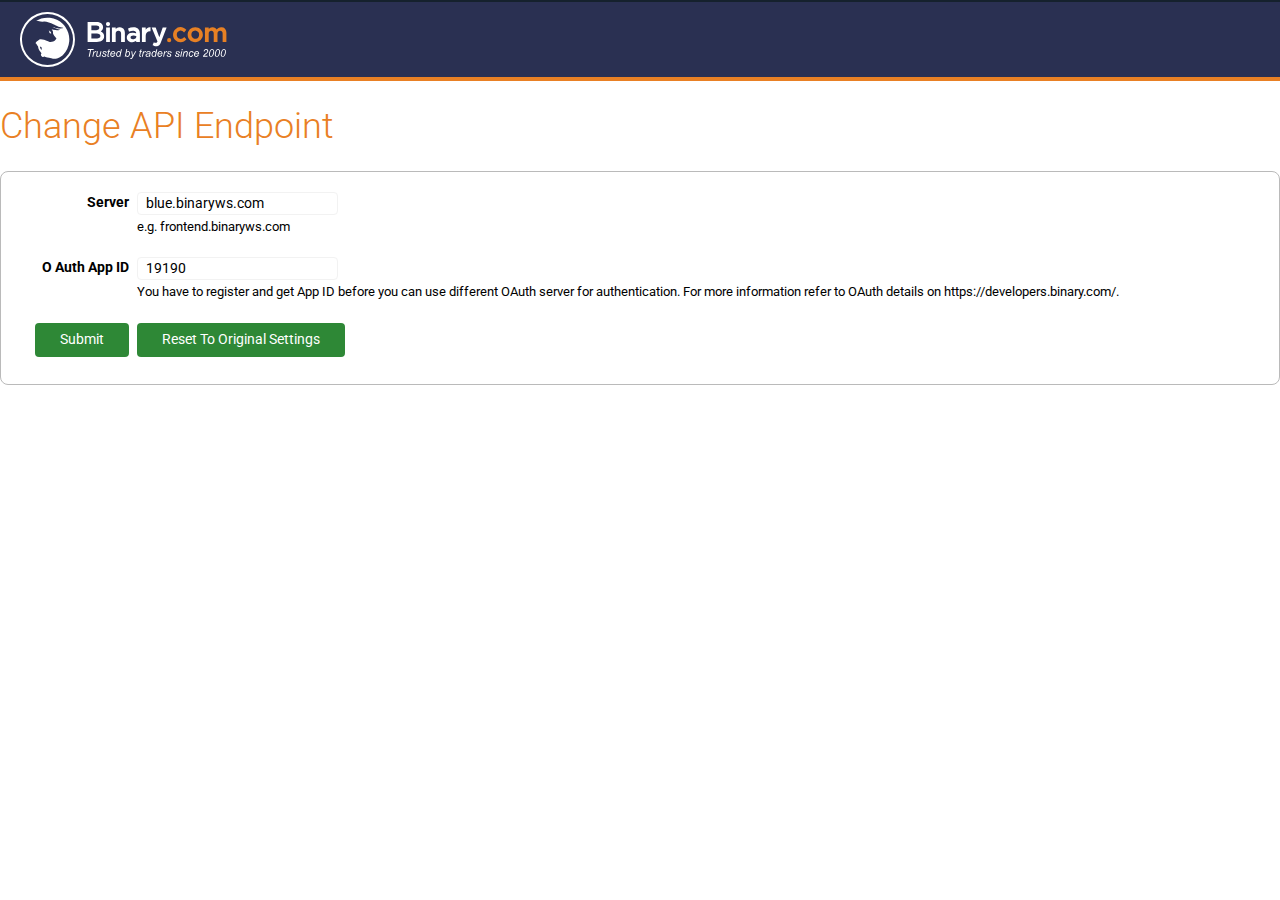
<file: endpoint.html>
<!DOCTYPE html>
<html>

  <head>
    	<style id="antiClickjack">body{display:none !important;}</style>
    	<script type="text/javascript">
    		if (self === top) {
    			var antiClickjack = document.getElementById("antiClickjack");
    			antiClickjack.parentNode.removeChild(antiClickjack);
    		} else {
    			top.location = self.location;
    		}
    	</script>
	<link rel="apple-touch-icon" sizes="57x57" href="image/binary-style/favicons/apple-touch-icon-57x57.png">
	<link rel="apple-touch-icon" sizes="114x114" href="image/binary-style/favicons/apple-touch-icon-114x114.png">
	<link rel="apple-touch-icon" sizes="72x72" href="image/binary-style/favicons/apple-touch-icon-72x72.png">
	<link rel="apple-touch-icon" sizes="144x144" href="image/binary-style/favicons/apple-touch-icon-144x144.png">
	<link rel="apple-touch-icon" sizes="60x60" href="image/binary-style/favicons/apple-touch-icon-60x60.png">
	<link rel="apple-touch-icon" sizes="120x120" href="image/binary-style/favicons/apple-touch-icon-120x120.png">
	<link rel="apple-touch-icon" sizes="76x76" href="image/binary-style/favicons/apple-touch-icon-76x76.png">
	<link rel="apple-touch-icon" sizes="152x152" href="image/binary-style/favicons/apple-touch-icon-152x152.png">
	<link rel="apple-touch-icon" sizes="180x180" href="image/binary-style/favicons/apple-touch-icon-180x180.png">
	<link rel="icon" type="image/png" sizes="192x192" href="image/binary-style/favicons/favicon-192x192.png">
	<link rel="icon" type="image/png" sizes="160x160" href="image/binary-style/favicons/favicon-160x160.png">
	<link rel="icon" type="image/png" sizes="96x96" href="image/binary-style/favicons/favicon-96x96.png">
	<link rel="icon" type="image/png" sizes="16x16" href="image/binary-style/favicons/favicon-16x16.png">
	<link rel="icon" type="image/png" sizes="32x32" href="image/binary-style/favicons/favicon-32x32.png">
	<meta http-equiv="cache-control" content="no-cache, must-revalidate, post-check=0, pre-check=0">
	<meta http-equiv="pragma" content="no-cache">
	<meta name="viewport" content="width=device-width, initial-scale=1">
    <title>Binary Bot</title>
    <link href="css/bundle-f651955c8e.css" rel="stylesheet" />    <link rel="stylesheet" href="css/binary.css">
    <link href="css/bot-e299a6c6c1.css" rel="stylesheet" />  </head>

  <body>
    <div id="header">
      <div class="left-header">
        <div class="logo-wrapper">
          <a href="https://www.binary.com" target="blank" id="logo">
            <div class="logo-parent">
              <div class="logo">
                <img class="responsive" src="image/binary-style/logo/symbol.svg" alt="Binary logo" />
              </div>
              <div class="binary-logo-text">
                <img class="responsive" src="image/binary-style/logo/type.svg" alt="Binary logo">
              </div>
            </div>
          </a>
        </div>
      </div>
    </div>


    <div id="content-holder">
        <div class="container">
            <h1>Change API Endpoint</h1>
            <div style="border: 1px solid #bababa; padding: 1em;border-radius: 0.5em;">
                <form>
                    <table id="details" style="width: 100%;">
                        <tr><td style="text-align: right"><b>Server</b></td><td><input type="text" id="server_url" value="frontend.binaryws.com" maxlength=30 /><p class="hint no-margin">e.g. frontend.binaryws.com</p></td></tr>
                        <tr><td style="text-align: right"><b>O Auth App ID</b></td><td><input type="text" id="app_id" value="1" maxlength=5 /><p class="hint no-margin">You have to register and get App ID before you can use different OAuth server for authentication. For more information refer to OAuth details on https://developers.binary.com/.</p><p style="color: red; font-size: 0.8em;" id="error">Unable to connect to Connect, fallback to default endpoint.</p><p id="connected"><b>Connected to the endpoint successfully!</b></p></td></tr>
                        <tr><td style="text-align: right"><button class="button" id="new_endpoint" type="submit">Submit</button></td><td><button class="button" id="reset">Reset To Original Settings</button></td></tr>
                    </table>
                </form>
            </div>
        </div>
    </div>
    <script src="js/index.js"></script>  <style>
    #details td {
     border: none; 
    }
  </style>
  </body>
</html>
</file>
<file: css/binary.css>
@charset "UTF-8";@import url(https://fonts.googleapis.com/css?family=Roboto:300,400,700&subset=latin,vietnamese,cyrillic-ext,latin-ext,cyrillic);body{font-family:roboto,sans-serif;font-size:18px;position:relative;min-height:100%;margin:0;padding:0;color:#000;background:#fff;background-repeat:repeat-x;background-position:bottom}i{font-style:italic}.primary-color{color:#2a3052}.primary-bg-color{background-color:#2a3052}.secondary-color{color:#e98024}.secondary-bg-color{background-color:#e98024}.primary-color-dark{color:#15212d}.primary-bg-color-dark{background-color:#15212d}.content-inverse-color,.content-inverse-color:visited{color:#fff}.fill-bg-color{background-color:#f2f2f2}.border-color{border-color:#dedede}ol,ul{list-style:none}ol li,ul li{line-height:1.4em;margin:.5em 0 0}ol li ol,ol li ul,ul li ol,ul li ul{margin:.8em 0 0 1em}ol,ul.bullet{margin:1.25em 0 1.25em 1.25em}ul.bullet>li{list-style-image:url("data:image/svg+xml;charset=utf8,%3Csvg width='18px' height='18px' xmlns='http://www.w3.org/2000/svg' viewBox='0 0 18 18'%3E%3Cpath fill='%23e98024' d='M12,17.5A5.5,5.5,0,1,1,17.5,12,5.507,5.507,0,0,1,12,17.5Zm0-9A3.5,3.5,0,1,0,15.5,12,3.5,3.5,0,0,0,12,8.5Z'/%3E%3C/svg%3E")}ol li{list-style-type:decimal;list-style-image:none}img{vertical-align:middle;border:0}ul.checked>li{min-height:24px;padding-left:35px;background:url("data:image/svg+xml;charset=utf8,%3Csvg width='24px' height='24px' xmlns='http://www.w3.org/2000/svg' viewBox='0 0 24 24'%3E%3Cpolygon fill='%23e98024' points='8.308 22.298 0.399 14.39 3.934 10.854 8.308 15.228 20.066 3.47 23.601 7.005 8.308 22.298'/%3E%3C/svg%3E") no-repeat}.reset_ol{counter-reset:item}.reset_ol li{display:block}.reset_ol li:before{content:counters(item,".") ". ";counter-increment:item}.border-bottom{border-bottom:1px solid #dedede}.contract_error{background-color:#fef1cf!important}#header,.header,header{border-top:2px solid #2a3052;border-bottom:4px solid #e98024;background:#2a3052}#header a,.header a{color:#fff;text-decoration:none}#header #menu-top li.active a,.header #menu-top li.active a{color:#e98024}#footer #footer-regulatory a{font-size:10px}#footer a{font-size:13px;font-weight:400;color:#fff}.invisible{display:none!important}.center-text{text-align:center}.separator-line{margin-top:10px;margin-bottom:10px}.align-self-center{-ms-flex-item-align:center;-ms-grid-row-align:center;align-self:center}.no-transition,.no-transition:after,.no-transition:before{transition:none!important}button{text-decoration:none;text-align:center;line-height:100%;text-transform:capitalize;padding:10px 25px;display:inline-block;font-weight:400;font-family:inherit;border-radius:4px;cursor:pointer;font-size:18px;border:0;background:#2e8836;color:#fff}button:active,button:hover{text-decoration:none}button:visited{color:#fff}button:active,button:hover{background-color:#14602b}button.button-secondary{background:#f2f2f2;color:#000}button.button-secondary:active,button.button-secondary:hover,button.button-secondary:visited{background-color:#dedede}.button{cursor:pointer;margin-bottom:.5em}.button span{text-decoration:none;text-align:center;line-height:100%;text-transform:capitalize;padding:10px 25px;display:inline-block;font-weight:400;font-family:inherit;border-radius:4px;overflow:visible;border:0;color:#fff;background:#2e8836}.button span:active,.button span:hover{text-decoration:none}.button span:hover{background-color:#14602b}.button span:visited{color:#fff}.button-secondary{cursor:pointer;margin-bottom:.5em}.button-secondary span{text-decoration:none;text-align:center;line-height:100%;text-transform:capitalize;padding:10px 25px;display:inline-block;font-weight:400;font-family:inherit;border-radius:4px;overflow:visible;border:0;color:#000;background:#f2f2f2}.button-secondary span:active,.button-secondary span:hover{text-decoration:none}.button-secondary span:hover{text-decoration:none;background:#dedede}.button-disabled{cursor:pointer;margin-bottom:.5em}.button-disabled span{text-decoration:none;text-align:center;line-height:100%;text-transform:capitalize;padding:10px 25px;display:inline-block;font-weight:400;font-family:inherit;border-radius:4px;overflow:visible;white-space:nowrap;border:0;color:#dedede;background:#f2f2f2;cursor:default}.button-disabled span:active,.button-disabled span:hover{text-decoration:none}.button-disabled span:active,.button-disabled span:hover{color:#dedede;background:#f2f2f2}a,h1,h2,h3,h4,li,p,span{text-rendering:optimizeLegibility}a,a:visited{color:#2a3052;text-decoration:none;font-weight:700}a:active,a:hover,a:visited:active,a:visited:hover{text-decoration:underline}p{margin:1em 0;line-height:1.4em}.font-n{font-size:18px}.font-s{font-size:13px}.font-xs{font-size:10px}h1{font-size:36px;font-weight:300;color:#e98024}h1 a{color:#e98024!important}h1.dark{color:#2a3052}h1.dark a{color:#2a3052!important}h2{font-size:28px;color:#e98024;font-weight:300}h2 a{color:#2a3052!important}h2 em{text-decoration:underline}h2.center{text-align:center;margin:1.25em auto}h3{color:#2a3052;font-size:22px;font-weight:300}h3 a{color:#2a3052!important}h4{color:#000;font-size:18px}h4 a{color:#000!important}input,select,textarea{-webkit-appearance:none;-moz-appearance:none;appearance:none;font-family:inherit;font-size:inherit;font-weight:inherit;font-style:inherit;padding:2px 8px;border:1px solid #f2f2f2;color:#000;background:#fff;border-radius:4px}input:hover,select:hover,textarea:hover{border:1px solid #2a3052}input:active,input:focus,select:active,select:focus,textarea:active,textarea:focus{outline:0;border:1px solid #2a3052}select.select-hidden{height:0;visibility:hidden;pointer-events:none;padding-right:10px;position:relative}@media all and (max-width:480px){select.select-hidden{visibility:visible;pointer-events:auto;width:100%;height:auto;text-transform:capitalize}}div.select{cursor:pointer;display:inline-block;position:relative;max-width:100%;min-width:95px;width:inherit;height:28px;text-align:left}div.select:after{content:'';position:absolute}@media all and (max-width:480px){div.select{width:100%}div.select:after{content:'\002303';position:absolute;top:9px;right:5px;font-size:120%;background:#fff;height:20px;line-height:normal;color:#dedede;transition:transform .2s ease-in;transform-origin:50% 35%;transform:rotate(180deg)}}div.select-dropdown{position:absolute;top:0;right:0;bottom:0;left:0;border:1px solid #f2f2f2;border-radius:4px;background-color:#fff;padding:2px 8px;white-space:nowrap;line-height:1.2em;text-transform:capitalize;vertical-align:middle}div.select-dropdown span{position:absolute;white-space:nowrap;text-overflow:ellipsis;width:calc(100% - 24px);overflow:hidden;pointer-events:none}div.select-dropdown:after{content:'\002303';position:absolute;color:#dedede;top:6px;right:4px;transition:transform .2s ease-in;transform-origin:50% 35%;transform:rotate(180deg)}div.select-dropdown:hover{border:1px solid #2a3052}div.select-dropdown:focus{outline:0;border:1px solid #2a3052}div.select-dropdown.show{border:1px solid #2a3052}div.select-dropdown.show:after{transform:rotate(0)}@media all and (max-width:480px){div.select-dropdown{display:none}}div.select-dropdown.show~ul.select-options{transform:scale(1,1);opacity:1;pointer-events:auto}ul.select-options{pointer-events:none;position:absolute;top:100%;right:0;left:0;z-index:999;margin:4px 0 0;padding:0;list-style:none;background-color:#fff;border:1px solid #f2f2f2;transition:transform .25s,opacity .25s;transform-origin:top;transform:scale(1,0);opacity:0;max-height:190px;border-radius:4px;box-shadow:0 0 2px 1px #f2f2f2;overflow-y:auto;overflow-x:hidden}ul.select-options li.select-items{margin:0;padding:3px 4px 3px 8px;display:block;font-size:inherit;text-transform:capitalize}ul.select-options li.select-items.label{cursor:default;font-size:85%;padding:3px 6px;color:#e98024;background-color:#fff}ul.select-options li.select-items.selected{color:#fff;background-color:#2a3052}ul.select-options li.select-items:not(.selected):not(.disabled):not(.label):hover{background-color:#f2f2f2}ul.select-options li.select-items:not(.selected):not(.disabled):not(.label).active{background-color:#f2f2f2}ul.select-options li.select-items:not(.selected):not(.disabled):not(.label):focus{background-color:#f2f2f2}ul.select-options li.select-items.disabled{color:#dedede;background:#fff}input[type=radio]:checked,input[type=radio]:not(:checked){position:absolute;opacity:0}input[type=radio]:checked+label,input[type=radio]:not(:checked)+label{position:relative;padding-left:22px;cursor:pointer;line-height:1em;display:inline-block}input[type=radio]:checked+label:before,input[type=radio]:not(:checked)+label:before{content:'';position:absolute;left:0;top:0;width:16px;height:16px;border:1px solid #dedede;border-radius:100%;background:#fff}input[type=radio]:checked+label:after,input[type=radio]:not(:checked)+label:after{content:'';width:10px;height:10px;background:#2a3052;position:absolute;top:4px;left:4px;border-radius:100%;transition:all .2s ease}input[type=radio]:checked+label:active:before,input[type=radio]:checked+label:focus:before,input[type=radio]:checked+label:hover:before,input[type=radio]:not(:checked)+label:active:before,input[type=radio]:not(:checked)+label:focus:before,input[type=radio]:not(:checked)+label:hover:before{border:1px solid #2a3052}input[type=radio]:not(:checked)+label:after{opacity:0;transform:scale(0)}input[type=radio]:checked+label:before{border:1px solid #2a3052}input[type=radio]:checked+label:after{opacity:1;transform:scale(1)}input[type=checkbox]{position:absolute;opacity:0}input[type=checkbox]+label{position:relative;cursor:pointer;font-size:inherit}input[type=checkbox]+label:before{line-height:1em;content:url("data:image/svg+xml;charset=utf8,%3Csvg width='16' height='16' viewBox='0 0 16 16' xmlns='http://www.w3.org/2000/svg'%3E%3Ctitle%3EArtboard%3C/title%3E%3Cpath d='M2 1a1 1 0 0 0-1 1v12a1 1 0 0 0 1 1h12a1 1 0 0 0 1-1V2a1 1 0 0 0-1-1H2zm0-1h12a2 2 0 0 1 2 2v12a2 2 0 0 1-2 2H2a2 2 0 0 1-2-2V2a2 2 0 0 1 2-2z' fill='%23DEDEDE' fill-rule='nonzero'/%3E%3C/svg%3E");display:inline-block;vertical-align:middle;margin-right:5px;width:16px;height:16px;border-radius:4px}input[type=checkbox]:checked+label:before{content:url("data:image/svg+xml;charset=utf8,%3Csvg width='16' height='16' viewBox='0 0 16 16' xmlns='http://www.w3.org/2000/svg'%3E%3Ctitle%3EArtboard%3C/title%3E%3Cg fill='none' fill-rule='evenodd'%3E%3Cpath d='M2 0h12a2 2 0 0 1 2 2v12a2 2 0 0 1-2 2H2a2 2 0 0 1-2-2V2a2 2 0 0 1 2-2z' fill='%232A3052'/%3E%3Cpath d='M4.854 8.144a.5.5 0 1 0-.708.706l2 2.003a.5.5 0 0 0 .708 0l5-5a.5.5 0 0 0-.708-.707L6.5 9.793l-1.646-1.65z' fill='%23FFF' fill-rule='nonzero'/%3E%3C/g%3E%3C/svg%3E")}input[type=checkbox]:not(:checked):focus+label:before,input[type=checkbox]:not(:checked):hover+label:before{content:url("data:image/svg+xml;charset=utf8,%3Csvg width='16' height='16' viewBox='0 0 16 16' xmlns='http://www.w3.org/2000/svg'%3E%3Ctitle%3EArtboard%3C/title%3E%3Cpath d='M2 1a1 1 0 0 0-1 1v12a1 1 0 0 0 1 1h12a1 1 0 0 0 1-1V2a1 1 0 0 0-1-1H2zm0-1h12a2 2 0 0 1 2 2v12a2 2 0 0 1-2 2H2a2 2 0 0 1-2-2V2a2 2 0 0 1 2-2z' fill='%232A3052' fill-rule='nonzero'/%3E%3C/svg%3E")}fieldset{border:1px solid #f2f2f2}.hint{font-size:13px;color:#000;margin-top:3px}::-webkit-input-placeholder{color:#c2c2c2}::-moz-placeholder{color:#c2c2c2}:-ms-input-placeholder{color:#c2c2c2}:-moz-placeholder{color:#c2c2c2}.ui-widget-content .ui-state-default.ui-selectmenu-button{font-family:inherit;font-size:inherit;font-weight:inherit;font-style:inherit;border:1px solid #f2f2f2;color:#000;background:#fff;border-radius:4px}.error-msg{font-style:italic;font-size:13px;color:#c03}.notice-msg{color:#000;background-color:#fef1cf;padding:10px;overflow:hidden}#topbar,.topbar{width:100%;line-height:1;font-size:70%;text-align:right;padding:3px 0;z-index:2;min-height:20px}#topbar .languages,.topbar .languages{position:relative}#topbar #select_language,.topbar #select_language{opacity:0;visibility:hidden;background-color:#f2f2f2;border:1px solid #dedede;color:#000;position:absolute;right:0}#topbar #select_language .nav-caret,.topbar #select_language .nav-caret{color:#000}#topbar #select_language li:nth-child(2),.topbar #select_language li:nth-child(2){margin-top:2px;padding:3px}#topbar #select_language li:first-child,.topbar #select_language li:first-child{padding-top:3px}#topbar #display_language,.topbar #display_language{border:1px solid transparent;color:#fff;height:18px}#topbar #display_language .nav-caret,.topbar #display_language .nav-caret{color:#fff}#topbar #display_language li:first-child,.topbar #display_language li:first-child{margin:0;padding:0}#topbar #display_language,#topbar #select_language,.topbar #display_language,.topbar #select_language{float:right;text-align:center;padding:0;margin:0;width:116px;font-size:13px}#topbar #display_language li,#topbar #select_language li,.topbar #display_language li,.topbar #select_language li{cursor:pointer;margin:2px;padding:3px}#topbar #display_language li:first-child,#topbar #select_language li:first-child,.topbar #display_language li:first-child,.topbar #select_language li:first-child{display:inline-block;margin:0}#topbar .language-wrapper,.topbar .language-wrapper{vertical-align:middle;padding:0 5px;display:-ms-inline-flexbox;display:inline-flex;min-width:58px;margin:0 auto}#topbar .language,.topbar .language{margin:0 auto}#topbar .nav-caret,.topbar .nav-caret{vertical-align:middle;margin-right:9px}#topbar .world,.topbar .world{width:16px;height:16px;display:inline-block;vertical-align:middle}#topbar .world-white,.topbar .world-white{background-image:url("data:image/svg+xml;charset=utf8,%3Csvg xmlns='http://www.w3.org/2000/svg' width='16' height='16' viewBox='0 0 16 16'%3E%3Cpath fill='white' fill-rule='evenodd' d='M7.992,0 C3.576,0 0,3.584 0,8 C0,12.416 3.576,16 7.992,16 C12.416,16 16,12.416 16,8 C16,3.584 12.416,0 7.992,0 L7.992,0 Z M13.536,4.8 L11.176,4.8 C10.92,3.8 10.552,2.84 10.072,1.952 C11.544,2.456 12.768,3.48 13.536,4.8 L13.536,4.8 Z M8,1.632 C8.664,2.592 9.184,3.656 9.528,4.8 L6.472,4.8 C6.816,3.656 7.336,2.592 8,1.632 L8,1.632 Z M1.808,9.6 C1.68,9.088 1.6,8.552 1.6,8 C1.6,7.448 1.68,6.912 1.808,6.4 L4.512,6.4 C4.448,6.928 4.4,7.456 4.4,8 C4.4,8.544 4.448,9.072 4.512,9.6 L1.808,9.6 L1.808,9.6 Z M2.464,11.2 L4.824,11.2 C5.08,12.2 5.448,13.16 5.928,14.048 C4.456,13.544 3.232,12.528 2.464,11.2 L2.464,11.2 Z M4.824,4.8 L2.464,4.8 C3.232,3.472 4.456,2.456 5.928,1.952 C5.448,2.84 5.08,3.8 4.824,4.8 L4.824,4.8 Z M8,14.368 C7.336,13.408 6.816,12.344 6.472,11.2 L9.528,11.2 C9.184,12.344 8.664,13.408 8,14.368 L8,14.368 Z M9.872,9.6 L6.128,9.6 C6.056,9.072 6,8.544 6,8 C6,7.456 6.056,6.92 6.128,6.4 L9.872,6.4 C9.944,6.92 10,7.456 10,8 C10,8.544 9.944,9.072 9.872,9.6 L9.872,9.6 Z M10.072,14.048 C10.552,13.16 10.92,12.2 11.176,11.2 L13.536,11.2 C12.768,12.52 11.544,13.544 10.072,14.048 L10.072,14.048 Z M11.488,9.6 C11.552,9.072 11.6,8.544 11.6,8 C11.6,7.456 11.552,6.928 11.488,6.4 L14.192,6.4 C14.32,6.912 14.4,7.448 14.4,8 C14.4,8.552 14.32,9.088 14.192,9.6 L11.488,9.6 L11.488,9.6 Z'/%3E%3C/svg%3E")}#topbar .world-black,.topbar .world-black{background-image:url("data:image/svg+xml;charset=utf8,%3Csvg xmlns='http://www.w3.org/2000/svg' width='16' height='16' viewBox='0 0 16 16'%3E%3Cpath fill='black' fill-rule='evenodd' d='M7.992,0 C3.576,0 0,3.584 0,8 C0,12.416 3.576,16 7.992,16 C12.416,16 16,12.416 16,8 C16,3.584 12.416,0 7.992,0 L7.992,0 Z M13.536,4.8 L11.176,4.8 C10.92,3.8 10.552,2.84 10.072,1.952 C11.544,2.456 12.768,3.48 13.536,4.8 L13.536,4.8 Z M8,1.632 C8.664,2.592 9.184,3.656 9.528,4.8 L6.472,4.8 C6.816,3.656 7.336,2.592 8,1.632 L8,1.632 Z M1.808,9.6 C1.68,9.088 1.6,8.552 1.6,8 C1.6,7.448 1.68,6.912 1.808,6.4 L4.512,6.4 C4.448,6.928 4.4,7.456 4.4,8 C4.4,8.544 4.448,9.072 4.512,9.6 L1.808,9.6 L1.808,9.6 Z M2.464,11.2 L4.824,11.2 C5.08,12.2 5.448,13.16 5.928,14.048 C4.456,13.544 3.232,12.528 2.464,11.2 L2.464,11.2 Z M4.824,4.8 L2.464,4.8 C3.232,3.472 4.456,2.456 5.928,1.952 C5.448,2.84 5.08,3.8 4.824,4.8 L4.824,4.8 Z M8,14.368 C7.336,13.408 6.816,12.344 6.472,11.2 L9.528,11.2 C9.184,12.344 8.664,13.408 8,14.368 L8,14.368 Z M9.872,9.6 L6.128,9.6 C6.056,9.072 6,8.544 6,8 C6,7.456 6.056,6.92 6.128,6.4 L9.872,6.4 C9.944,6.92 10,7.456 10,8 C10,8.544 9.944,9.072 9.872,9.6 L9.872,9.6 Z M10.072,14.048 C10.552,13.16 10.92,12.2 11.176,11.2 L13.536,11.2 C12.768,12.52 11.544,13.544 10.072,14.048 L10.072,14.048 Z M11.488,9.6 C11.552,9.072 11.6,8.544 11.6,8 C11.6,7.456 11.552,6.928 11.488,6.4 L14.192,6.4 C14.32,6.912 14.4,7.448 14.4,8 C14.4,8.552 14.32,9.088 14.192,9.6 L11.488,9.6 L11.488,9.6 Z'/%3E%3C/svg%3E")}body .topbar{padding:0 11px}#topbar,#topbar a,.topbar,.topbar a{color:#fff}#topbar a:hover,#topbar:hover,.topbar a:hover,.topbar:hover{text-decoration:none}.logo-wrapper{display:-ms-inline-flexbox;display:inline-flex;vertical-align:middle}.logo-wrapper .binary-logo-text>div{width:135px}.logo-wrapper .binary-logo-text img.responsive{width:80%;margin-top:10px}.logo-wrapper .logo-parent{display:-ms-inline-flexbox;display:inline-flex}.logo-wrapper .logo-parent .logo{width:55px;height:55px}.logo-parent{padding:10px 0}.logo{display:inline-block;width:24%}.logo>div{width:100%;height:55px;background-image:url("data:image/svg+xml;charset=utf8,%3Csvg xmlns='http://www.w3.org/2000/svg' width='46' height='46' viewBox='0 0 46 46'%3E%3Cpath fill='%23fff' d='M39.057 6.937C30.2-1.926 15.792-1.926 6.934 6.934c-8.856 8.857-8.856 23.273 0 32.132 8.858 8.86 23.27 8.86 32.123-.002 8.87-8.857 8.87-23.273 0-32.127z'/%3E%3Cg fill='%23293152'%3E%3Cpath d='M16.666 28.957s.26 1.95 1.9 2.852l-.436-.815s.835-2.192-1.464-2.038zM37.908 8.085c-8.225-8.23-21.6-8.23-29.823-.002-8.223 8.226-8.223 21.608 0 29.834s21.603 8.224 29.823 0c8.233-8.226 8.233-21.608 0-29.832zm-2.18 27.648c-.23.228-.454.446-.688.656-5.066 4.13-8.97 2.074-9.014 2.074-2.645-.528-3.958-.537-4.7-1.033-.186-.124-.785-.445-.92-.368-.54.322-1.283.486-2.048-.12-.07-.058-.13-.117-.192-.174-.84-.84-.554-1.706-.275-2.006.194-.197-.147-.75-.147-.75s-.993-1.477-1.672-2.364c-.746-.975-.847-2.908-.856-2.933l-.01-.028c-.755-.897-.834-1.173-1.095-1.61-.153-.258-.387-.5-.585-.708-.136-.14-.263-.268-.35-.388-.022-.026-.026-.064-.018-.124.067-.42.97-1.342 1.163-1.47.238-.155 1.264-.778 1.264-.778s.578-.906 1.56-.906c.885.003 1.426-.05 2.953.447l.636.202c1.065.342 2.003.744 2.75 1.066.633.273 1.14.493 1.527.594 1.316.348 3.64-.718 4.13-1.17.806-.73 1.15-1.22 1.155-1.623.008-.227-.092-.423-.32-.66-.117-.11-.27-.313-.463-.507-.03-.03-.063-.066-.102-.094-2.23-2.37-1.844-3.855-1.84-3.88.094-1.065-.516-1.748-1.172-2.457l-.11-.133c-.034-.032-.075-.086-.075-.086.95.156 1.596.538 3.45.744 1.056.113.722.104 1.564.082 1.16-.037 2.08-.14 2.143-.402-.113-.096-.627.03-3.09-.912-1.14-.438-1.318-.502-2.045-.743-.932-.314-1.94-.75-1.94-.75 4.017 1.054 5.33 1.466 7.17 1.492.708.013 1.132-.073 1.38-.124.262-.046 1.072-.23 1.166-.51.028-.05-.778.13-2.27-.36-4.687-1.55-5.087-2.325-7.687-3.336-.904-.352-1.2-.546-3.94-1.252-1.254-.32-3.15-.138-3.407.024-3.556-.835-4.363-.743-5.406-.52 6.955-4.46 16.347-3.656 22.43 2.43.825.825 1.556 1.714 2.196 2.655l.084.13c1.953 2.923 2.994 6.353 2.994 9.945-.002 4.816-1.875 9.334-5.275 12.738zM23.922 15.405c1.765.63 2.332 2.51 2.332 2.51-2.242.51-1.77-1.78-1.77-1.78l-.56-.73z'/%3E%3C/g%3E%3C/svg%3E");background-repeat:no-repeat;background-position:center;background-size:contain}.binary-logo-text{display:inline-block;padding:0 10px}.binary-logo-text>div{width:90%;height:55px;background-image:url("data:image/svg+xml;charset=utf8,%3Csvg xmlns='http://www.w3.org/2000/svg' width='180' height='46' viewBox='0 0 192.48 51.03'%3E%3Cpath fill='%23fff' d='M44.46,7.15a7.15,7.15,0,0,0-2.12.29,7.06,7.06,0,0,0-1.72.79,7.18,7.18,0,0,0-1.37,1.14l-.3.33V7.55H33.71V27.42h5.23V16.29A4.46,4.46,0,0,1,40,13.1,3.61,3.61,0,0,1,42.78,12a3.31,3.31,0,0,1,2.67,1.06,4.69,4.69,0,0,1,1,3.16V27.42h5.24V14.89a8.16,8.16,0,0,0-1.87-5.61A6.74,6.74,0,0,0,44.46,7.15Z'/%3E%3Cpath fill='%23fff' d='M63.75,7.3a16.55,16.55,0,0,0-4.11.44,20.87,20.87,0,0,0-3.31,1.18L56,9.08l1.45,4.28.41-.17a19.25,19.25,0,0,1,2.5-.85A11.25,11.25,0,0,1,63.14,12a4.78,4.78,0,0,1,3.2.95,3.25,3.25,0,0,1,1.06,2.51,18.61,18.61,0,0,0-1.84-.43,17.45,17.45,0,0,0-3-.22,12.37,12.37,0,0,0-3.18.39,7.41,7.41,0,0,0-2.6,1.23A5.81,5.81,0,0,0,55,18.54a6.63,6.63,0,0,0-.62,2.94v.07a6,6,0,0,0,.6,2.73,5.84,5.84,0,0,0,1.59,2,6.83,6.83,0,0,0,2.28,1.19,9.26,9.26,0,0,0,2.72.4A8.29,8.29,0,0,0,65.49,27a9.17,9.17,0,0,0,1.88-1.29v1.73h5.16V15.76a8.56,8.56,0,0,0-2.18-6.22C68.91,8,66.69,7.3,63.75,7.3Zm-.9,16.44a4.18,4.18,0,0,1-2.39-.65,2,2,0,0,1-.87-1.74v-.07a2.08,2.08,0,0,1,1-1.82,5.25,5.25,0,0,1,3-.72,12.61,12.61,0,0,1,2.32.2,12,12,0,0,1,1.63.42v.79a3.18,3.18,0,0,1-.33,1.45,3.42,3.42,0,0,1-.95,1.12,5,5,0,0,1-1.48.75A6.35,6.35,0,0,1,62.85,23.74Z'/%3E%3Cpath fill='%23fff' d='M99.49,20.89,94.38,7.55H88.82L96.93,27a3.7,3.7,0,0,1-1,1.4,2.06,2.06,0,0,1-1.3.39,4.06,4.06,0,0,1-1.19-.18,7,7,0,0,1-1.17-.49l-.39-.21-1.82,4,.34.18a10.82,10.82,0,0,0,2.15.88,9.42,9.42,0,0,0,2.55.32A7.27,7.27,0,0,0,97.32,33a5.48,5.48,0,0,0,1.8-1,7,7,0,0,0,1.46-1.74,16.78,16.78,0,0,0,1.22-2.55l7.79-20.15h-5.45Z'/%3E%3Cpath fill='%23e78024' d='M133.64,21a10,10,0,0,1-2.13,1.65,5.38,5.38,0,0,1-4.65.17,5.3,5.3,0,0,1-1.67-1.22,5.48,5.48,0,0,1-1.09-1.81,6.47,6.47,0,0,1-.38-2.23v-.07a6.31,6.31,0,0,1,.38-2.2,5.61,5.61,0,0,1,1.06-1.8,5.14,5.14,0,0,1,1.6-1.2,4.62,4.62,0,0,1,2-.44,5.06,5.06,0,0,1,2.58.61,9.86,9.86,0,0,1,2.06,1.64l.31.32L137,10.86l-.26-.28a11.06,11.06,0,0,0-3.24-2.47,10.67,10.67,0,0,0-12.07,2.12,10.27,10.27,0,0,0-2.16,3.31,10.56,10.56,0,0,0-.78,4v.07a10.47,10.47,0,0,0,.78,4,10.09,10.09,0,0,0,2.16,3.27,10.29,10.29,0,0,0,7.36,3,9.92,9.92,0,0,0,4.78-1,12.46,12.46,0,0,0,3.32-2.67l.27-.29-3.22-3.16Z'/%3E%3Cpath fill='%23e78024' d='M156.88,10.18A10.2,10.2,0,0,0,153.54,8a10.84,10.84,0,0,0-4.22-.81A10.7,10.7,0,0,0,145.1,8a10.37,10.37,0,0,0-5.56,5.52,10.12,10.12,0,0,0-.81,4v.07a10.32,10.32,0,0,0,.79,4,10,10,0,0,0,2.21,3.27,10.49,10.49,0,0,0,3.34,2.2,11.24,11.24,0,0,0,8.41,0,10.28,10.28,0,0,0,5.57-5.52,10,10,0,0,0,.81-4v-.07a10.12,10.12,0,0,0-3-7.27Zm-7.56,13.05a5.06,5.06,0,0,1-2.14-.45,5.39,5.39,0,0,1-1.7-1.24,6,6,0,0,1-1.12-1.82,6.08,6.08,0,0,1-.4-2.21v-.07a6.63,6.63,0,0,1,.37-2.2,5.14,5.14,0,0,1,1.06-1.78,5.26,5.26,0,0,1,1.68-1.2,5.5,5.5,0,0,1,4.35,0,5.31,5.31,0,0,1,1.7,1.22,5.57,5.57,0,0,1,1.11,1.81,6.23,6.23,0,0,1,.4,2.23v.07a6.44,6.44,0,0,1-.37,2.18,5.49,5.49,0,0,1-1.06,1.79,5.32,5.32,0,0,1-1.67,1.22A5.26,5.26,0,0,1,149.32,23.24Z'/%3E%3Cpath fill='%23e78024' d='M190.59,9.18a6.83,6.83,0,0,0-5.22-2,7.68,7.68,0,0,0-3.95,1A9.81,9.81,0,0,0,179,10.21a6.43,6.43,0,0,0-2-2.06,6.6,6.6,0,0,0-3.69-1,7,7,0,0,0-2.08.29,6.26,6.26,0,0,0-1.69.8,7.54,7.54,0,0,0-1.31,1.11l-.28.32V7.55h-5.23V27.42h5.23V16.32a4.7,4.7,0,0,1,1-3.21A3.32,3.32,0,0,1,171.53,12,3.09,3.09,0,0,1,174,13a4.75,4.75,0,0,1,.91,3.15V27.42h5.23V16.29a4.56,4.56,0,0,1,1-3.22A3.39,3.39,0,0,1,183.83,12a3.09,3.09,0,0,1,2.51,1,4.86,4.86,0,0,1,.91,3.19V27.42h5.23V14.85A8,8,0,0,0,190.59,9.18Z'/%3E%3Crect fill='%23fff' x='25.69' y='7.55' width='5.24' height='19.87'/%3E%3Cpath fill='%23fff' d='M31.21,2.9a2.9,2.9,0,1,0-2.9,2.9A2.9,2.9,0,0,0,31.21,2.9Z'/%3E%3Cpath fill='%23e78024' d='M116,25a2.9,2.9,0,1,0-2.89,2.9A2.9,2.9,0,0,0,116,25Z'/%3E%3Cpath fill='%23fff' d='M21.35,15.29a7.49,7.49,0,0,0-1.74-1.38,13.76,13.76,0,0,0-1.35-.66L18,13.12l.27-.17c.23-.14.45-.31.67-.48a6.26,6.26,0,0,0,1.28-1.31,6.51,6.51,0,0,0,.88-1.72,6.92,6.92,0,0,0,.34-2.26V7.11a6.33,6.33,0,0,0-1.89-4.65C17.88.83,15.46,0,12.31,0H0V27.42H12.69a16.26,16.26,0,0,0,4.13-.49,9.88,9.88,0,0,0,3.23-1.44,6.73,6.73,0,0,0,2.1-2.4,7.27,7.27,0,0,0,.74-3.32V19.7a7.15,7.15,0,0,0-.4-2.51A5.58,5.58,0,0,0,21.35,15.29ZM5.24,11.16V4.74h6.5a5.52,5.52,0,0,1,3.33.84,2.67,2.67,0,0,1,1.09,2.29V8a2.76,2.76,0,0,1-1.25,2.51,6.33,6.33,0,0,1-3.52.86H5.24Zm12.42,8.12a2.82,2.82,0,0,1-1.26,2.53,6.52,6.52,0,0,1-3.63.87H5.24V15.87h7.19a7.14,7.14,0,0,1,4,.9,2.77,2.77,0,0,1,1.25,2.44Z'/%3E%3Cpath fill='%23fff' d='M86.9,7.19a6.53,6.53,0,0,0-4.46,1.28,8.18,8.18,0,0,0-1.88,2.08v-3H75.33V27.42h5.24V19.76A10.11,10.11,0,0,1,81,16.59a6.05,6.05,0,0,1,1.24-2.21,5.16,5.16,0,0,1,1.91-1.3,6.72,6.72,0,0,1,2.48-.44h.64V7.21Z'/%3E%3Cpath fill='%23fff' d='M1.51,47.93,3.46,38.6H0l.25-1.2H8.54l-.25,1.2H4.87L2.92,47.93Z'/%3E%3Cpath fill='%23fff' d='M6.55,47.93l1.6-7.63H9.3L9,41.86a5.31,5.31,0,0,1,1.15-1.31,1.9,1.9,0,0,1,1.15-.42,2.26,2.26,0,0,1,1,.28l-.53,1.21a1.24,1.24,0,0,0-.74-.24,2,2,0,0,0-1.4.76,5.79,5.79,0,0,0-1.13,2.74l-.65,3.06Z'/%3E%3Cpath fill='%23fff' d='M16.67,46.55a3.84,3.84,0,0,1-2.81,1.55,2,2,0,0,1-1.43-.51,1.63,1.63,0,0,1-.54-1.24,9.47,9.47,0,0,1,.24-1.65l.92-4.41h1.3l-1,4.88a4.92,4.92,0,0,0-.13.95.87.87,0,0,0,.26.67,1.11,1.11,0,0,0,.77.24,2.32,2.32,0,0,0,1.07-.27,2.84,2.84,0,0,0,.9-.72A3.76,3.76,0,0,0,16.82,45a9.51,9.51,0,0,0,.37-1.39l.69-3.3h1.3l-1.6,7.63h-1.2Z'/%3E%3Cpath fill='%23fff' d='M19.76,45.32l1.3-.08a2.38,2.38,0,0,0,.17,1,1.37,1.37,0,0,0,.64.65A2.23,2.23,0,0,0,23,47.1a2,2,0,0,0,1.29-.34,1,1,0,0,0,.43-.81,1,1,0,0,0-.26-.64,4.09,4.09,0,0,0-1.3-.74,12.35,12.35,0,0,1-1.32-.62,2.13,2.13,0,0,1-.73-.69,1.72,1.72,0,0,1-.24-.92,2,2,0,0,1,.72-1.55,2.9,2.9,0,0,1,2-.65,3.2,3.2,0,0,1,2.19.66,2.31,2.31,0,0,1,.78,1.75l-1.27.09a1.46,1.46,0,0,0-.49-1.09,1.91,1.91,0,0,0-1.3-.4,1.6,1.6,0,0,0-1,.31.87.87,0,0,0-.37.67.81.81,0,0,0,.32.63,5.41,5.41,0,0,0,1.11.57,7.49,7.49,0,0,1,1.88,1A1.94,1.94,0,0,1,26,45.79a2,2,0,0,1-.35,1.11,2.4,2.4,0,0,1-1.06.87,4,4,0,0,1-1.69.33,3.8,3.8,0,0,1-2.25-.65A2.32,2.32,0,0,1,19.76,45.32Z'/%3E%3Cpath fill='%23fff' d='M30,46.87l-.22,1.06a3.57,3.57,0,0,1-.91.12,1.88,1.88,0,0,1-1.24-.38,1,1,0,0,1-.34-.78,7.86,7.86,0,0,1,.19-1.16l.93-4.43h-1l.21-1h1l.4-1.88,1.49-.9L30,40.3h1.28l-.22,1H29.75l-.88,4.22a7.9,7.9,0,0,0-.17,1,.45.45,0,0,0,.13.35.63.63,0,0,0,.43.12A3.12,3.12,0,0,0,30,46.87Z'/%3E%3Cpath fill='%23fff' d='M36.69,45.34l1.26.13a3.83,3.83,0,0,1-1.25,1.79,3.46,3.46,0,0,1-2.34.85,3.16,3.16,0,0,1-1.56-.39,2.57,2.57,0,0,1-1.08-1.14,3.79,3.79,0,0,1-.37-1.7,5.43,5.43,0,0,1,.58-2.43,4.13,4.13,0,0,1,1.5-1.75,3.7,3.7,0,0,1,2-.57,2.89,2.89,0,0,1,2.18.85,3.2,3.2,0,0,1,.82,2.31,6.83,6.83,0,0,1-.1,1.15H32.71a3.17,3.17,0,0,0,0,.4,2.42,2.42,0,0,0,.49,1.63,1.54,1.54,0,0,0,1.2.56,2.32,2.32,0,0,0,1.32-.44A2.85,2.85,0,0,0,36.69,45.34Zm-3.78-1.89H37.2q0-.2,0-.29a2.11,2.11,0,0,0-.49-1.5,1.65,1.65,0,0,0-1.26-.52,2.31,2.31,0,0,0-1.52.57A3.45,3.45,0,0,0,32.91,43.45Z'/%3E%3Cpath fill='%23fff' d='M44.42,46.82a3.14,3.14,0,0,1-2.33,1.28,2.33,2.33,0,0,1-1.81-.8A3.36,3.36,0,0,1,39.56,45a5.66,5.66,0,0,1,.57-2.55,4.32,4.32,0,0,1,1.43-1.73,3.07,3.07,0,0,1,1.72-.57,2.31,2.31,0,0,1,2.15,1.37l.86-4.1h1.29l-2.2,10.54h-1.2Zm-3.56-2.09A4,4,0,0,0,41,46a1.65,1.65,0,0,0,.54.77,1.41,1.41,0,0,0,.91.31,2,2,0,0,0,1.6-.92,4.72,4.72,0,0,0,1-3,2,2,0,0,0-.47-1.42,1.56,1.56,0,0,0-1.19-.51,1.76,1.76,0,0,0-.85.21,2.49,2.49,0,0,0-.76.71,4.45,4.45,0,0,0-.64,1.27A4.32,4.32,0,0,0,40.85,44.73Z'/%3E%3Cpath fill='%23fff' d='M51.55,47.93l2.2-10.54H55l-.78,3.77a4.61,4.61,0,0,1,1.12-.8,2.46,2.46,0,0,1,1-.23,2.3,2.3,0,0,1,1.79.8,3.37,3.37,0,0,1,.72,2.32,5.7,5.7,0,0,1-.29,1.85,5.15,5.15,0,0,1-.71,1.41,4.46,4.46,0,0,1-.88.91,3.48,3.48,0,0,1-.93.51,2.72,2.72,0,0,1-.91.17,2.27,2.27,0,0,1-1.33-.4,2.58,2.58,0,0,1-.9-1.22l-.3,1.44Zm1.93-3.13V45a2.13,2.13,0,0,0,.47,1.49A1.51,1.51,0,0,0,55.1,47a1.91,1.91,0,0,0,1.25-.48,3.41,3.41,0,0,0,.94-1.49,5.53,5.53,0,0,0,.37-1.87,2.2,2.2,0,0,0-.46-1.49A1.46,1.46,0,0,0,56,41.18a1.87,1.87,0,0,0-1.29.54,4.06,4.06,0,0,0-1,1.67A4.43,4.43,0,0,0,53.47,44.8Z'/%3E%3Cpath fill='%23fff' d='M59.25,50.88l.08-1.22a2.85,2.85,0,0,0,.78.11,1.05,1.05,0,0,0,.64-.18,3,3,0,0,0,.69-.89l.42-.75L60.58,40.3h1.28l.57,3.86q.17,1.14.29,2.29l3.41-6.14H67.5l-4.87,8.65a5.53,5.53,0,0,1-1.25,1.67,2,2,0,0,1-1.26.41A2.66,2.66,0,0,1,59.25,50.88Z'/%3E%3Cpath fill='%23fff' d='M74.22,46.87,74,47.94a3.57,3.57,0,0,1-.91.12,1.88,1.88,0,0,1-1.24-.38,1,1,0,0,1-.34-.78,7.86,7.86,0,0,1,.19-1.16l.93-4.43h-1l.21-1h1l.4-1.88,1.49-.9-.58,2.77h1.28l-.22,1H73.93l-.88,4.22a7.9,7.9,0,0,0-.17,1,.45.45,0,0,0,.13.35.63.63,0,0,0,.43.12A3.12,3.12,0,0,0,74.22,46.87Z'/%3E%3Cpath fill='%23fff' d='M75.27,47.93l1.6-7.63H78l-.32,1.56a5.31,5.31,0,0,1,1.15-1.31A1.9,1.9,0,0,1,80,40.13a2.26,2.26,0,0,1,1,.28l-.53,1.21a1.24,1.24,0,0,0-.74-.24,2,2,0,0,0-1.4.76,5.79,5.79,0,0,0-1.13,2.74l-.65,3.06Z'/%3E%3Cpath fill='%23fff' d='M85.32,47a5.17,5.17,0,0,1-1.3.85,3.34,3.34,0,0,1-1.34.27,2.35,2.35,0,0,1-1.7-.62,2.11,2.11,0,0,1-.65-1.59,2.18,2.18,0,0,1,.29-1.13,2.28,2.28,0,0,1,.77-.79,3.4,3.4,0,0,1,1.18-.43,13.16,13.16,0,0,1,1.66-.14A6,6,0,0,0,86,43.14a3.36,3.36,0,0,0,.15-.88.85.85,0,0,0-.33-.71,2.09,2.09,0,0,0-1.32-.36,2.29,2.29,0,0,0-1.34.36,2,2,0,0,0-.76,1l-1.32-.11a3.43,3.43,0,0,1,1.28-1.74,3.79,3.79,0,0,1,2.2-.6,3.44,3.44,0,0,1,2.24.68,1.59,1.59,0,0,1,.63,1.31,6.6,6.6,0,0,1-.18,1.42l-.42,1.9a7.11,7.11,0,0,0-.2,1.47,4.93,4.93,0,0,0,.16,1H85.47A4.8,4.8,0,0,1,85.32,47Zm.48-2.92a3.14,3.14,0,0,1-.59.17q-.31.06-1,.12a8,8,0,0,0-1.6.26,1.34,1.34,0,0,0-.7.49,1.27,1.27,0,0,0-.24.75,1.17,1.17,0,0,0,.38.9,1.52,1.52,0,0,0,1.07.35,2.54,2.54,0,0,0,2.18-1.29A5.53,5.53,0,0,0,85.8,44.06Z'/%3E%3Cpath fill='%23fff' d='M93.5,46.82a3.14,3.14,0,0,1-2.33,1.28,2.33,2.33,0,0,1-1.81-.8A3.36,3.36,0,0,1,88.64,45a5.66,5.66,0,0,1,.57-2.55,4.32,4.32,0,0,1,1.43-1.73,3.07,3.07,0,0,1,1.72-.57,2.31,2.31,0,0,1,2.15,1.37l.86-4.1h1.29l-2.2,10.54h-1.2Zm-3.56-2.09A4,4,0,0,0,90.1,46a1.65,1.65,0,0,0,.54.77,1.41,1.41,0,0,0,.91.31,2,2,0,0,0,1.6-.92,4.72,4.72,0,0,0,1-3,2,2,0,0,0-.47-1.42,1.56,1.56,0,0,0-1.19-.51,1.76,1.76,0,0,0-.85.21,2.49,2.49,0,0,0-.76.71,4.45,4.45,0,0,0-.64,1.27A4.32,4.32,0,0,0,89.94,44.73Z'/%3E%3Cpath fill='%23fff' d='M102.15,45.34l1.26.13a3.83,3.83,0,0,1-1.25,1.79,3.46,3.46,0,0,1-2.34.85,3.16,3.16,0,0,1-1.56-.39,2.57,2.57,0,0,1-1.08-1.14,3.79,3.79,0,0,1-.37-1.7,5.43,5.43,0,0,1,.58-2.43,4.13,4.13,0,0,1,1.5-1.75,3.7,3.7,0,0,1,2-.57,2.89,2.89,0,0,1,2.18.85,3.2,3.2,0,0,1,.82,2.31,6.83,6.83,0,0,1-.1,1.15H98.16a3.17,3.17,0,0,0,0,.4,2.42,2.42,0,0,0,.49,1.63,1.54,1.54,0,0,0,1.2.56,2.32,2.32,0,0,0,1.32-.44A2.85,2.85,0,0,0,102.15,45.34Zm-3.78-1.89h4.28q0-.2,0-.29a2.11,2.11,0,0,0-.49-1.5,1.65,1.65,0,0,0-1.26-.52,2.31,2.31,0,0,0-1.52.57A3.45,3.45,0,0,0,98.37,43.45Z'/%3E%3Cpath fill='%23fff' d='M104.73,47.93l1.6-7.63h1.15l-.32,1.56a5.31,5.31,0,0,1,1.15-1.31,1.9,1.9,0,0,1,1.15-.42,2.26,2.26,0,0,1,1,.28l-.53,1.21a1.24,1.24,0,0,0-.74-.24,2,2,0,0,0-1.4.76,5.79,5.79,0,0,0-1.13,2.74L106,47.93Z'/%3E%3Cpath fill='%23fff' d='M109.75,45.32l1.3-.08a2.38,2.38,0,0,0,.17,1,1.37,1.37,0,0,0,.64.65,2.23,2.23,0,0,0,1.08.25,2,2,0,0,0,1.29-.34,1,1,0,0,0,.43-.81,1,1,0,0,0-.26-.64,4.09,4.09,0,0,0-1.3-.74,12.35,12.35,0,0,1-1.32-.62,2.13,2.13,0,0,1-.73-.69,1.72,1.72,0,0,1-.24-.92,2,2,0,0,1,.72-1.55,2.9,2.9,0,0,1,2-.65,3.2,3.2,0,0,1,2.19.66,2.31,2.31,0,0,1,.78,1.75l-1.27.09a1.46,1.46,0,0,0-.49-1.09,1.91,1.91,0,0,0-1.3-.4,1.6,1.6,0,0,0-1,.31.87.87,0,0,0-.37.67.81.81,0,0,0,.32.63,5.41,5.41,0,0,0,1.11.57,7.49,7.49,0,0,1,1.88,1,1.94,1.94,0,0,1,.62,1.45,2,2,0,0,1-.35,1.11,2.4,2.4,0,0,1-1.06.87,4,4,0,0,1-1.69.33,3.8,3.8,0,0,1-2.25-.65A2.32,2.32,0,0,1,109.75,45.32Z'/%3E%3Cpath fill='%23fff' d='M121.2,45.32l1.3-.08a2.38,2.38,0,0,0,.17,1,1.37,1.37,0,0,0,.64.65,2.23,2.23,0,0,0,1.08.25,2,2,0,0,0,1.29-.34,1,1,0,0,0,.43-.81,1,1,0,0,0-.26-.64,4.09,4.09,0,0,0-1.3-.74,12.35,12.35,0,0,1-1.32-.62,2.13,2.13,0,0,1-.73-.69,1.72,1.72,0,0,1-.24-.92,2,2,0,0,1,.72-1.55,2.9,2.9,0,0,1,2-.65,3.2,3.2,0,0,1,2.19.66,2.31,2.31,0,0,1,.78,1.75l-1.27.09a1.46,1.46,0,0,0-.49-1.09,1.91,1.91,0,0,0-1.3-.4,1.6,1.6,0,0,0-1,.31.87.87,0,0,0-.37.67.81.81,0,0,0,.32.63,5.41,5.41,0,0,0,1.11.57,7.49,7.49,0,0,1,1.88,1,1.94,1.94,0,0,1,.62,1.45,2,2,0,0,1-.35,1.11,2.4,2.4,0,0,1-1.06.87,4,4,0,0,1-1.69.33,3.8,3.8,0,0,1-2.25-.65A2.32,2.32,0,0,1,121.2,45.32Z'/%3E%3Cpath fill='%23fff' d='M128.39,47.93,130,40.3h1.3l-1.6,7.63Zm1.9-9.06.31-1.47h1.29l-.31,1.47Z'/%3E%3Cpath fill='%23fff' d='M131.71,47.93l1.6-7.63h1.18l-.28,1.33a6.24,6.24,0,0,1,1.44-1.14,2.85,2.85,0,0,1,1.37-.36,2,2,0,0,1,1.46.5A1.77,1.77,0,0,1,139,42a7.5,7.5,0,0,1-.19,1.34l-1,4.62h-1.3l1-4.84a5.55,5.55,0,0,0,.15-1,.79.79,0,0,0-.26-.62,1.09,1.09,0,0,0-.76-.24,2.55,2.55,0,0,0-1.78.72,4.59,4.59,0,0,0-1.15,2.46L133,47.93Z'/%3E%3Cpath fill='%23fff' d='M145.16,45.15l1.3.14a4.37,4.37,0,0,1-1.39,2.12,3.28,3.28,0,0,1-2.05.69,2.67,2.67,0,0,1-2-.8,3.12,3.12,0,0,1-.77-2.25,6.42,6.42,0,0,1,.5-2.46,4,4,0,0,1,1.42-1.84,3.66,3.66,0,0,1,2.11-.63,2.69,2.69,0,0,1,1.95.69,2.43,2.43,0,0,1,.72,1.84l-1.28.09a1.55,1.55,0,0,0-.42-1.14,1.48,1.48,0,0,0-1.09-.41,2,2,0,0,0-1.36.5,3.27,3.27,0,0,0-.9,1.51,6.3,6.3,0,0,0-.33,1.94,2.16,2.16,0,0,0,.43,1.47,1.36,1.36,0,0,0,1.06.49,1.87,1.87,0,0,0,1.21-.48A3.16,3.16,0,0,0,145.16,45.15Z'/%3E%3Cpath fill='%23fff' d='M152.86,45.34l1.26.13a3.83,3.83,0,0,1-1.25,1.79,3.46,3.46,0,0,1-2.34.85,3.16,3.16,0,0,1-1.56-.39,2.57,2.57,0,0,1-1.08-1.14,3.79,3.79,0,0,1-.37-1.7,5.43,5.43,0,0,1,.58-2.43,4.13,4.13,0,0,1,1.5-1.75,3.7,3.7,0,0,1,2-.57,2.89,2.89,0,0,1,2.18.85,3.2,3.2,0,0,1,.82,2.31,6.83,6.83,0,0,1-.1,1.15h-5.62a3.17,3.17,0,0,0,0,.4,2.42,2.42,0,0,0,.49,1.63,1.54,1.54,0,0,0,1.2.56,2.32,2.32,0,0,0,1.32-.44A2.85,2.85,0,0,0,152.86,45.34Zm-3.78-1.89h4.28q0-.2,0-.29a2.11,2.11,0,0,0-.49-1.5,1.65,1.65,0,0,0-1.26-.52,2.31,2.31,0,0,0-1.52.57A3.45,3.45,0,0,0,149.08,43.45Z'/%3E%3Cpath fill='%23fff' d='M159.9,47.93a5.66,5.66,0,0,1,.56-1.58,5.28,5.28,0,0,1,.95-1.21q.59-.57,2.27-1.92a16.1,16.1,0,0,0,1.39-1.2,4,4,0,0,0,.78-1.1,1.92,1.92,0,0,0,.17-.8,1.67,1.67,0,0,0-.51-1.23,1.73,1.73,0,0,0-1.26-.51,1.84,1.84,0,0,0-1.29.51,3.05,3.05,0,0,0-.79,1.65l-1.27-.19A3.47,3.47,0,0,1,162,38.16a3.24,3.24,0,0,1,2.25-.81,3.52,3.52,0,0,1,1.63.37,2.51,2.51,0,0,1,1.1,1,2.89,2.89,0,0,1,.37,1.39,3.27,3.27,0,0,1-.75,2,19.89,19.89,0,0,1-2.7,2.38,15.06,15.06,0,0,0-1.43,1.25,4.48,4.48,0,0,0-.71.92h4.71l-.25,1.19Z'/%3E%3Cpath fill='%23fff' d='M168.26,44.47a10.85,10.85,0,0,1,1.29-4.92,5.4,5.4,0,0,1,1-1.29,3.92,3.92,0,0,1,1-.69,2.8,2.8,0,0,1,1.12-.22,2.6,2.6,0,0,1,2,.9,3.75,3.75,0,0,1,.81,2.59A11,11,0,0,1,175,44.3a6.6,6.6,0,0,1-1.84,3,3.1,3.1,0,0,1-2.06.77,2.56,2.56,0,0,1-2-.93A4,4,0,0,1,168.26,44.47Zm1.26.33a3,3,0,0,0,.32,1.52,1.41,1.41,0,0,0,1.3.75,1.83,1.83,0,0,0,1.37-.68,6.27,6.27,0,0,0,1.34-2.82,13.5,13.5,0,0,0,.45-3,2.49,2.49,0,0,0-.43-1.64,1.44,1.44,0,0,0-1.15-.5,1.86,1.86,0,0,0-1,.27,2.72,2.72,0,0,0-.86.91,9.18,9.18,0,0,0-1,2.73A11.45,11.45,0,0,0,169.52,44.8Z'/%3E%3Cpath fill='%23fff' d='M176.45,44.47a10.85,10.85,0,0,1,1.29-4.92,5.4,5.4,0,0,1,1-1.29,3.92,3.92,0,0,1,1-.69,2.8,2.8,0,0,1,1.12-.22,2.6,2.6,0,0,1,2,.9,3.75,3.75,0,0,1,.81,2.59,11,11,0,0,1-.56,3.46,6.6,6.6,0,0,1-1.84,3,3.1,3.1,0,0,1-2.06.77,2.56,2.56,0,0,1-2-.93A4,4,0,0,1,176.45,44.47Zm1.26.33a3,3,0,0,0,.32,1.52,1.41,1.41,0,0,0,1.3.75,1.83,1.83,0,0,0,1.37-.68A6.27,6.27,0,0,0,182,43.57a13.5,13.5,0,0,0,.45-3,2.49,2.49,0,0,0-.43-1.64,1.44,1.44,0,0,0-1.15-.5,1.86,1.86,0,0,0-1,.27,2.72,2.72,0,0,0-.86.91,9.18,9.18,0,0,0-1,2.73A11.45,11.45,0,0,0,177.71,44.8Z'/%3E%3Cpath fill='%23fff' d='M184.63,44.47a10.85,10.85,0,0,1,1.29-4.92,5.4,5.4,0,0,1,1-1.29,3.92,3.92,0,0,1,1-.69,2.8,2.8,0,0,1,1.12-.22,2.6,2.6,0,0,1,2,.9,3.75,3.75,0,0,1,.81,2.59,11,11,0,0,1-.56,3.46,6.6,6.6,0,0,1-1.84,3,3.1,3.1,0,0,1-2.06.77,2.56,2.56,0,0,1-2-.93A4,4,0,0,1,184.63,44.47Zm1.26.33a3,3,0,0,0,.32,1.52,1.41,1.41,0,0,0,1.3.75,1.83,1.83,0,0,0,1.37-.68,6.27,6.27,0,0,0,1.34-2.82,13.5,13.5,0,0,0,.45-3,2.49,2.49,0,0,0-.43-1.64,1.44,1.44,0,0,0-1.15-.5,1.86,1.86,0,0,0-1,.27,2.72,2.72,0,0,0-.86.91,9.18,9.18,0,0,0-1,2.73A11.45,11.45,0,0,0,185.89,44.8Z'/%3E%3C/svg%3E");background-repeat:no-repeat;background-position:center;background-size:contain}.binary-logo-text img.responsive{width:90%}img.responsive{width:100%;height:auto}@media screen and (max-width:769px){#header .binary-logo-text{display:none}}.select2-container{box-sizing:border-box;display:inline-block;margin:0;position:relative;vertical-align:middle;width:280px!important}.select2-container .select2-selection--multiple,.select2-container .select2-selection--single{box-sizing:border-box;cursor:pointer;display:block;-webkit-user-select:none;-moz-user-select:none;-ms-user-select:none;user-select:none}.select2-container .select2-selection--multiple:hover,.select2-container .select2-selection--single:hover{border:1px solid #2a3052}.select2-container .select2-selection--multiple .select2-selection__rendered,.select2-container .select2-selection--single .select2-selection__rendered{padding-left:8px;overflow:hidden;text-overflow:ellipsis;white-space:nowrap}.select2-container .select2-selection--single{height:28px}.select2-container .select2-selection--single .select2-selection__rendered{display:block;padding-right:20px}.select2-container .select2-selection--single .select2-selection__clear{position:relative}.select2-container .select2-selection--multiple{min-height:32px}.select2-container .select2-selection--multiple .select2-selection__rendered{display:inline-block}.select2-container .select2-search--inline{float:left;margin:0}.select2-container .select2-search--inline .select2-search__field{box-sizing:border-box;border:none;font-size:100%;margin-top:5px;padding:0}.select2-dropdown{background-color:#fff;border:1px solid #f2f2f2;border-radius:4px;box-sizing:border-box;display:block;position:absolute;left:-100000px;width:100%;z-index:1051}.select2-results{display:block}.select2-results__options{list-style:none;margin:0;padding:0}.select2-results__option{padding:1px 5px;margin:0;-webkit-user-select:none;-moz-user-select:none;-ms-user-select:none;user-select:none}.select2-results__option[aria-selected]{cursor:pointer}.select2-container--open .select2-dropdown{left:0;box-shadow:0 0 2px 1px #f2f2f2}.select2-container--open .select2-dropdown--above{border-bottom:none;border-bottom-left-radius:0;border-bottom-right-radius:0}.select2-container--open .select2-dropdown--below{border-top:none;border-top-left-radius:0;border-top-right-radius:0}.select2-search--dropdown{display:block;padding:4px;border-bottom:1px solid #f2f2f2}.select2-search--dropdown .select2-search__field{padding:4px;width:100%;box-sizing:border-box}.select2-search--dropdown.select2-search--hide{display:none}.select2-close-mask{border:0;margin:0;padding:0;display:block;position:fixed;left:0;top:0;min-height:100%;min-width:100%;height:auto;width:auto;opacity:0;z-index:99;background-color:#fff}.select2-hidden-accessible{border:0!important;clip:rect(0 0 0 0)!important;height:1px!important;margin:-1px!important;overflow:hidden!important;padding:0!important;position:absolute!important;width:1px!important}.select2-container--default .select2-selection--single{background-color:#fff;border:1px solid #f2f2f2;border-radius:4px}.select2-container--default .select2-selection--single:hover{outline:0;border:1px solid #2a3052}.select2-container--default .select2-selection--single .select2-selection__rendered{color:#000;line-height:28px}.select2-container--default .select2-selection--single .select2-selection__clear{cursor:pointer;float:right;font-weight:700}.select2-container--default .select2-selection--single .select2-selection__placeholder{color:#ccc}.select2-container--default .select2-selection--single .select2-selection__arrow{height:26px;position:absolute;top:1px;right:1px;width:20px}.select2-container--default .select2-selection--single .select2-selection__arrow b{opacity:0}.select2-container--default .select2-selection--single .select2-selection__arrow:after{position:absolute;top:8px;left:0;font-size:1.15rem;content:'\002303';color:#dedede;transition:transform .2s ease-in;transform-origin:50% 30%;transform:rotate(180deg)}.select2-container--default.select2-container--disabled .select2-selection--single{background-color:#dedede;cursor:default}.select2-container--default.select2-container--disabled .select2-selection--single .select2-selection__clear{display:none}.select2-container--default.select2-container--disabled .select2-selection--multiple{background-color:#dedede;cursor:default}.select2-container--default.select2-container--disabled .select2-selection__choice__remove{display:none}.select2-container--default.select2-container--open.select2-container--above .select2-selection--single{border-top-left-radius:0;border-top-right-radius:0;border:1px solid #2a3052}.select2-container--default.select2-container--open.select2-container--above .select2-selection--multiple{border-top-left-radius:0;border-top-right-radius:0;border:1px solid #2a3052}.select2-container--default.select2-container--open.select2-container--below .select2-selection--single{border-bottom-left-radius:0;border-bottom-right-radius:0;border:1px solid #2a3052}.select2-container--default.select2-container--open.select2-container--below .select2-selection--multiple{border-bottom-left-radius:0;border-bottom-right-radius:0;border:1px solid #2a3052}.select2-container--default.select2-container--open .select2-selection--single .select2-selection__arrow:after{transform:rotate(0)}.select2-container--default.select-container--focus>.select2-selection--multiple{border:1px solid #2a3052;outline:0}.select2-container--default .select2-selection--multiple{background-color:#fff;border:1px solid #f2f2f2;border-radius:4px;cursor:text;outline:0}.select2-container--default .select2-selection--multiple:active,.select2-container--default .select2-selection--multiple:focus{border:1px solid #2a3052;outline:0}.select2-container--default .select2-selection--multiple .select2-selection__rendered{box-sizing:border-box;list-style:none;margin:0;padding:0 5px;width:100%}.select2-container--default .select2-selection--multiple .select2-selection__rendered li{list-style:none;font-size:17px}.select2-container--default .select2-selection--multiple .select2-selection__placeholder{color:#ccc;margin-top:5px;float:left}.select2-container--default .select2-selection--multiple .select2-selection__clear{cursor:pointer;float:right;font-weight:700;margin-top:5px;margin-right:10px}.select2-container--default .select2-selection--multiple .select2-selection__choice{background-color:#f2f2f2;border:1px solid #dedede;border-radius:4px;cursor:default;float:left;margin-right:5px;margin-top:5px;padding:0 5px}.select2-container--default .select2-selection--multiple .select2-selection__choice__remove{color:#ccc;cursor:pointer;display:inline-block;font-weight:700;margin-right:2px}.select2-container--default .select2-selection--multiple .select2-selection__choice__remove:hover{color:#44484c}.select2-container--default .select2-results__option[role=group]{padding:0}.select2-container--default .select2-results__option[aria-disabled=true]{color:#ccc}.select2-container--default .select2-results__option[aria-selected=true]{background-color:#2a3052;color:#fff}.select2-container--default .select2-results__option--highlighted[aria-selected]:not([aria-selected=true]){background-color:#f2f2f2;color:#000}.select2-container--default .select2-results__group{cursor:default;display:block;padding:6px}.select2-container--default.select2-container--focus{outline:0}.select2-container--default.select2-container--focus .select2-selection--single{border:1px solid #2a3052;outline:0}.select2-container--default .select2-search--dropdown .select2-search__field{border:1px solid #f2f2f2}.select2-container--default .select2-search--dropdown .select2-search__field:active,.select2-container--default .select2-search--dropdown .select2-search__field:focus,.select2-container--default .select2-search--dropdown .select2-search__field:hover{border:1px solid #2a3052}.select2-container--default .select2-search--inline .select2-search__field{background:0 0;border:none;outline:0;box-shadow:none}.select2-container--default .select2-results>.select2-results__options{max-height:200px;overflow-y:auto}.select2-container--default .select2-results__option .select2-results__option{padding-left:1em}.select2-container--default .select2-results__option .select2-results__option .select2-results__group{padding-left:0}.select2-container--default .select2-results__option .select2-results__option .select2-results__option{margin-left:-1em;padding-left:2em}.select2-container--default .select2-results__option .select2-results__option .select2-results__option .select2-results__option{margin-left:-2em;padding-left:3em}.select2-container--default .select2-results__option .select2-results__option .select2-results__option .select2-results__option .select2-results__option{margin-left:-3em;padding-left:4em}.select2-container--default .select2-results__option .select2-results__option .select2-results__option .select2-results__option .select2-results__option .select2-results__option{margin-left:-4em;padding-left:5em}.select2-container--default .select2-results__option .select2-results__option .select2-results__option .select2-results__option .select2-results__option .select2-results__option .select2-results__option{margin-left:-5em;padding-left:6em}.select2-container--default[dir=rtl] .select2-selection--single .select2-selection__clear{float:left}.select2-container--default[dir=rtl] .select2-selection--single .select2-selection__arrow{left:1px;right:auto}.select2-container--default[dir=rtl] .select2-selection--multiple .select2-selection__choice{float:right;margin-left:5px;margin-right:auto}.select2-container--default[dir=rtl] .select2-selection--multiple .select2-selection__placeholder{float:right}.select2-container--default[dir=rtl] .select2-selection--multiple .select2-search--inline{float:right}.select2-container--default[dir=rtl] .select2-selection--multiple .select2-selection__choice__remove{margin-left:2px;margin-right:auto}.select2-container--classic .select2-selection--single{background-color:#f2f2f2;border:1px solid #f2f2f2;border-radius:4px;outline:0;background-image:linear-gradient(to bottom,#fff 50%,#dedede 100%);background-repeat:repeat-x}.select2-container--classic .select2-selection--single:active,.select2-container--classic .select2-selection--single:focus{border:1px solid #2a3052;outline:0}.select2-container--classic .select2-selection--single .select2-selection__rendered{color:#000;line-height:28px}.select2-container--classic .select2-selection--single .select2-selection__clear{cursor:pointer;float:right;font-weight:700;margin-right:10px}.select2-container--classic .select2-selection--single .select2-selection__placeholder{color:#ccc}.select2-container--classic .select2-selection--single .select2-selection__arrow{background-color:#dedede;border:none;border-left:1px solid #f2f2f2;border-top-right-radius:4px;border-bottom-right-radius:4px;height:26px;position:absolute;top:1px;right:1px;width:20px;background-image:linear-gradient(to bottom,#dedede 50%,#ccc 100%);background-repeat:repeat-x}.select2-container--classic .select2-selection--single .select2-selection__arrow b{opacity:0}.select2-container--classic .select2-selection--single .select2-selection__arrow:after{position:absolute;top:8px;left:0;font-size:1.15rem;content:'\002303';color:#dedede;transition:transform .2s ease-in;transform-origin:50% 30%;transform:rotate(180deg)}.select2-container--classic.select2-container--open .select2-selection--single{border:1px solid #2a3052}.select2-container--classic.select2-container--open .select2-selection--single .select2-selection__arrow{background:0 0;border:none}.select2-container--classic.select2-container--open .select2-selection--single .select2-selection__arrow:after{transform:rotate(0)}.select2-container--classic.select2-container--open.select2-container--above .select2-selection--single{border-top:none;border:1px solid #2a3052;border-top-left-radius:0;border-top-right-radius:0;background-image:linear-gradient(to bottom,#fff 0,#dedede 50%);background-repeat:repeat-x}.select2-container--classic.select2-container--open.select2-container--above .select2-selection--multiple{border-top:none;border:1px solid #2a3052;border-top-left-radius:0;border-top-right-radius:0}.select2-container--classic.select2-container--open.select2-container--below .select2-selection--single{border-bottom:none;border:1px solid #2a3052;border-bottom-left-radius:0;border-bottom-right-radius:0;background-image:linear-gradient(to bottom,#dedede 50%,#fff 100%);background-repeat:repeat-x}.select2-container--classic.select2-container--open.select2-container--below .select2-selection--multiple{border-bottom:none;border:1px solid #2a3052;border-bottom-left-radius:0;border-bottom-right-radius:0}.select2-container--classic.select2-container--open .select2-selection--multiple{border:1px solid #f2f2f2}.select2-container--classic.select2-container--open .select2-dropdown{border:1px solid #f2f2f2}.select2-container--classic.select-container--focus>.select2-selection--multiple{border:1px solid #2a3052;outline:0}.select2-container--classic .select2-selection--multiple{background-color:#fff;border:1px solid #f2f2f2;border-radius:4px;cursor:text;outline:0}.select2-container--classic .select2-selection--multiple:active,.select2-container--classic .select2-selection--multiple:focus{border:1px solid #2a3052;outline:0}.select2-container--classic .select2-selection--multiple .select2-selection__rendered{list-style:none;margin:0;padding:0 5px}.select2-container--classic .select2-selection--multiple .select2-selection__clear{display:none}.select2-container--classic .select2-selection--multiple .select2-selection__choice{background-color:#f2f2f2;border:1px solid #dedede;border-radius:4px;cursor:default;float:left;margin-right:5px;margin-top:5px;padding:0 5px}.select2-container--classic .select2-selection--multiple .select2-selection__choice__remove{color:#dedede;cursor:pointer;display:inline-block;font-weight:700;margin-right:2px}.select2-container--classic .select2-selection--multiple .select2-selection__choice__remove:hover{color:#44484c}.select2-container--classic .select2-dropdown{background-color:#fff;border:1px solid transparent}.select2-container--classic .select2-dropdown--above{border-bottom:none}.select2-container--classic .select2-dropdown--below{border-top:none}.select2-container--classic .select2-results__option[role=group]{padding:0}.select2-container--classic .select2-results__option[aria-disabled=true]{color:#dedede}.select2-container--classic .select2-results__option--highlighted[aria-selected]{background-color:#2a3052;color:#fff}.select2-container--classic .select2-results__group{cursor:default;display:block;padding:6px}.select2-container--classic .select2-search--dropdown .select2-search__field{border:1px solid #f2f2f2;outline:0}.select2-container--classic .select2-search--dropdown .select2-search__field:active,.select2-container--classic .select2-search--dropdown .select2-search__field:focus,.select2-container--classic .select2-search--dropdown .select2-search__field:hover{border:1px solid #2a3052}.select2-container--classic .select2-search--inline .select2-search__field{outline:0;box-shadow:none}.select2-container--classic .select2-results>.select2-results__options{max-height:200px;overflow-y:auto}.select2-container--classic[dir=rtl] .select2-selection--single .select2-selection__clear{float:left}.select2-container--classic[dir=rtl] .select2-selection--single .select2-selection__arrow{border:none;border-right:1px solid #f2f2f2;border-radius:0;border-top-left-radius:4px;border-bottom-left-radius:4px;left:1px;right:auto}.select2-container--classic[dir=rtl] .select2-selection--multiple .select2-selection__choice{float:right;margin-left:5px;margin-right:auto}.select2-container--classic[dir=rtl] .select2-selection--multiple .select2-selection__choice__remove{margin-left:2px;margin-right:auto}.select2-container[dir=rtl] .select2-selection--single .select2-selection__rendered{padding-right:8px;padding-left:20px}.section-divider{display:-ms-flexbox;display:flex}.section-divider>div:not(.faded){-ms-flex:1;flex:1}.section-divider>div.border-bottom-light-gray{border-bottom:1px solid #f2f2f2}.section-divider>div.faded{color:#c2c2c2;padding:0 20px}.section-divider>div.circle{-ms-flex:0;flex:0;border:1px solid #f2f2f2;border-radius:50%;margin:0;padding:5px;color:#c2c2c2;text-transform:uppercase;font-weight:400;font-size:.75rem}.chartOptions_button{background:#f2f2f2;margin-left:5px;color:#2a3052;border-radius:2px}.chartOptions_button:hover{cursor:pointer}.chartOptions_button.button_selected{color:#fff;background:#2a3052}.chartOptions_button.button_selected:hover{color:#fff;background:#2a3052}.chartOptions_button.button_selected [data-balloon]:after,.chartOptions_button.button_selected [data-balloon]:before{opacity:0}.chartOptions_button.button_selected[data-balloon]:after,.chartOptions_button.button_selected[data-balloon]:before{opacity:0}.chartOptions_button span{border-bottom:0;cursor:pointer;display:inline-block}.chartOptions_button span[data-balloon]:before{padding:.5em;font-size:13px;border:none;box-shadow:none;border-radius:0}.chartOptions_button .img{display:inline}.chartOptions_button .img div{width:25px;height:25px;margin:5px;background-repeat:no-repeat;background-position:center}.chartOptions_button .img img{width:20px;height:20px;margin:5px}table{border-collapse:collapse;font-size:.9em;line-height:1.5em;width:100%}table .even{background-color:#fff}table *{font-size:1em}table th,table thead{line-height:1.1em;font-weight:700;padding:3px 8px;background:#f2f2f2;border-bottom:1px solid #f2f2f2;vertical-align:middle}table th#pf-bet-details,table thead#pf-bet-details{text-align:left}table th.total,table thead.total{background:0 0}table th.num,table thead.num{font-weight:700}table td{vertical-align:top;border-width:0 1px;padding:4px;border-bottom:3px solid #f2f2f2}table td.num{text-align:center}table td.text{text-align:center;vertical-align:middle}table td.tip{text-align:left}.sidebar-left ul{font-size:18px}.sidebar-left ul li{list-style-image:none;margin:0;background:#f2f2f2;line-height:150%;border-bottom:1px solid #fff}.sidebar-left ul li:hover{background:#dedede}.sidebar-left ul li a{font-size:18px;font-weight:400;text-decoration:none;display:block;padding:5px 5px 5px 10px;color:#2a3052}.sidebar-left ul li.selected{background:#2a3052}.sidebar-left ul li.selected a{color:#fff;text-decoration:none}.sidebar-collapsible ul{font-size:18px}.sidebar-collapsible ul li{list-style-image:none;margin:0;background:#f2f2f2;line-height:38px;border-bottom:1px solid #fff}.sidebar-collapsible ul li:hover{background:#dedede}.sidebar-collapsible ul li a{font-size:18px;font-weight:400;text-decoration:none;display:block;padding:5px 5px 5px 10px;color:#2a3052}.sidebar-collapsible ul li a.selected,.sidebar-collapsible ul li a.selected:hover{background:#2a3052;color:#fff;text-decoration:none}.sidebar-collapsible ul li ul{height:0;margin:0 0 0 -1px;padding:0;overflow:hidden;background:#fff}.sidebar-collapsible ul li ul li{background:#fff;border:1px solid #f2f2f2;border-top:none;padding:5px 0}.sidebar-collapsible ul li ul li:hover{background:#fff}.sidebar-collapsible ul li ul li a{padding-left:20px;font-size:16px}.sidebar-collapsible ul li ul li a:hover{background:#fff;font-weight:700}.sidebar-collapsible ul li ul li a.selected,.sidebar-collapsible ul li ul li a.selected:hover{border-left:3px solid #2a3052;background:#fff;color:#2a3052;padding-left:15px;font-weight:700;transition:all .2s}.sidebar-collapsible ul li.has-submenu>a{position:relative}.sidebar-collapsible ul li.has-submenu>a:before{position:absolute;content:url("data:image/svg+xml;charset=utf8,%3Csvg viewBox='0 0 17 32' xmlns='http://www.w3.org/2000/svg'%3E%3Cpath d='M13.632 16L.27 30.318l1.462 1.364L16.368 16 1.73.318.27 1.682z' fill='%232a3052'  fill-rule='evenodd'/%3E%3C/svg%3E");top:8px;right:10px;width:10px;transition:.3s}.sidebar-collapsible ul li.has-submenu>a.selected:before{content:url("data:image/svg+xml;charset=utf8,%3Csvg viewBox='0 0 17 32' xmlns='http://www.w3.org/2000/svg'%3E%3Cpath d='M13.632 16L.27 30.318l1.462 1.364L16.368 16 1.73.318.27 1.682z' fill='white'  fill-rule='evenodd'/%3E%3C/svg%3E")}.sidebar-collapsible ul li.has-submenu.active>a:before{content:url("data:image/svg+xml;charset=utf8,%3Csvg viewBox='0 0 17 32' xmlns='http://www.w3.org/2000/svg'%3E%3Cpath d='M13.632 16L.27 30.318l1.462 1.364L16.368 16 1.73.318.27 1.682z' fill='white'  fill-rule='evenodd'/%3E%3C/svg%3E");transform:rotate(90deg);top:5px;right:15px}[data-balloon]{position:relative;border-bottom:1px dotted #000;cursor:help}.no-underline[data-balloon]{border-bottom:none;text-decoration:none}[data-balloon]:after,[data-balloon]:before{-khtml-opacity:0;-moz-opacity:0;opacity:0;pointer-events:none;transition:all .18s ease-out .18s;bottom:100%;left:50%;position:absolute;z-index:10;transform:translate(-50%,10px);transform-origin:top}[data-balloon]:before{font-family:proxima-nova,arial,sans-serif;font-size:14px;font-weight:400;line-height:1.5;text-align:initial;text-transform:none;text-decoration:none;letter-spacing:normal;border:1px solid #dedede;box-shadow:0 3px 5px rgba(0,0,0,.3);background:#fef1cf;border-radius:4px;color:#000;content:attr(data-balloon);padding:1em;white-space:nowrap;margin-bottom:11px}[data-balloon]:after{background:url("data:image/svg+xml;charset=utf8,%3Csvg xmlns='http://www.w3.org/2000/svg' width='36px' height='12px'%3E%3Cpath fill='%23fef1cf' transform='rotate(0)' d='M2.658,0.000 C-13.615,0.000 50.938,0.000 34.662,0.000 C28.662,0.000 23.035,12.002 18.660,12.002 C14.285,12.002 8.594,0.000 2.658,0.000 Z'/%3E%3C/svg%3E") no-repeat;background-size:100% auto;height:6px;width:18px;content:'';margin-bottom:6px}[data-balloon]:hover:after,[data-balloon]:hover:before{-khtml-opacity:1;-moz-opacity:1;opacity:1;pointer-events:auto;transform:translate(-50%,0)}[data-balloon][data-balloon-break]:before{white-space:normal}[data-balloon-pos=down]:after,[data-balloon-pos=down]:before{bottom:auto;left:50%;top:100%;transform:translate(-50%,-10px)}[data-balloon-pos=down]:before{margin-top:11px}[data-balloon-pos=down]:after{background:url("data:image/svg+xml;charset=utf8,%3Csvg xmlns='http://www.w3.org/2000/svg' width='36px' height='12px'%3E%3Cpath fill='%23fef1cf' transform='rotate(180 18 6)' d='M2.658,0.000 C-13.615,0.000 50.938,0.000 34.662,0.000 C28.662,0.000 23.035,12.002 18.660,12.002 C14.285,12.002 8.594,0.000 2.658,0.000 Z'/%3E%3C/svg%3E") no-repeat;background-size:100% auto;height:6px;width:18px;margin-top:6px;margin-bottom:0}[data-balloon-pos=down]:hover:after,[data-balloon-pos=down]:hover:before{transform:translate(-50%,0)}[data-balloon-pos=left]:after,[data-balloon-pos=left]:before{bottom:auto;left:auto;right:100%;top:50%;transform:translate(10px,-50%)}[data-balloon-pos=left]:before{margin-right:11px}[data-balloon-pos=left]:after{background:url("data:image/svg+xml;charset=utf8,%3Csvg xmlns='http://www.w3.org/2000/svg' width='12px' height='36px'%3E%3Cpath fill='%23fef1cf' transform='rotate(-90 18 18)' d='M2.658,0.000 C-13.615,0.000 50.938,0.000 34.662,0.000 C28.662,0.000 23.035,12.002 18.660,12.002 C14.285,12.002 8.594,0.000 2.658,0.000 Z'/%3E%3C/svg%3E") no-repeat;background-size:100% auto;height:18px;width:6px;margin-right:6px;margin-bottom:0}[data-balloon-pos=left]:hover:after,[data-balloon-pos=left]:hover:before{transform:translate(0,-50%)}[data-balloon-pos=right]:after,[data-balloon-pos=right]:before{bottom:auto;left:100%;top:50%;transform:translate(-10px,-50%)}[data-balloon-pos=right]:before{margin-left:11px}[data-balloon-pos=right]:after{background:url("data:image/svg+xml;charset=utf8,%3Csvg xmlns='http://www.w3.org/2000/svg' width='12px' height='36px'%3E%3Cpath fill='%23fef1cf' transform='rotate(90 6 6)' d='M2.658,0.000 C-13.615,0.000 50.938,0.000 34.662,0.000 C28.662,0.000 23.035,12.002 18.660,12.002 C14.285,12.002 8.594,0.000 2.658,0.000 Z'/%3E%3C/svg%3E") no-repeat;background-size:100% auto;height:18px;width:6px;margin-bottom:0;margin-left:6px}[data-balloon-pos=right]:hover:after,[data-balloon-pos=right]:hover:before{transform:translate(0,-50%)}[data-balloon-length]:before{white-space:normal}[data-balloon-length=small]:before{width:80px}[data-balloon-length=medium]:before{width:150px}[data-balloon-length=large]:before{width:260px}[data-balloon-length=xlarge]:before{width:90vw}@media screen and (min-width:768px){[data-balloon-length=xlarge]:before{width:380px}}[data-balloon-length=fit]:before{width:100%}@media screen and (max-width:768px){[data-balloon]{cursor:initial}[data-balloon]:after,[data-balloon]:before{display:none!important}}.nav-menu{font-size:1rem}.nav-menu a{color:#fff}.nav-menu>li{position:relative;text-align:center}.nav-menu>li>ul{width:100%;background-color:#f2f2f2}.main-nav{width:165px;border:1px solid #2a3052;position:absolute;right:0;padding:0;margin:0;background-color:#2a3052;transition:none!important}.main-nav>li{margin:0;height:77px}.main-nav>li a{font-weight:400;display:block;max-height:70px;margin-top:3px}.main-nav>li a:hover{text-decoration:none}.main-nav>li>ul{margin:0;margin-left:-1px;padding:0;border:1px solid #dedede}.main-nav>li>ul a{color:initial}.main-nav>li>ul a li{margin-top:0;padding:7px 0}.main-nav>li>ul a li:hover{background-color:#dedede}.main-nav .nav-caret{position:relative;top:-45px;right:-68px}.main-nav *{outline:0}.nav-caret{vertical-align:middle;border-top:4px dashed;border-right:4px solid transparent;border-left:4px solid transparent;display:inline-block}#all-accounts,#all-accounts-top{background-color:#f2f2f2;border:1px solid #dedede;z-index:99999;opacity:0;visibility:hidden}#all-accounts-top>li a,#all-accounts>li a{color:#000;margin:0}#logout-top,#main-logout{position:relative;height:75px;display:-ms-flexbox;display:flex;width:165px;float:right}.separator-line-thin-gray{border-top:1px solid #dedede}#main-account{height:70px}.has-tabs,.tabs-container{padding:0}.has-tabs ul.ui-tabs-nav,.tabs-container ul.ui-tabs-nav{border:none;border-radius:0;padding:0;margin-left:0;background:0 0}.has-tabs ul.ui-tabs-nav li,.tabs-container ul.ui-tabs-nav li{border:none;list-style-image:none;background:#f2f2f2;border-radius:4px 4px 0 0;margin:0 2px 0 0;padding:0 10px}.has-tabs ul.ui-tabs-nav li a,.has-tabs ul.ui-tabs-nav li a:visited,.tabs-container ul.ui-tabs-nav li a,.tabs-container ul.ui-tabs-nav li a:visited{padding:3px 0 0!important;font-weight:400;text-decoration:none;color:#000;font-size:90%;background:0 0}.has-tabs ul.ui-tabs-nav li.active,.has-tabs ul.ui-tabs-nav li.ui-tabs-active,.tabs-container ul.ui-tabs-nav li.active,.tabs-container ul.ui-tabs-nav li.ui-tabs-active{background:#2a3052;color:#fff}.has-tabs ul.ui-tabs-nav li.active a,.has-tabs ul.ui-tabs-nav li.ui-tabs-active a,.tabs-container ul.ui-tabs-nav li.active a,.tabs-container ul.ui-tabs-nav li.ui-tabs-active a{background:0 0;color:#fff;font-weight:400;text-decoration:none;padding:0;outline:0}.container .has-tabs .ui-tabs-panel,.tabs-container .ui-tabs-panel{border:none;padding:0!important}.container .has-tabs ul.ui-tabs-nav,.tabs-container ul.ui-tabs-nav{margin-bottom:2px;border-bottom:1px solid #000}.has-tabs .ui-tabs-panel{border:1px solid #dedede;padding:10px}.ui-dialog-titlebar-buttonpane .ui-corner-all.ui-state-default{border:0 solid #2a3052;background:#2a3052}.ui-widget-header{border:1px solid #2a3052;background:#2a3052;color:#fff;font-family:roboto,sans-serif;font-weight:400}.barspinner{margin:50px auto;width:60px;height:20px;text-align:center;font-size:13px;white-space:nowrap}.barspinner>div{margin:2px;border-radius:20px;height:100%;width:6px;display:inline-block;animation:sk-stretchdelay 1.2s infinite ease-in-out}.barspinner.dark>div{background-color:#2a3052}.barspinner.white>div{background-color:#fff}.barspinner .rect1{animation-delay:-1.2s}.barspinner .rect2{animation-delay:-1.1s}.barspinner .rect3{animation-delay:-1s}.barspinner .rect4{animation-delay:-.9s}.barspinner .rect5{animation-delay:-.8s}@keyframes sk-stretchdelay{0%,100%,40%{transform:scaleY(1)}20%{transform:scaleY(2)}}.top-nav-menu{list-style:none outside none;display:inline-table;padding:0;margin:0;vertical-align:middle}.top-nav-menu>li>a{height:30px}.top-nav-menu>li>ul{position:absolute;list-style:none outside none;min-width:100%}.top-nav-menu li{float:left;position:relative;list-style:none outside none;padding:0;margin:0}.top-nav-menu li a{display:block;padding:20px 30px;transition:padding .5s;white-space:nowrap;text-align:left;outline:0;font-size:1rem;font-weight:400}.top-nav-menu li a.disabled,.top-nav-menu li a.disabled:hover{opacity:.5}.top-nav-menu li a:hover{opacity:.75;text-decoration:none}.top-nav-menu li ul{visibility:hidden;opacity:0;margin:0;padding:0}.top-nav-menu li ul li ul{position:absolute;left:100%;top:0}.top-nav-menu li>ul li{float:none;background-color:#2a3052}.top-nav-menu li>ul li a{padding:10px 30px}.top-nav-menu li>ul li a:hover{background:#e98024;opacity:1;text-decoration:none}.top-nav-menu ul li:hover>ul{visibility:visible!important;display:inline-block!important;opacity:1!important}.top-nav-menu .nav-caret{margin-left:2px}.top-nav-menu .nav-submenu-caret{position:absolute;right:15px;top:10px;display:inline-block;color:#fff}.top-nav-menu .nav-submenu-caret:after{content:'»'}.candlestick-icon{background-image:url("data:image/svg+xml;charset=utf8,%3Csvg xmlns='http://www.w3.org/2000/svg' width='20' height='20' viewBox='0 0 50 50'%3E %3Cline fill='none' stroke='%232a3052' stroke-miterlimit='10' stroke-width='2' x1='25' y1='8.5' x2='25' y2='41.5'/%3E %3Crect fill='white' stroke='%232a3052' stroke-miterlimit='10' stroke-width='2' x='20.842' y='17.146' width='8.316' height='15.708'/%3E %3C/svg%3E")}.candlestick-w-icon{background-image:url("data:image/svg+xml;charset=utf8,%3Csvg xmlns='http://www.w3.org/2000/svg' width='20' height='20' viewBox='0 0 50 50'%3E %3Cline fill='none' stroke='white' stroke-miterlimit='10' stroke-width='2' x1='25' y1='8.5' x2='25' y2='41.5'/%3E %3Crect fill='%232a3052' stroke='white' stroke-miterlimit='10' stroke-width='2' x='20.842' y='17.146' width='8.316' height='15.708'/%3E %3C/svg%3E")}.chart_template-icon{background-image:url("data:image/svg+xml;charset=utf8,%3Csvg xmlns='http://www.w3.org/2000/svg' width='20' height='20' viewBox='0 0 20 20'%3E %3Cg fill='none' fill-rule='evenodd'%3E %3Crect width='20' height='20' fill='none'/%3E %3Cg fill='%232a3052' transform='translate(3 3)'%3E %3Cpath d='M4.05864772,10.5881597 L3.96565789,10.5881597 C1.90358816,10.5916328 0.184234309,8.96390779 0.0137311841,6.84684145 C-0.156771941,4.7297751 1.27867882,2.83239362 3.31310798,2.48571907 C4.29476577,0.740866197 6.20012412,-0.222868908 8.14053573,0.0439938228 C10.0809473,0.310856554 11.6741844,1.75574974 12.1771711,3.70478418 C13.9107218,3.99533956 15.1352245,5.6113735 14.9880145,7.4143868 C14.8408044,9.2174001 13.3714727,10.6000077 11.6151664,10.5881597 L11.5525941,10.5881597 L11.5525941,9.68122738 L11.5964329,9.68109808 C12.4888104,9.71384902 13.3303615,9.25365832 13.8040821,8.47387535 C14.2778026,7.69409239 14.3117231,6.71318475 13.8930661,5.90065085 C13.4744092,5.08811695 12.6667786,4.56740002 11.7744011,4.53464908 L11.4621762,4.51213337 L11.3997313,4.1904803 C11.0706846,2.4807448 9.72928238,1.17160096 8.05430581,0.925506607 C6.37932925,0.679412256 4.7361642,1.55005136 3.95629115,3.09685989 L3.8501347,3.30593438 L3.62221057,3.33166663 C1.99609499,3.53101612 0.800142372,4.99766193 0.890110859,6.68215272 C0.980079347,8.3666435 2.32500627,9.68926151 3.96253565,9.7036138 L4.05864772,9.70333032 L4.05864772,10.5881597 Z'/%3E %3Cpath d='M6.8034056 12.0588235L6.8034056 7.94117647 5.54953561 7.94117647 5.54953561 12.0588235 4.85294118 12.0588235 6.17647059 14.7058824 7.5 12.0588235 6.8034056 12.0588235zM8.63777091 8.82352941L9.89164089 8.82352941 9.89164089 13.2352941 8.63777091 13.2352941 8.63777091 8.82352941zM9.26470588 6.17647059L10.5882353 8.82352941 7.94117647 8.82352941 9.26470588 6.17647059z'/%3E %3C/g%3E %3C/g%3E %3C/svg%3E")}.chart_template-w-icon{background-image:url("data:image/svg+xml;charset=utf8,%3Csvg xmlns='http://www.w3.org/2000/svg' width='20' height='20' viewBox='0 0 20 20'%3E %3Cg fill='none' fill-rule='evenodd'%3E %3Crect width='20' height='20' fill='none'/%3E %3Cg fill='white' transform='translate(3 3)'%3E %3Cpath d='M4.05864772,10.5881597 L3.96565789,10.5881597 C1.90358816,10.5916328 0.184234309,8.96390779 0.0137311841,6.84684145 C-0.156771941,4.7297751 1.27867882,2.83239362 3.31310798,2.48571907 C4.29476577,0.740866197 6.20012412,-0.222868908 8.14053573,0.0439938228 C10.0809473,0.310856554 11.6741844,1.75574974 12.1771711,3.70478418 C13.9107218,3.99533956 15.1352245,5.6113735 14.9880145,7.4143868 C14.8408044,9.2174001 13.3714727,10.6000077 11.6151664,10.5881597 L11.5525941,10.5881597 L11.5525941,9.68122738 L11.5964329,9.68109808 C12.4888104,9.71384902 13.3303615,9.25365832 13.8040821,8.47387535 C14.2778026,7.69409239 14.3117231,6.71318475 13.8930661,5.90065085 C13.4744092,5.08811695 12.6667786,4.56740002 11.7744011,4.53464908 L11.4621762,4.51213337 L11.3997313,4.1904803 C11.0706846,2.4807448 9.72928238,1.17160096 8.05430581,0.925506607 C6.37932925,0.679412256 4.7361642,1.55005136 3.95629115,3.09685989 L3.8501347,3.30593438 L3.62221057,3.33166663 C1.99609499,3.53101612 0.800142372,4.99766193 0.890110859,6.68215272 C0.980079347,8.3666435 2.32500627,9.68926151 3.96253565,9.7036138 L4.05864772,9.70333032 L4.05864772,10.5881597 Z'/%3E %3Cpath d='M6.8034056 12.0588235L6.8034056 7.94117647 5.54953561 7.94117647 5.54953561 12.0588235 4.85294118 12.0588235 6.17647059 14.7058824 7.5 12.0588235 6.8034056 12.0588235zM8.63777091 8.82352941L9.89164089 8.82352941 9.89164089 13.2352941 8.63777091 13.2352941 8.63777091 8.82352941zM9.26470588 6.17647059L10.5882353 8.82352941 7.94117647 8.82352941 9.26470588 6.17647059z'/%3E %3C/g%3E %3C/g%3E %3C/svg%3E")}.comparison-icon{background-image:url("data:image/svg+xml;charset=utf8,%3Csvg xmlns='http://www.w3.org/2000/svg' width='20' height='20' viewBox='0 0 50 50'%3E %3Cline fill='none' stroke='%232a3052' stroke-miterlimit='10' stroke-width='2' x1='8.5' y1='12.65' x2='41.5' y2='12.65'/%3E %3Cline fill='none' stroke='%232a3052' stroke-miterlimit='10' stroke-width='2' x1='16.69' y1='39.35' x2='33.31' y2='39.35'/%3E %3Ccircle fill='%23f2f2f2' stroke='%232a3052' stroke-miterlimit='10' stroke-width='2' cx='25' cy='12.65' r='2'/%3E %3Cpath fill='%232a3052' d='M14,17.78l3.43,8.15a3.47,3.47,0,0,1-6.9,0L14,17.78m0-5.13L8.52,25.57A5.47,5.47,0,0,0,14,31h0a5.47,5.47,0,0,0,5.47-5.47L14,12.65Z'/%3E %3Cpath fill='%232a3052' d='M19.46,25.57A5.47,5.47,0,0,1,14,31h0a5.47,5.47,0,0,1-5.47-5.47Z'/%3E %3Cpath fill='%232a3052' d='M36,17.78l3.43,8.15a3.47,3.47,0,0,1-6.9,0L36,17.78m0-5.13-5.5,12.92A5.47,5.47,0,0,0,36,31h0a5.47,5.47,0,0,0,5.47-5.47L36,12.65Z'/%3E %3Cpath fill='%232a3052' d='M41.48,25.57A5.47,5.47,0,0,1,36,31h0a5.47,5.47,0,0,1-5.47-5.47Z'/%3E %3Cline fill='none' stroke='%232a3052' stroke-miterlimit='10' stroke-width='2' x1='25' y1='14.65' x2='25' y2='39.35'/%3E %3C/svg%3E")}.crosshair-icon{background-image:url("data:image/svg+xml;charset=utf8,%3Csvg xmlns='http://www.w3.org/2000/svg' width='20' height='20' viewBox='0 0 50 50'%3E %3Cline fill='none' stroke='%232a3052' stroke-miterlimit='10' stroke-width='2' x1='8.5' y1='25' x2='20.095' y2='25'/%3E %3Cline fill='none' stroke='%232a3052' stroke-miterlimit='10' stroke-width='2' x1='29.905' y1='25' x2='41.5' y2='25'/%3E %3Cline fill='none' stroke='%232a3052' stroke-miterlimit='10' stroke-width='2' x1='25' y1='8.5' x2='25' y2='20.095'/%3E %3Cline fill='none' stroke='%232a3052' stroke-miterlimit='10' stroke-width='2' x1='25' y1='29.905' x2='25' y2='41.5'/%3E%3C/svg%3E")}.dot-icon{background-image:url("data:image/svg+xml;charset=utf8,%3Csvg xmlns='http://www.w3.org/2000/svg' width='20' height='20' viewBox='0 0 50 50'%3E %3Ccircle fill='%232a3052' cx='25' cy='25' r='3.234'/%3E %3Ccircle fill='%232a3052' cx='38.266' cy='25' r='3.234'/%3E %3Ccircle fill='%232a3052' cx='11.734' cy='25' r='3.234'/%3E%3C/svg%3E")}.dot-w-icon{background-image:url("data:image/svg+xml;charset=utf8,%3Csvg xmlns='http://www.w3.org/2000/svg' width='20' height='20' viewBox='0 0 50 50'%3E %3Ccircle fill='white' cx='25' cy='25' r='3.234'/%3E %3Ccircle fill='white' cx='38.266' cy='25' r='3.234'/%3E %3Ccircle fill='white' cx='11.734' cy='25' r='3.234'/%3E%3C/svg%3E")}.drawing-icon{background-image:url("data:image/svg+xml;charset=utf8,%3Csvg xmlns='http://www.w3.org/2000/svg' width='20' height='20' viewBox='0 0 20 20'%3E %3Cg fill='none' fill-rule='evenodd'%3E %3Crect width='20' height='20' fill='none'/%3E %3Cpath fill='%232a3052' d='M4,13.4995206 L4,15.9995133 L6.49999276,15.9995133 L13.8724714,8.62703469 L11.3724786,6.12704193 L4,13.4995206 Z M15.8049658,6.69454028 C16.0643625,6.43489417 16.0643625,6.01418912 15.8049658,5.75454301 L14.2499703,4.19454753 C13.9903242,3.93515082 13.5696191,3.93515082 13.309973,4.19454753 L12.0849766,5.41454399 L14.5849693,7.91453675 L15.8049658,6.69454028 Z'/%3E %3C/g%3E %3C/svg%3E")}.drawing-w-icon{background-image:url("data:image/svg+xml;charset=utf8,%3Csvg xmlns='http://www.w3.org/2000/svg' width='20' height='20' viewBox='0 0 20 20'%3E %3Cg fill='none' fill-rule='evenodd'%3E %3Crect width='20' height='20' fill='none'/%3E %3Cpath fill='white' d='M4,13.4995206 L4,15.9995133 L6.49999276,15.9995133 L13.8724714,8.62703469 L11.3724786,6.12704193 L4,13.4995206 Z M15.8049658,6.69454028 C16.0643625,6.43489417 16.0643625,6.01418912 15.8049658,5.75454301 L14.2499703,4.19454753 C13.9903242,3.93515082 13.5696191,3.93515082 13.309973,4.19454753 L12.0849766,5.41454399 L14.5849693,7.91453675 L15.8049658,6.69454028 Z'/%3E %3C/g%3E %3C/svg%3E")}.indicator-icon{background-image:url("data:image/svg+xml;charset=utf8,%3Csvg xmlns='http://www.w3.org/2000/svg' width='20' height='20' viewBox='0 0 50 50'%3E %3Cpolyline fill='none' stroke='%232a3052' stroke-miterlimit='10' stroke-width='2' points='7.14 16.68 18.02 7.5 31.84 19.3 42.86 10.75'/%3E %3Crect fill='%232a3052' x='7.14' y='23.37' width='3.88' height='19.13'/%3E %3Crect fill='%232a3052' x='15.1' y='15.67' width='3.88' height='26.83'/%3E %3Crect fill='%232a3052' x='23.06' y='22.3' width='3.88' height='20.2'/%3E %3Crect fill='%232a3052' x='31.02' y='26.8' width='3.88' height='15.7'/%3E %3Crect fill='%232a3052' x='38.98' y='18.83' width='3.88' height='23.67'/%3E%3C/svg%3E")}.line-icon{background-image:url("data:image/svg+xml;charset=utf8,%3Csvg xmlns='http://www.w3.org/2000/svg' width='20' height='20' viewBox='0 0 50 50'%3E %3Cline fill='none' stroke='%232a3052' stroke-miterlimit='10' stroke-width='2' x1='7.14' y1='25' x2='42.86' y2='25'/%3E%3C/svg%3E")}.line-w-icon{background-image:url("data:image/svg+xml;charset=utf8,%3Csvg data-name='Layer 1' xmlns='http://www.w3.org/2000/svg' width='20' height='20' viewBox='0 0 50 50'%3E %3Cline fill='none' stroke='white' stroke-miterlimit='10' stroke-width='2' x1='7.14' y1='25' x2='42.86' y2='25'/%3E%3C/svg%3E")}.linedot-icon{background-image:url("data:image/svg+xml;charset=utf8,%3Csvg xmlns='http://www.w3.org/2000/svg' width='20' height='20' viewBox='0 0 50 50'%3E %3Ccircle fill='%232a3052' cx='25' cy='25' r='3.234'/%3E %3Ccircle fill='%232a3052' cx='38.266' cy='25' r='3.234'/%3E %3Ccircle fill='%232a3052' cx='11.734' cy='25' r='3.234'/%3E %3Cline fill='none' stroke='%232a3052' stroke-miterlimit='10' stroke-width='2' x1='11.734' y1='25' x2='38.266' y2='25'/%3E%3C/svg%3E")}.linedot-w-icon{background-image:url("data:image/svg+xml;charset=utf8,%3Csvg xmlns='http://www.w3.org/2000/svg' width='20' height='20' viewBox='0 0 50 50'%3E %3Ccircle fill='white' cx='25' cy='25' r='3.234'/%3E %3Ccircle fill='white' cx='38.266' cy='25' r='3.234'/%3E %3Ccircle fill='white' cx='11.734' cy='25' r='3.234'/%3E %3Cline fill='none' stroke='white' stroke-miterlimit='10' stroke-width='2' x1='11.734' y1='25' x2='38.266' y2='25'/%3E%3C/svg%3E")}.ohlc-icon{background-image:url("data:image/svg+xml;charset=utf8,%3Csvg xmlns='http://www.w3.org/2000/svg' width='20' height='20' viewBox='0 0 50 50'%3E %3Cline fill='none' stroke='%232a3052' stroke-miterlimit='10' stroke-width='2' x1='25' y1='8.5' x2='25' y2='41.5'/%3E %3Cline fill='none' stroke='%232a3052' stroke-miterlimit='10' stroke-width='2' x1='13.912' y1='14.403' x2='25' y2='14.403'/%3E %3Cline fill='none' stroke='%232a3052' stroke-miterlimit='10' stroke-width='2' x1='25' y1='35.597' x2='36.088' y2='35.597'/%3E%3C/svg%3E")}.ohlc-w-icon{background-image:url("data:image/svg+xml;charset=utf8,%3Csvg xmlns='http://www.w3.org/2000/svg' width='20' height='20' viewBox='0 0 50 50'%3E %3Cline fill='none' stroke='white' stroke-miterlimit='10' stroke-width='2' x1='25' y1='8.5' x2='25' y2='41.5'/%3E %3Cline fill='none' stroke='white' stroke-miterlimit='10' stroke-width='2' x1='13.912' y1='14.403' x2='25' y2='14.403'/%3E %3Cline fill='none' stroke='white' stroke-miterlimit='10' stroke-width='2' x1='25' y1='35.597' x2='36.088' y2='35.597'/%3E%3C/svg%3E")}.share-icon{background-image:url("data:image/svg+xml;charset=utf8,%3Csvg xmlns='http://www.w3.org/2000/svg' width='20' height='20' viewBox='0 0 50 50'%3E %3Cpolyline fill='none' stroke='%232a3052' stroke-miterlimit='10' stroke-width='2' points='34.17 35.82 15.83 25 34.17 14.18'/%3E %3Ccircle fill='%232a3052' cx='15.83' cy='25' r='3.5'/%3E %3Ccircle fill='%232a3052' cx='34.17' cy='14.18' r='3.5'/%3E %3Ccircle fill='%232a3052' cx='34.17' cy='35.82' r='3.5'/%3E%3C/svg%3E")}.share-w-icon{background-image:url("data:image/svg+xml;charset=utf8,%3Csvg xmlns='http://www.w3.org/2000/svg' width='20' height='20' viewBox='0 0 50 50'%3E %3Cpolyline fill='none' stroke='white' stroke-miterlimit='10' stroke-width='2' points='34.17 35.82 15.83 25 34.17 14.18'/%3E %3Ccircle fill='white' cx='15.83' cy='25' r='3.5'/%3E %3Ccircle fill='white' cx='34.17' cy='14.18' r='3.5'/%3E %3Ccircle fill='white' cx='34.17' cy='35.82' r='3.5'/%3E%3C/svg%3E")}.spline-icon{background-image:url("data:image/svg+xml;charset=utf8,%3Csvg xmlns='http://www.w3.org/2000/svg' width='20' height='20' viewBox='0 0 50 50'%3E %3Cpath fill='none' stroke='%232a3052' stroke-miterlimit='10' stroke-width='2' d='M8.5,23.733l3-3.559a6.468,6.468,0,0,1,10.52.9l4.619,7.862a6.468,6.468,0,0,0,10.858.458l4-5.656'/%3E%3C/svg%3E")}.spline-w-icon{background-image:url("data:image/svg+xml;charset=utf8,%3Csvg xmlns='http://www.w3.org/2000/svg' width='20' height='20' viewBox='0 0 50 50'%3E %3Cpath fill='none' stroke='white' stroke-miterlimit='10' stroke-width='2' d='M8.5,23.733l3-3.559a6.468,6.468,0,0,1,10.52.9l4.619,7.862a6.468,6.468,0,0,0,10.858.458l4-5.656'/%3E%3C/svg%3E")}.table-icon{background-image:url("data:image/svg+xml;charset=utf8,%3Csvg xmlns='http://www.w3.org/2000/svg' width='20' height='20' viewBox='0 0 50 50'%3E %3Crect fill='none' stroke='%232a3052' stroke-miterlimit='10' stroke-width='2' x='8.5' y='8.5' width='33' height='33'/%3E %3Cline fill='none' stroke='%232a3052' stroke-miterlimit='10' stroke-width='2' x1='8.5' y1='19.5' x2='41.5' y2='19.5'/%3E %3Cline fill='none' stroke='%232a3052' stroke-miterlimit='10' stroke-width='2' x1='8.5' y1='30.5' x2='41.5' y2='30.5'/%3E %3Cline fill='none' stroke='%232a3052' stroke-miterlimit='10' stroke-width='2' x1='19.5' y1='41.5' x2='19.5' y2='8.5'/%3E %3Cline fill='none' stroke='%232a3052' stroke-miterlimit='10' stroke-width='2' x1='30.5' y1='41.5' x2='30.5' y2='8.5'/%3E %3C/svg%3E")}.contract-type.CALLE{background-image:url("data:image/svg+xml;charset=utf8,%3Csvg xmlns='http://www.w3.org/2000/svg' viewBox='0 0 36 36' width='36' height='36'%3E%3Cpolygon fill='%2329abe2' points='13.53 26.93 5.34 18.75 0 18.75 0 36 36 36 36 18.75 21.71 18.75 13.53 26.93'/%3E%3Cpolygon fill='%2329abe2' points='17.79 18.75 9.27 18.75 13.53 23.01 17.79 18.75'/%3E%3Cpolygon fill='%2329abe2' points='0 0 0 17.25 4.47 17.25 6.12 15.6 7.77 17.25 19.29 17.25 27.06 9.48 22.67 9.48 25.45 6.7 31.77 6.7 31.77 13.08 28.99 15.86 28.99 11.47 23.21 17.25 36 17.25 36 0 0 0'/%3E%3C/svg%3E")}.contract-type.CALLE.negative-color{background-image:url("data:image/svg+xml;charset=utf8,%3Csvg xmlns='http://www.w3.org/2000/svg' viewBox='0 0 36 36' width='36' height='36'%3E%3Cpolygon fill='%23cc0033' points='13.53 26.93 5.34 18.75 0 18.75 0 36 36 36 36 18.75 21.71 18.75 13.53 26.93'/%3E%3Cpolygon fill='%23cc0033' points='17.79 18.75 9.27 18.75 13.53 23.01 17.79 18.75'/%3E%3Cpolygon fill='%23cc0033' points='0 0 0 17.25 4.47 17.25 6.12 15.6 7.77 17.25 19.29 17.25 27.06 9.48 22.67 9.48 25.45 6.7 31.77 6.7 31.77 13.08 28.99 15.86 28.99 11.47 23.21 17.25 36 17.25 36 0 0 0'/%3E%3C/svg%3E")}.contract-type.PUT{background-image:url("data:image/svg+xml;charset=utf8,%3Csvg xmlns='http://www.w3.org/2000/svg' viewBox='0 0 36 36' width='36' height='36'%3E%3Cpolygon fill='%2329abe2' points='13.53 9.06 5.34 17.25 0 17.25 0 0 36 0 36 17.25 21.71 17.25 13.53 9.06'/%3E%3Cpolygon fill='%2329abe2' points='17.79 17.25 9.27 17.25 13.53 12.99 17.79 17.25'/%3E%3Cpolygon fill='%2329abe2' points='0 36 0 18.75 4.47 18.75 6.12 20.4 7.77 18.75 19.29 18.75 27.06 26.52 22.67 26.52 25.45 29.3 31.77 29.3 31.77 22.92 28.99 20.14 28.99 24.53 23.21 18.75 36 18.75 36 36 0 36'/%3E%3C/svg%3E")}.contract-type.PUT.negative-color{background-image:url("data:image/svg+xml;charset=utf8,%3Csvg xmlns='http://www.w3.org/2000/svg' viewBox='0 0 36 36' width='36' height='36'%3E%3Cpolygon fill='%23cc0033' points='13.53 9.06 5.34 17.25 0 17.25 0 0 36 0 36 17.25 21.71 17.25 13.53 9.06'/%3E%3Cpolygon fill='%23cc0033' points='17.79 17.25 9.27 17.25 13.53 12.99 17.79 17.25'/%3E%3Cpolygon fill='%23cc0033' points='0 36 0 18.75 4.47 18.75 6.12 20.4 7.77 18.75 19.29 18.75 27.06 26.52 22.67 26.52 25.45 29.3 31.77 29.3 31.77 22.92 28.99 20.14 28.99 24.53 23.21 18.75 36 18.75 36 36 0 36'/%3E%3C/svg%3E")}.contract-type.ONETOUCH{background-image:url("data:image/svg+xml;charset=utf8,%3Csvg xmlns='http://www.w3.org/2000/svg' viewBox='0 0 36 36' width='36' height='36'%3E%3Cpolygon fill='%2329abe2' points='12.63 29.18 8.45 25.01 14.71 18.75 16.21 17.25 23.82 9.64 18.79 9.64 21.41 7.02 0 7.02 0 17.25 0 18.75 0 36 9.54 36 7.68 34.13 12.63 29.18'/%3E%3Cpolygon fill='%2329abe2' points='28.32 14.05 25.68 16.69 25.68 11.51 19.94 17.25 18.44 18.75 12.18 25.01 16.36 29.18 9.54 36 36 36 36 18.75 36 17.25 36 7.02 28.32 7.02 28.32 14.05'/%3E%3Crect fill='%2329abe2' width='36' height='5.52'/%3E%3C/svg%3E")}.contract-type.NOTOUCH{background-image:url("data:image/svg+xml;charset=utf8,%3Csvg xmlns='http://www.w3.org/2000/svg' viewBox='0 0 36 36' width='36' height='36'%3E%3Crect fill='%2329abe2' y='31.75' width='36' height='4.25'/%3E%3Cpath fill='%2329abe2' d='M0,0V30.25H36V0ZM34.17,24.27l-2.45,2.45v-4.5l-6,6L10.76,13.32,8.13,15.95,2.42,10.23,4.15,8.5l4,4,2.63-2.63L25.69,24.79l4.47-4.47h-5l2.45-2.45h6.55Z'/%3E%3C/svg%3E")}.contract-type.NOTOUCH.negative-color{background-image:url("data:image/svg+xml;charset=utf8,%3Csvg xmlns='http://www.w3.org/2000/svg' viewBox='0 0 36 36' width='36' height='36'%3E%3Crect fill='%23cc0033' y='31.75' width='36' height='4.25'/%3E%3Cpath fill='%23cc0033' d='M0,0V30.25H36V0ZM34.17,24.27l-2.45,2.45v-4.5l-6,6L10.76,13.32,8.13,15.95,2.42,10.23,4.15,8.5l4,4,2.63-2.63L25.69,24.79l4.47-4.47h-5l2.45-2.45h6.55Z'/%3E%3C/svg%3E")}.contract-type.EXPIRYRANGEE{background-image:url("data:image/svg+xml;charset=utf8,%3Csvg xmlns='http://www.w3.org/2000/svg' viewBox='0 0 36 36' width='36' height='36'%3E%3Crect fill='%2329abe2' y='26.46' width='36' height='9.54'/%3E%3Crect fill='%2329abe2' width='36' height='10.21'/%3E%3Cpolygon fill='%2329abe2' points='31.61 22.95 28.22 22.95 31.44 19.73 27.49 19.73 27.46 17.75 27.49 17.33 31.67 17.33 28.32 13.97 31.72 13.97 36 18.26 36 11.81 0 11.81 0 24.86 36 24.86 36 18.56 31.61 22.95'/%3E%3C/svg%3E")}.contract-type.EXPIRYMISS{background-image:url("data:image/svg+xml;charset=utf8,%3Csvg xmlns='http://www.w3.org/2000/svg' viewBox='0 0 36 36' width='36' height='36'%3E%3Crect fill='%2329abe2' y='11.81' width='36' height='13.05'/%3E%3Crect fill='%2329abe2' y='26.46' width='36' height='9.54'/%3E%3Cpolygon fill='%2329abe2' points='31.61 9.7 28.22 9.7 31.44 6.47 27.49 6.47 27.46 4.5 27.49 4.08 31.67 4.08 28.32 0.72 31.72 0.72 36 5.01 36 0 0 0 0 10.21 36 10.21 36 5.31 31.61 9.7'/%3E%3C/svg%3E")}.contract-type.EXPIRYMISS.negative-color{background-image:url("data:image/svg+xml;charset=utf8,%3Csvg xmlns='http://www.w3.org/2000/svg' viewBox='0 0 36 36' width='36' height='36'%3E%3Crect fill='%23cc0033' y='11.81' width='36' height='13.05'/%3E%3Crect fill='%23cc0033' y='26.46' width='36' height='9.54'/%3E%3Cpolygon fill='%23cc0033' points='31.61 9.7 28.22 9.7 31.44 6.47 27.49 6.47 27.46 4.5 27.49 4.08 31.67 4.08 28.32 0.72 31.72 0.72 36 5.01 36 0 0 0 0 10.21 36 10.21 36 5.31 31.61 9.7'/%3E%3C/svg%3E")}.contract-type.RANGE{background-image:url("data:image/svg+xml;charset=utf8,%3Csvg xmlns='http://www.w3.org/2000/svg' viewBox='0 0 36 36' width='36' height='36'%3E%3Cpath fill='%2329abe2' d='M0,24.86H36v-13H0Zm1.72-6H5.58L10,12.12l5.25,7.76L20.64,13l4.72,5.33h4.19L26.2,15h3.39L34,19.41l-4.54,4.54H26.1l3.22-3.22h-5l-3.52-4L15.16,24l-5.1-7.54L6.87,21.25H1.72Z'/%3E%3Crect fill='%2329abe2' y='26.46' width='36' height='9.54'/%3E%3Crect fill='%2329abe2' width='36' height='10.21'/%3E%3C/svg%3E")}.contract-type.UPORDOWN{background-image:url("data:image/svg+xml;charset=utf8,%3Csvg xmlns='http://www.w3.org/2000/svg' viewBox='0 0 36 36' width='36' height='36'%3E%3Cpolygon fill='%2329abe2' points='23.62 11.81 12.62 11.81 17.98 21.96 23.62 11.81'/%3E%3Cpolygon fill='%2329abe2' points='29.57 6.07 27.3 10.14 30.87 10.14 29.57 6.07'/%3E%3Cpolygon fill='%2329abe2' points='10.85 8.45 11.74 10.14 24.56 10.14 27.32 5.17 23.13 6.51 24.69 3.49 30.66 1.59 32.61 7.7 31.35 10.14 36 10.14 36 0 0 0 0 10.14 9.92 10.14 10.85 8.45'/%3E%3Cpolygon fill='%2329abe2' points='17.92 26.99 17.12 25.48 0 25.48 0 36 36 36 36 25.48 18.77 25.48 17.92 26.99'/%3E%3Cpolygon fill='%2329abe2' points='36 11.81 26.37 11.81 19.69 23.81 36 23.81 36 11.81'/%3E%3Cpolygon fill='%2329abe2' points='10.8 13.5 6.81 20.73 1.6 20.73 1.6 18.32 5.39 18.32 8.99 11.81 0 11.81 0 23.81 16.25 23.81 10.8 13.5'/%3E%3C/svg%3E")}.contract-type.UPORDOWN.negative-color{background-image:url("data:image/svg+xml;charset=utf8,%3Csvg xmlns='http://www.w3.org/2000/svg' viewBox='0 0 36 36' width='36' height='36'%3E%3Cpolygon fill='%23cc0033' points='23.62 11.81 12.62 11.81 17.98 21.96 23.62 11.81'/%3E%3Cpolygon fill='%23cc0033' points='29.57 6.07 27.3 10.14 30.87 10.14 29.57 6.07'/%3E%3Cpolygon fill='%23cc0033' points='10.85 8.45 11.74 10.14 24.56 10.14 27.32 5.17 23.13 6.51 24.69 3.49 30.66 1.59 32.61 7.7 31.35 10.14 36 10.14 36 0 0 0 0 10.14 9.92 10.14 10.85 8.45'/%3E%3Cpolygon fill='%23cc0033' points='17.92 26.99 17.12 25.48 0 25.48 0 36 36 36 36 25.48 18.77 25.48 17.92 26.99'/%3E%3Cpolygon fill='%23cc0033' points='36 11.81 26.37 11.81 19.69 23.81 36 23.81 36 11.81'/%3E%3Cpolygon fill='%23cc0033' points='10.8 13.5 6.81 20.73 1.6 20.73 1.6 18.32 5.39 18.32 8.99 11.81 0 11.81 0 23.81 16.25 23.81 10.8 13.5'/%3E%3C/svg%3E")}.mb-trading-wrapper .contract-type.CALLE{background-image:url("data:image/svg+xml;charset=utf8,%3Csvg xmlns='http://www.w3.org/2000/svg' viewBox='0 0 32 32' width='36' height='36'%3E%3Cpolygon fill='%2329abe2' points='6.28 27.11 4.64 25.47 13.45 16.67 0 16.67 0 32 32 32 32 16.67 16.72 16.67 6.28 27.11'/%3E%3Cpolygon fill='%2329abe2' points='0 0 0 15.33 14.78 15.33 22.91 7.21 18.55 7.21 20.86 4.89 26.92 4.89 26.92 11.08 24.61 13.4 24.61 8.78 18.05 15.33 32 15.33 32 0 0 0'/%3E%3C/svg%3E")}.mb-trading-wrapper .contract-type.CALLE.negative-color{background-image:url("data:image/svg+xml;charset=utf8,%3Csvg xmlns='http://www.w3.org/2000/svg' viewBox='0 0 32 32' width='36' height='36'%3E%3Cpolygon fill='%23cc0033' points='6.28 27.11 4.64 25.47 13.45 16.67 0 16.67 0 32 32 32 32 16.67 16.72 16.67 6.28 27.11'/%3E%3Cpolygon fill='%23cc0033' points='0 0 0 15.33 14.78 15.33 22.91 7.21 18.55 7.21 20.86 4.89 26.92 4.89 26.92 11.08 24.61 13.4 24.61 8.78 18.05 15.33 32 15.33 32 0 0 0'/%3E%3C/svg%3E")}.mb-trading-wrapper .contract-type.PUT{background-image:url("data:image/svg+xml;charset=utf8,%3Csvg xmlns='http://www.w3.org/2000/svg' viewBox='0 0 32 32' width='36' height='36'%3E%3Cpolygon fill='%2329abe2' points='6.28 4.89 4.64 6.53 13.45 15.33 0 15.33 0 0 32 0 32 15.33 16.72 15.33 6.28 4.89'/%3E%3Cpolygon fill='%2329abe2' points='0 32 0 16.67 14.78 16.67 22.91 24.79 18.55 24.79 20.86 27.11 26.92 27.11 26.92 20.92 24.6 18.6 24.6 23.22 18.05 16.67 32 16.67 32 32 0 32'/%3E%3C/svg%3E")}.mb-trading-wrapper .contract-type.PUT.negative-color{background-image:url("data:image/svg+xml;charset=utf8,%3Csvg xmlns='http://www.w3.org/2000/svg' viewBox='0 0 32 32' width='36' height='36'%3E%3Cpolygon fill='%23cc0033' points='6.28 4.89 4.64 6.53 13.45 15.33 0 15.33 0 0 32 0 32 15.33 16.72 15.33 6.28 4.89'/%3E%3Cpolygon fill='%23cc0033' points='0 32 0 16.67 14.78 16.67 22.91 24.79 18.55 24.79 20.86 27.11 26.92 27.11 26.92 20.92 24.6 18.6 24.6 23.22 18.05 16.67 32 16.67 32 32 0 32'/%3E%3C/svg%3E")}.steps{display:-ms-flexbox;display:flex}.steps .step{-ms-flex:1;flex:1}.steps .step .circle{width:40px;height:40px;border-radius:50%;background-color:#e98024;margin:auto;margin-top:-20px;text-align:center;line-height:40px;color:#fff}.ui-datepicker .ui-datepicker-month,.ui-datepicker .ui-datepicker-year{margin-right:5px!important}.ui-datepicker .ui-datepicker-next:hover,.ui-datepicker .ui-datepicker-prev:hover{opacity:.75;background:0 0;border:none}.ui-datepicker .ui-datepicker-next.ui-state-disabled:hover,.ui-datepicker .ui-datepicker-prev.ui-state-disabled:hover{opacity:.35}@font-face{font-family:BinarySymbols;font-style:normal;font-weight:400;src:url([data-uri]) format("woff")}.symbols:before{font-family:BinarySymbols;margin-right:2px}.symbols,.symbols:before{transition:none;animation:none}.symbols.aud:before{content:'\0041\0024'}.symbols.eur:before{content:'\20AC'}.symbols.gbp:before{content:'\00A3'}.symbols.jpy:before{content:'\00A5'}.symbols.usd:before{content:'\0024'}.symbols.btc:before{content:'\0042'}.symbols.bch:before{content:'\e901'}.symbols.eth:before{content:'\0045'}.symbols.etc:before{content:'\e900'}.symbols.ltc:before{content:'\004c'}
</file>
<file: css/bot-e299a6c6c1.css>
@charset "UTF-8";
.smartcharts-mobile {
  /*
      chart controls should still
      be visible when its dropdown shows up.
     */ }
  .smartcharts-mobile .ciq-period .cq-menu-overlay, .smartcharts-mobile .cq-download .cq-menu-overlay, .smartcharts-mobile .ciq-views .cq-menu-overlay, .smartcharts-mobile .ciq-drawtools .cq-menu-overlay, .smartcharts-mobile .ciq-studies .cq-menu-overlay, .smartcharts-mobile .cq-chart-setting .cq-menu-overlay, .smartcharts-mobile .ciq-draw-tools .cq-menu-overlay, .smartcharts-mobile .cq-comparison-new .cq-menu-overlay, .smartcharts-mobile .ciq-chart-types .cq-menu-overlay {
    height: calc(100% - 40px); }
  .smartcharts-mobile .cq-modal-dropdown.stxMenuActive {
    position: absolute !important; }
  .smartcharts-mobile .drag-price > .price {
    font-size: 10px;
    padding: 1px 5px; }
  .smartcharts-mobile .ic-icon > svg {
    box-sizing: content-box !important; }
  .smartcharts-mobile .cq-chart-controls .cq-menu-btn > .cq-toggle {
    padding: 0.35em 0em !important; }
  .smartcharts-mobile .cq-chart-controls .cq-chart-size > :first-child {
    margin-right: 2em !important; }
  .smartcharts-mobile .cq-chart-controls .ic-icon-with-sub:hover .ic-subtitle {
    visibility: visible; }
  .smartcharts-mobile .cq-chart-controls .ic-icon-with-sub .ic-subtitle {
    visibility: hidden;
    width: 60px;
    color: #fff !important;
    background: #15212d;
    padding: 5px 0;
    border-radius: 5px;
    position: absolute;
    z-index: 1;
    bottom: 40px;
    left: -15px;
    display: block;
    margin-bottom: 5px; }

@font-face {
  font-family: 'binarybot';
  src: url("../font/binarybot.eot?61837987");
  src: url("../font/binarybot.eot?61837987#iefix") format("embedded-opentype"), url("../font/binarybot.woff2?61837987") format("woff2"), url("../font/binarybot.woff?61837987") format("woff"), url("../font/binarybot.ttf?61837987") format("truetype"), url("../font/binarybot.svg?61837987#binarybot") format("svg");
  font-weight: normal;
  font-style: normal; }

/* Chrome hack: SVG is rendered more smooth in Windozze. 100% magic, uncomment if you need it. */
/* Note, that will break hinting! In other OS-es font will be not as sharp as it could be */
/*
@media screen and (-webkit-min-device-pixel-ratio:0) {
  @font-face {
    font-family: 'binarybot';
    src: url('../font/binarybot.svg?61837987#binarybot') format('svg');
  }
}
*/
[class^="icon-"]:before, [class*=" icon-"]:before {
  font-family: "binarybot";
  font-style: normal;
  font-weight: normal;
  speak: none;
  display: inline-block;
  text-decoration: inherit;
  width: 1em;
  margin-right: .2em;
  text-align: center;
  /* opacity: .8; */
  /* For safety - reset parent styles, that can break glyph codes*/
  font-variant: normal;
  text-transform: none;
  /* fix buttons height, for twitter bootstrap */
  line-height: 1em;
  /* Animation center compensation - margins should be symmetric */
  /* remove if not needed */
  margin-left: .2em;
  /* you can be more comfortable with increased icons size */
  /* font-size: 120%; */
  /* Font smoothing. That was taken from TWBS */
  -webkit-font-smoothing: antialiased;
  -moz-osx-font-smoothing: grayscale;
  /* Uncomment for 3D effect */
  /* text-shadow: 1px 1px 1px rgba(127, 127, 127, 0.3); */ }

.icon-zoom-in:before {
  content: '\e800'; }

/* '' */
.icon-redo:before {
  content: '\e801'; }

/* '' */
.icon-browse:before {
  content: '\e802'; }

/* '' */
.icon-undo:before {
  content: '\e803'; }

/* '' */
.icon-summary:before {
  content: '\e804'; }

/* '' */
.icon-stop:before {
  content: '\e805'; }

/* '' */
.icon-run:before {
  content: '\e806'; }

/* '' */
.icon-close:before {
  content: '\e807'; }

/* '' */
.icon-reset:before {
  content: '\e808'; }

/* '' */
.icon-zoom-out:before {
  content: '\e809'; }

/* '' */
.icon-menu:before {
  content: '\e80a'; }

/* '' */
.icon-save:before {
  content: '\e80b'; }

/* '' */
.icon-trading-view:before {
  content: '\e810'; }

/* '' */
.icon-info:before {
  content: '\f129'; }

/* '' */
.icon-sort:before {
  content: '\f160'; }

/* '' */
.icon-chart-line:before {
  content: '\f201'; }

/* '' */
.icon-hide-header {
  background: url("../image/expand_less.svg") no-repeat center; }
  .icon-hide-header:before {
    content: ' '; }
  .icon-hide-header.enabled {
    background: url("../image/expand_more.svg") no-repeat center; }

.icon-clear {
  background: url("../image/clear.svg") no-repeat center; }
  .icon-clear:before {
    content: ' '; }
  .icon-clear:disabled {
    background: url("../image/clear-disabled.svg") no-repeat center; }

.icon-integrations {
  background: url("../image/google_drive.svg") no-repeat center; }
  .icon-integrations:before {
    content: ' '; }

#toolbox {
  background-color: #f2f2f2;
  border-bottom: 1px solid #dedede;
  padding: 2px 3px;
  z-index: 0;
  overflow: auto; }
  #toolbox #runButton[disabled], #toolbox #runButton[disabled]:hover, #toolbox #stopButton[disabled], #toolbox #stopButton[disabled] {
    background-color: #f2f2f2;
    color: #dedede; }
  #toolbox .toolbox-button {
    background-color: #f2f2f2;
    color: #000000;
    padding: 0em;
    width: 40px;
    height: 40px;
    font-size: 1.500em; }
  #toolbox .toolbox-button:hover {
    background-color: #dddddd; }
  #toolbox .toolbox-button:focus {
    outline: none; }
  #toolbox .box.is-dragover {
    background-color: grey; }
  #toolbox .toolbox-separator {
    background-color: #dedede;
    display: inline-block;
    height: 15px;
    margin: 0 5px;
    user-select: none;
    width: 2px; }

#toolbox-login {
  margin-top: 1px;
  margin-right: 20px; }

#toolbox-account {
  display: table;
  height: 40px; }

#toolbox-account-list {
  position: relative;
  user-select: none;
  display: table-cell;
  vertical-align: middle;
  padding-right: 20px; }
  #toolbox-account-list > a {
    color: #000000; }
    #toolbox-account-list > a:hover, #toolbox-account-list > a:visited {
      text-decoration: none; }

#toolbox-main-account {
  display: inline;
  padding-inline-start: 0; }
  #toolbox-main-account > li {
    display: inline;
    margin: 0 2px; }
  #toolbox-main-account > li:not(:first-child):not(:last-child):before {
    content: '\2022';
    margin-right: 7px; }
  #toolbox-main-account > .nav-caret {
    display: inline-block; }

#toolbox-all-accounts {
  border: 0;
  z-index: 100;
  margin-top: -1px;
  background: none;
  right: 20px; }
  #toolbox-all-accounts li {
    height: 100%; }
    #toolbox-all-accounts li a {
      margin-top: 0; }

button > .barspinner.white {
  position: relative;
  margin: 3px auto;
  height: 13px;
  top: initial;
  left: initial; }

@keyframes animate-circle {
  0% {
    transform: translate(-50%, -50%) scale(0); }
  50% {
    transform: translate(-50%, -50%) scale(1); }
  100% {
    transform: translate(-50%, -50%) scale(0); } }

@keyframes animate-progress {
  0% {
    width: 0%; }
  100% {
    width: 50%; } }

@keyframes animate-progress-complete {
  0% {
    width: 50%; }
  100% {
    width: 100%; } }

@keyframes slide-tooltip {
  0% {
    opacity: 0; }
  100% {
    opacity: 1; } }

#summaryPanel {
  border-radius: 4px;
  border: 1px solid #f2f2f2;
  box-shadow: 0 0 1em 0 rgba(0, 0, 0, 0.1); }
  #summaryPanel .content-row {
    margin-bottom: 1em; }
  #summaryPanel p {
    margin: 0em; }
  #summaryPanel #sync-warning {
    font-size: 11px;
    color: lightgray; }
  #summaryPanel #current-trade-status {
    margin-top: 3.5em; }
  #summaryPanel .stage {
    display: inline-block;
    margin: 0 8.68% 0 8.68%;
    vertical-align: top;
    max-width: 120px; }
    #summaryPanel .stage .stage-tooltip .triangle {
      margin-top: 0.7em;
      margin-left: 50%;
      transform: translate(-50%, -50%);
      height: 10px;
      width: 10px;
      border: 10px solid #fef1cf;
      border-top-color: transparent;
      border-left-color: transparent;
      border-right-color: transparent; }
    #summaryPanel .stage .stage-tooltip.top {
      margin-bottom: 0.5em;
      margin-top: -2.5em;
      position: absolute; }
    #summaryPanel .stage .stage-tooltip p {
      font-size: 11px;
      text-align: center;
      margin-top: -0.91em;
      padding: 0.5em;
      border-radius: 0.5em;
      background-color: #fef1cf;
      width: 120px; }
    #summaryPanel .stage .stage-tooltip.running p {
      color: #468847;
      background-color: #DFF0D8;
      border-color: #D6E9C6; }
  #summaryPanel .stage-tooltip {
    visibility: hidden; }
  #summaryPanel .stage-tooltip.active {
    visibility: visible;
    animation: slide-tooltip 0.8s 1; }
  #summaryPanel .stage-label {
    text-align: center;
    font-size: 11px;
    min-height: 24px; }
  #summaryPanel .circle-wrapper {
    width: 1em;
    height: 1em;
    display: inline-block;
    transform: translate(-50%, 50%);
    margin-left: 50%; }
    #summaryPanel .circle-wrapper .static-circle {
      width: 1em;
      height: 1em;
      border-radius: 100%;
      border: 0.25em solid #F2F2F2;
      display: inline-block;
      position: relative;
      background-color: #F2F2F2; }
  #summaryPanel .circle-wrapper.active .static-circle {
    width: 1em;
    height: 1em;
    border-radius: 100%;
    border: 0.25em solid #E98024;
    display: inline-block;
    position: relative;
    background-color: #FFF;
    z-index: 2; }
  #summaryPanel .circle-wrapper.active .dynamic-circle {
    position: absolute;
    width: 1.5em;
    height: 1.5em;
    background-color: #E98024;
    border-radius: 100%;
    opacity: 0.32;
    animation: animate-circle 0.8s infinite;
    transform: translate(-50%, -50%);
    margin-top: 50%;
    margin-left: -50%;
    animation-timing-function: cubic-bezier(0.25, 0.1, 0.25, 1);
    z-index: 1; }
  #summaryPanel .circle-wrapper.complete .static-circle {
    width: 1em;
    height: 1em;
    border-radius: 100%;
    border: 0.25em solid #E98024;
    display: inline-block;
    position: relative;
    background-color: #FFF;
    z-index: 2; }
  #summaryPanel .line {
    position: absolute;
    display: inline-block;
    top: 37.5%;
    width: 3050%;
    height: 0.25em;
    background-color: #F2F2F2; }
  #summaryPanel .line.active .progress-bar {
    float: left;
    box-shadow: none;
    height: 100%;
    background-color: #E98024;
    display: inline-block;
    animation: animate-progress 0.5s 1;
    animation-fill-mode: forwards; }
  #summaryPanel .line.complete .progress-bar {
    box-shadow: none;
    height: 100%;
    background-color: #E98024;
    display: inline-block;
    animation: animate-progress-complete 0.5s 1;
    animation-fill-mode: forwards; }
  #summaryPanel .summary-toolbox {
    text-align: center;
    position: relative; }
    #summaryPanel .summary-toolbox .toolbox-button {
      border-radius: 50%;
      margin: 0 auto 0.313em;
      background-color: #f2f2f2;
      color: #000000;
      padding: 0em;
      width: 40px;
      height: 40px;
      font-size: 1.500em; }
      #summaryPanel .summary-toolbox .toolbox-button:hover {
        background-color: #dddddd; }
      #summaryPanel .summary-toolbox .toolbox-button[disabled], #summaryPanel .summary-toolbox .toolbox-button[disabled]:hover {
        background-color: #f2f2f2;
        color: #dedede; }
    #summaryPanel .summary-toolbox .toolbox-button:focus {
      outline: none; }
    #summaryPanel .summary-toolbox #summaryClearButton {
      position: absolute;
      right: 10px; }

#fileBrowser {
  width: 388px;
  height: 76px;
  margin-left: -194px;
  margin-top: -38px; }

.draggable-dialog {
  display: none; }
  .draggable-dialog .content {
    padding: 0 5px;
    background: #ffffff;
    cursor: default; }
    .draggable-dialog .content table {
      border: 1px solid #f2f2f2; }
  .draggable-dialog table {
    overflow: auto;
    width: 100%; }
  .draggable-dialog table,
  .draggable-dialog td,
  .draggable-dialog th {
    border-collapse: collapse; }
  .draggable-dialog td,
  .draggable-dialog th {
    text-align: center !important;
    padding: 3px !important;
    height: 2em;
    font-size: 11px; }
  .draggable-dialog #chart {
    width: 100%;
    height: 20em;
    border: 1px solid #f2f2f2;
    border-radius: 3px; }

.dialog-content {
  padding: 0 15px 15px 15px;
  background: white;
  cursor: default; }

.warn .react-grid-Cell {
  background: #fbeed5; }

.success .react-grid-Cell {
  background: #dff0d8; }

.error .react-grid-Cell {
  background: #f2dede; }

.info .react-grid-Cell {
  background: #d9edf7; }

.ui-widget .react-grid-Main {
  outline: none; }

.ui-widget .react-grid-Grid {
  border: 1px solid #f2f2f2; }

.ui-widget .react-grid-Cell {
  border-bottom: 1px solid #f2f2f2;
  border-right: 1px solid #f2f2f2; }

.ui-widget .react-grid-HeaderCell {
  font-size: 11px;
  border-bottom: 1px solid #f2f2f2;
  border-right: 1px solid #f2f2f2; }

.ui-widget .react-grid-Row {
  font-size: 11px; }

#summaryPanel .react-grid-Row .react-grid-Cell:last-child,
#summaryPanel .react-grid-Row .react-grid-Cell:nth-last-child(2) {
  text-align: right; }

#tradeInfo {
  margin-bottom: 10px; }

#chart-dialog-component,
#trading-view-dialog-component {
  width: 100% !important; }

.icon-close {
  width: 1.5em !important;
  height: 1.5em !important; }

.ui-dialog-content {
  padding: 0px !important; }
  .ui-dialog-content.ui-widget-content input[type=text] {
    height: 40px;
    width: 100%; }
  .ui-dialog-content.ui-widget-content .description {
    font-size: 75%;
    margin: 0.5em 0; }
  .ui-dialog-content.ui-widget-content .input-row {
    margin: 1em 0; }
    .ui-dialog-content.ui-widget-content .input-row.last {
      margin-bottom: 0; }

#load-dialog .integration-option, #save-dialog .integration-option {
  margin: 0.5em; }

#save-dialog #collection {
  padding: 1.2em;
  border: 1px solid #f2f2f2;
  border-radius: 10px; }
  #save-dialog #collection .description {
    margin-left: 21px;
    margin-top: 0.2em;
    margin-bottom: 0; }

#integrations-dialog .integration {
  display: table;
  width: 100%; }
  #integrations-dialog .integration h2 {
    color: #000000;
    font-size: 20px;
    margin: 0 0 0.2em 0; }
  #integrations-dialog .integration .left {
    width: 60%;
    display: table-cell;
    vertical-align: top; }
  #integrations-dialog .integration .right {
    width: 39%;
    display: table-cell;
    text-align: right; }
    #integrations-dialog .integration .right > a {
      display: block; }
  #integrations-dialog .integration .integration-user {
    color: #b9b9b9;
    font-size: 75%; }

.blocklyTreeRow {
  box-shadow: inset 0 -0.063em 0 0 #dedede; }

.blocklyText {
  fill: #000000 !important; }

.blocklyTreeSelected .blocklyTreeLabel {
  color: #ffffff !important; }

.blocklyTreeRow.blocklyTreeSelected .blocklyTreeIcon.blocklyTreeIconOpen,
.blocklyTreeRow.blocklyTreeSelected .blocklyTreeIcon.blocklyTreeIconClosedLtr {
  filter: invert(100%); }

.blocklyTreeIcon.blocklyTreeIconOpen {
  background-image: url(../image/down-arrow.svg) !important;
  background-position: -0.188em -0.375em !important; }

.blocklyTreeIcon.blocklyTreeIconClosedLtr {
  background-image: url(../image/down-arrow.svg) !important;
  background-position: -0.188em -0.375em !important; }

.blocklyTreeRow.blocklyTreeSelected {
  background-color: #2a3052 !important; }

.blocklyTreeRow:not(.blocklyTreeSelected):hover {
  background-color: #dedede !important; }

.blocklyToolboxDiv .blocklyTreeRow {
  color: #000000; }

.blocklyEditableText tspan {
  fill: #000000 !important; }

.blocklyEditableText rect {
  fill-opacity: 1 !important; }

.blocklyFlyoutBackground {
  fill: #ffffff !important;
  fill-opacity: 1 !important;
  stroke: #dedede;
  stroke-width: 0.063em; }

.blocklyToolboxDiv {
  background-color: #f2f2f2 !important;
  border-width: thin;
  color: #dedede;
  border-right: 0.063em solid;
  min-width: 11em; }

.blocklyIconShape {
  fill: #2a3052 !important; }

.blocklyIconGroup:not(:hover),
.blocklyIconGroupReadonly {
  opacity: 1 !important; }

.blocklyScrollbarVertical,
.blocklyScrollbarHorizontal {
  display: none; }

.blocklyTreeRow {
  margin-bottom: 0px !important;
  height: 1.9em !important;
  padding-top: 0.250em; }

.blocklyToolboxDiv {
  z-index: 99 !important;
  left: -100%;
  overflow-x: hidden !important; }

.blocklySvg {
  position: absolute; }

.blocklyMainBackground {
  stroke: none; }

#toolbox {
  background-color: #f2f2f2;
  border-bottom: 1px solid #dedede;
  padding: 2px 3px;
  z-index: 0;
  overflow: auto; }
  #toolbox #runButton[disabled], #toolbox #runButton[disabled]:hover, #toolbox #stopButton[disabled], #toolbox #stopButton[disabled] {
    background-color: #f2f2f2;
    color: #dedede; }
  #toolbox .toolbox-button {
    background-color: #f2f2f2;
    color: #000000;
    padding: 0em;
    width: 40px;
    height: 40px;
    font-size: 1.500em; }
  #toolbox .toolbox-button:hover {
    background-color: #dddddd; }
  #toolbox .toolbox-button:focus {
    outline: none; }
  #toolbox .box.is-dragover {
    background-color: grey; }
  #toolbox .toolbox-separator {
    background-color: #dedede;
    display: inline-block;
    height: 15px;
    margin: 0 5px;
    user-select: none;
    width: 2px; }

#toolbox-login {
  margin-top: 1px;
  margin-right: 20px; }

#toolbox-account {
  display: table;
  height: 40px; }

#toolbox-account-list {
  position: relative;
  user-select: none;
  display: table-cell;
  vertical-align: middle;
  padding-right: 20px; }
  #toolbox-account-list > a {
    color: #000000; }
    #toolbox-account-list > a:hover, #toolbox-account-list > a:visited {
      text-decoration: none; }

#toolbox-main-account {
  display: inline;
  padding-inline-start: 0; }
  #toolbox-main-account > li {
    display: inline;
    margin: 0 2px; }
  #toolbox-main-account > li:not(:first-child):not(:last-child):before {
    content: '\2022';
    margin-right: 7px; }
  #toolbox-main-account > .nav-caret {
    display: inline-block; }

#toolbox-all-accounts {
  border: 0;
  z-index: 100;
  margin-top: -1px;
  background: none;
  right: 20px; }
  #toolbox-all-accounts li {
    height: 100%; }
    #toolbox-all-accounts li a {
      margin-top: 0; }

button > .barspinner.white {
  position: relative;
  margin: 3px auto;
  height: 13px;
  top: initial;
  left: initial; }

.reality-check {
  position: fixed;
  display: none;
  top: calc(50% - 7em);
  width: 96%;
  padding-bottom: 0.5em;
  left: 2%;
  background-color: white;
  z-index: 9999;
  border-radius: 0.1em; }
  .reality-check p {
    font-size: 1.2em;
    margin: 0.4em; }
  .reality-check h1 {
    margin: 0.2em; }
  .reality-check #realityDuration {
    margin-left: 0.2em; }
  .reality-check button,
  .reality-check a {
    float: right;
    margin-bottom: 0em;
    margin-right: 0.5em;
    position: relative; }
  .reality-check .error-msg {
    font-size: 0.8em;
    left: 50%; }

.joyride-beacon {
  appearance: none;
  background-color: transparent;
  border: 0;
  cursor: pointer;
  display: inline-block;
  line-height: 1;
  padding: 0;
  height: 36px;
  position: relative;
  width: 36px;
  z-index: 1500; }
  .joyride-beacon:active, .joyride-beacon:focus, .joyride-beacon:hover {
    outline: none; }
  .joyride-beacon__inner {
    animation: joyride-beacon-inner 1.2s infinite ease-in-out;
    background-color: #e98024;
    border-radius: 50%;
    display: block;
    height: 50%;
    left: 50%;
    opacity: 0.7;
    position: absolute;
    top: 50%;
    transform: translate(-50%, -50%);
    width: 50%; }
  .joyride-beacon__outer {
    animation: joyride-beacon-outer 1.2s infinite ease-in-out;
    background-color: rgba(233, 128, 36, 0.2);
    border: 2px solid #e98024;
    border-radius: 50%;
    box-sizing: border-box;
    display: block;
    height: 100%;
    left: 0;
    opacity: 0.9;
    position: absolute;
    top: 0;
    transform: translateY(-50%);
    transform-origin: center;
    width: 100%; }

.joyride-overlay {
  bottom: 0;
  left: 0;
  position: absolute;
  right: 0;
  top: 0;
  z-index: 1500; }

.joyride-hole {
  border-radius: 4px;
  box-shadow: 0 0 0 9999px rgba(0, 0, 0, 0.5), 0 0 15px rgba(0, 0, 0, 0.5);
  position: absolute; }
  .joyride-hole.safari {
    box-shadow: 0 0 999px 9999px rgba(0, 0, 0, 0.5), 0 0 15px rgba(0, 0, 0, 0.5); }

.joyride-tooltip {
  background-color: #fff;
  border-radius: 4px;
  color: #555;
  cursor: default;
  filter: drop-shadow(-1px -2px 3px rgba(0, 0, 0, 0.3)) drop-shadow(1px 2px 3px rgba(0, 0, 0, 0.3));
  opacity: 0;
  padding: 20px;
  pointer-events: auto;
  transform: translate3d(0, 0, 0);
  width: 15em;
  z-index: 1510; }
  .joyride-tooltip--animate {
    animation: joyride-tooltip 0.4s forwards;
    animation-timing-function: cubic-bezier(0, 1.05, 0.55, 1.18); }
  .joyride-tooltip__triangle {
    background-repeat: no-repeat;
    position: absolute; }
  .joyride-tooltip.bottom, .joyride-tooltip.bottom-left, .joyride-tooltip.bottom-right {
    margin-top: 18px; }
    .joyride-tooltip.bottom .joyride-tooltip__triangle, .joyride-tooltip.bottom-left .joyride-tooltip__triangle, .joyride-tooltip.bottom-right .joyride-tooltip__triangle {
      background-image: url("data:image/svg+xml,%3Csvg%20width%3D%2236px%22%20height%3D%2218px%22%20version%3D%221.1%22%20xmlns%3D%22http%3A%2F%2Fwww.w3.org%2F2000%2Fsvg%22%3E%3Cpolygon%20points%3D%220%2C%200%208%2C%208%2016%2C0%22%20fill%3D%22%23fff%22%20transform%3D%22scale%282.25%29%20rotate%28180 8 4%29%22%3E%3C%2Fpolygon%3E%3C%2Fsvg%3E");
      height: 18px;
      left: 50%;
      top: -16px;
      transform: translateX(-50%);
      width: 36px; }
  .joyride-tooltip.top, .joyride-tooltip.top-left, .joyride-tooltip.top-right {
    margin-bottom: 18px; }
    .joyride-tooltip.top .joyride-tooltip__triangle, .joyride-tooltip.top-left .joyride-tooltip__triangle, .joyride-tooltip.top-right .joyride-tooltip__triangle {
      background-image: url("data:image/svg+xml,%3Csvg%20width%3D%2236px%22%20height%3D%2218px%22%20version%3D%221.1%22%20xmlns%3D%22http%3A%2F%2Fwww.w3.org%2F2000%2Fsvg%22%3E%3Cpolygon%20points%3D%220%2C%200%208%2C%208%2016%2C0%22%20fill%3D%22%23fff%22%20transform%3D%22scale%282.25%29%20rotate%280%29%22%3E%3C%2Fpolygon%3E%3C%2Fsvg%3E");
      bottom: -16px;
      height: 18px;
      left: 50%;
      transform: translateX(-50%);
      width: 36px; }
  .joyride-tooltip.bottom-left .joyride-tooltip__triangle, .joyride-tooltip.top-left .joyride-tooltip__triangle {
    left: 3%;
    transform: translateX(0); }
    @media screen and (min-width: 480px) {
      .joyride-tooltip.bottom-left .joyride-tooltip__triangle, .joyride-tooltip.top-left .joyride-tooltip__triangle {
        left: 2%; } }
  .joyride-tooltip.bottom-right .joyride-tooltip__triangle, .joyride-tooltip.top-right .joyride-tooltip__triangle {
    left: auto;
    right: 3%;
    transform: translateX(0); }
    @media screen and (min-width: 480px) {
      .joyride-tooltip.bottom-right .joyride-tooltip__triangle, .joyride-tooltip.top-right .joyride-tooltip__triangle {
        right: 2%; } }
  .joyride-tooltip.left {
    margin-right: 18px; }
    .joyride-tooltip.left .joyride-tooltip__triangle {
      background-image: url("data:image/svg+xml,%3Csvg%20width%3D%2218px%22%20height%3D%2236px%22%20version%3D%221.1%22%20xmlns%3D%22http%3A%2F%2Fwww.w3.org%2F2000%2Fsvg%22%3E%3Cpolygon%20points%3D%220%2C%200%208%2C%208%2016%2C0%22%20fill%3D%22%23fff%22%20transform%3D%22scale%282.25%29%20rotate%28270 8 8%29%22%3E%3C%2Fpolygon%3E%3C%2Fsvg%3E");
      height: 36px;
      right: -16px;
      width: 18px; }
  .joyride-tooltip.right {
    margin-left: 18px; }
    .joyride-tooltip.right .joyride-tooltip__triangle {
      background-image: url("data:image/svg+xml,%3Csvg%20width%3D%2218px%22%20height%3D%2236px%22%20version%3D%221.1%22%20xmlns%3D%22http%3A%2F%2Fwww.w3.org%2F2000%2Fsvg%22%3E%3Cpolygon%20points%3D%220%2C%200%208%2C%208%2016%2C0%22%20fill%3D%22%23fff%22%20transform%3D%22scale%282.25%29%20rotate%2890 4 4%29%22%3E%3C%2Fpolygon%3E%3C%2Fsvg%3E");
      height: 36px;
      left: -16px;
      width: 18px; }
  .joyride-tooltip__close {
    appearance: none;
    background-color: transparent;
    border: 0;
    cursor: pointer;
    display: inline-block;
    line-height: 1;
    padding: 0;
    background-image: url("data:image/svg+xml,%3Csvg%20width%3D%2212px%22%20height%3D%2212px%22%20viewBox%3D%220%200%2016%2016%22%20version%3D%221.1%22%20%20xmlns%3D%22http%3A%2F%2Fwww.w3.org%2F2000%2Fsvg%22%3E%3Cpath%20d%3D%22M14.117.323l-6.073%206.075-5.449-6.075c-.431-.431-1.131-.431-1.562%200-.431.431-.431%201.131%200%201.562l5.449%206.075-6.159%206.159c-.431.431-.431%201.134%200%201.562.431.431%201.131.431%201.562%200l6.075-6.073%205.449%206.073c.429.431%201.131.431%201.56%200%20.431-.429.431-1.131%200-1.562l-5.452-6.073%206.159-6.161c.431-.431.431-1.131%200-1.562-.431-.431-1.129-.431-1.56%200z%22%20fill%3D%22rgba(85, 85, 85, 0.5)%22%2F%3E%3C%2Fsvg%3E");
    background-repeat: no-repeat;
    background-size: contain;
    height: 12px;
    position: absolute;
    right: 10px;
    text-decoration: none;
    top: 10px;
    width: 12px;
    z-index: 10;
    display: block; }
    .joyride-tooltip__close:active, .joyride-tooltip__close:focus, .joyride-tooltip__close:hover {
      outline: none; }
    .joyride-tooltip__close:hover, .joyride-tooltip__close:focus {
      color: rgba(60, 60, 60, 0.5);
      outline: none; }
    .joyride-tooltip__close--header {
      right: 20px;
      top: 20px; }
  .joyride-tooltip__header {
    border-bottom: 1px solid #e98024;
    color: #555;
    font-size: 20px;
    padding-bottom: 6px;
    padding-right: 18px;
    position: relative; }
    .joyride-tooltip__header ~ .joyride-tooltip__main {
      padding: 12px 0 18px; }
  .joyride-tooltip__main {
    font-size: 16px;
    padding-bottom: 18px;
    padding-right: 18px; }
  .joyride-tooltip__footer {
    text-align: right; }
  .joyride-tooltip__button {
    appearance: none;
    background-color: transparent;
    border: 0;
    cursor: pointer;
    display: inline-block;
    line-height: 1;
    padding: 0; }
    .joyride-tooltip__button:active, .joyride-tooltip__button:focus, .joyride-tooltip__button:hover {
      outline: none; }
    .joyride-tooltip__button--primary {
      background-color: #2e8836;
      border-radius: 4px;
      color: #fff;
      padding: 6px 12px;
      transition: background-color 0.2s ease-in-out; }
      .joyride-tooltip__button--primary:active, .joyride-tooltip__button--primary:focus, .joyride-tooltip__button--primary:hover {
        background-color: #369f3f;
        color: #fff; }
    .joyride-tooltip__button--secondary {
      color: #e98024;
      margin-right: 10px; }
    .joyride-tooltip__button--skip {
      color: #ccc;
      float: left;
      margin-right: 10px; }
  .joyride-tooltip--standalone .joyride-tooltip__main {
    padding-bottom: 0; }
  .joyride-tooltip--standalone .joyride-tooltip__footer {
    display: none; }
  @media screen and (min-width: 480px) {
    .joyride-tooltip {
      width: 20em; } }
  @media screen and (min-width: 960px) {
    .joyride-tooltip {
      width: 20em; } }

@keyframes joyride-tooltip {
  0% {
    transform: scale(0.1); }
  100% {
    opacity: 1;
    transform: perspective(1px) scale(1); } }

@keyframes joyride-beacon-inner {
  20% {
    opacity: 0.9; }
  90% {
    opacity: 0.7; } }

@keyframes joyride-beacon-outer {
  0% {
    transform: scale(1); }
  45% {
    opacity: 0.7;
    transform: scale(0.75); }
  100% {
    opacity: 0.9;
    transform: scale(1); } }

#tour {
  position: absolute;
  display: inline;
  bottom: 1em;
  right: 1em;
  z-index: 999 !important; }

.tour-first-pop-up .joyride-tooltip {
  position: fixed !important; }
  .tour-first-pop-up .joyride-tooltip__main {
    padding-bottom: 0; }

.tour-custom-buttons {
  text-align: center;
  margin-top: 1em;
  button-margin-left: 0.1em; }

.joyride-tooltip__button {
  padding: 10px 25px; }
  .joyride-tooltip__button--primary {
    color: #ffffff;
    background-color: #2e8836; }
  .joyride-tooltip__button--primary:hover {
    color: #ffffff;
    background-color: #14602b; }
  .joyride-tooltip__button--secondary {
    color: #000000;
    background-color: #f2f2f2; }
  .joyride-tooltip__button--secondary:hover {
    background-color: #dedede; }

* {
  box-sizing: border-box; }

html,
body {
  height: 100%;
  margin: 0em;
  max-width: 100%;
  max-height: 100%;
  font-size: 1em; }

#server-status .online {
  background-color: green; }

#server-status .connecting {
  background-color: yellow; }

#server-status .offline {
  background-color: red; }

#server-status span {
  display: inline-block;
  width: 1em;
  height: 1em;
  border-radius: 100%; }

#contact-us, #server-time, #server-status {
  margin-right: 3em;
  margin-top: 0.2em; }

#blocklyDiv {
  position: absolute;
  height: 100%;
  width: 100%; }

#blocklyArea {
  height: 88%; }

@media only screen and (max-height: 723px) {
  #blocklyArea {
    height: 86%; } }

#center, #workspace_center {
  position: fixed;
  width: 1em;
  height: 1em;
  top: 50%;
  left: 50%; }

.barspinner {
  position: fixed;
  left: 50%;
  top: 50%;
  margin-left: -5rem;
  z-index: 9999; }

.icon-remove:before {
  content: 'X'; }

#header select,
#topbar select {
  color: #000;
  font-size: 1em; }

#header {
  height: 81px;
  width: 100%;
  background-color: #2a3052;
  border-top: 2px solid #15212d;
  border-bottom: 4px solid #e98024;
  font-size: 18px;
  padding: 0 20px;
  z-index: 0; }

#topbar {
  background-color: #15212d;
  width: 100%;
  color: #ffffff;
  line-height: 1;
  font-size: 70%;
  text-align: right;
  padding: 3px 20px;
  display: table; }

#all-accounts.main-nav > li > ul, #toolbox-all-accounts.main-nav > li > ul {
  width: 165px; }

.left-header {
  float: left; }

.right-header {
  float: right; }

#client-logged-in {
  display: none; }

#login {
  display: none;
  margin: 0.6em 0; }

.account {
  font-size: 16px; }

#account-list {
  margin-right: 2em; }

.btn-primary {
  color: #ffffff !important;
  text-decoration: none !important;
  background: #2e8836 !important;
  border-color: #2e8836 !important; }

.btn-primary:active,
.btn-primary:hover {
  color: #ffffff !important;
  text-decoration: none !important;
  background-color: #14602b !important;
  border-color: #14602b !important; }

.blocker {
  position: fixed;
  width: 100%;
  height: 100%;
  z-index: 1000;
  display: none;
  top: 0em;
  opacity: 0.1;
  left: 0em;
  background: black; }

#stopButton, #summaryStopButton {
  display: none; }

.languages {
  z-index: 100;
  right: 1.5em; }

#select_language {
  top: -3px; }

#display_language li {
  cursor: pointer;
  line-height: 0; }

#container {
  position: fixed;
  height: calc(100% - 96px);
  width: 100%;
  left: 0px;
  transition: 0.5s; }

.show-on-load {
  display: none; }

.react-grid-HeaderCell {
  padding: 0px !important; }

label {
  margin-bottom: 0px; }

.ui-icon {
  background-image: none !important; }

#_elev_io ._1g6cj {
  z-index: 10000 !important; }

.notifyjs-corner {
  z-index: 10001 !important; }

/*# sourceMappingURL=bot-e299a6c6c1.css.map */
</file>
<file: css/bundle-f651955c8e.css>
@import url(https://fonts.googleapis.com/css?family=Roboto:300,400,700&subset=latin,vietnamese,cyrillic-ext,latin-ext,cyrillic);
/*! jQuery UI - v1.11.4 - 2017-02-07
* http://jqueryui.com
* Includes: core.css, draggable.css, resizable.css, selectable.css, sortable.css, accordion.css, autocomplete.css, button.css, datepicker.css, dialog.css, menu.css, progressbar.css, selectmenu.css, slider.css, spinner.css, tabs.css, tooltip.css, theme.css
* To view and modify this theme, visit http://jqueryui.com/themeroller/?ffDefault=Arial%2CHelvetica%2Csans-serif&fsDefault=1em&fwDefault=normal&cornerRadius=3px&bgColorHeader=e9e9e9&bgTextureHeader=flat&borderColorHeader=dddddd&fcHeader=333333&iconColorHeader=444444&bgColorContent=ffffff&bgTextureContent=flat&borderColorContent=dddddd&fcContent=333333&iconColorContent=444444&bgColorDefault=f6f6f6&bgTextureDefault=flat&borderColorDefault=c5c5c5&fcDefault=454545&iconColorDefault=777777&bgColorHover=ededed&bgTextureHover=flat&borderColorHover=cccccc&fcHover=2b2b2b&iconColorHover=555555&bgColorActive=007fff&bgTextureActive=flat&borderColorActive=003eff&fcActive=ffffff&iconColorActive=ffffff&bgColorHighlight=fffa90&bgTextureHighlight=flat&borderColorHighlight=dad55e&fcHighlight=777620&iconColorHighlight=777620&bgColorError=fddfdf&bgTextureError=flat&borderColorError=f1a899&fcError=5f3f3f&iconColorError=cc0000&bgColorOverlay=aaaaaa&bgTextureOverlay=flat&bgImgOpacityOverlay=0&opacityOverlay=30&bgColorShadow=666666&bgTextureShadow=flat&bgImgOpacityShadow=0&opacityShadow=30&thicknessShadow=5px&offsetTopShadow=0px&offsetLeftShadow=0px&cornerRadiusShadow=8px
* Copyright jQuery Foundation and other contributors; Licensed MIT */

.ui-helper-hidden {
  display: none;
}

.ui-helper-hidden-accessible {
  border: 0;
  clip: rect(0 0 0 0);
  height: 1px;
  margin: -1px;
  overflow: hidden;
  padding: 0;
  position: absolute;
  width: 1px;
}

.ui-helper-reset {
  margin: 0;
  padding: 0;
  border: 0;
  outline: 0;
  line-height: 1.3;
  text-decoration: none;
  font-size: 100%;
  list-style: none;
}

.ui-helper-clearfix:before,
.ui-helper-clearfix:after {
  content: "";
  display: table;
  border-collapse: collapse;
}

.ui-helper-clearfix:after {
  clear: both;
}

.ui-helper-clearfix {
  min-height: 0;
}

.ui-helper-zfix {
  width: 100%;
  height: 100%;
  top: 0;
  left: 0;
  position: absolute;
  opacity: 0;
  filter: Alpha(Opacity=0);
}

.ui-front {
  z-index: 100;
}

.ui-state-disabled {
  cursor: default!important;
}

.ui-icon {
  display: block;
  text-indent: -99999px;
  overflow: hidden;
  background-repeat: no-repeat;
}

.ui-widget-overlay {
  position: fixed;
  top: 0;
  left: 0;
  width: 100%;
  height: 100%;
}

.ui-draggable-handle {
  -ms-touch-action: none;
  touch-action: none;
}

.ui-resizable {
  position: relative;
}

.ui-resizable-handle {
  position: absolute;
  font-size: 0.1px;
  display: block;
  -ms-touch-action: none;
  touch-action: none;
}

.ui-resizable-disabled .ui-resizable-handle,
.ui-resizable-autohide .ui-resizable-handle {
  display: none;
}

.ui-resizable-n {
  cursor: n-resize;
  height: 7px;
  width: 100%;
  top: -5px;
  left: 0;
}

.ui-resizable-s {
  cursor: s-resize;
  height: 7px;
  width: 100%;
  bottom: -5px;
  left: 0;
}

.ui-resizable-e {
  cursor: e-resize;
  width: 7px;
  right: -5px;
  top: 0;
  height: 100%;
}

.ui-resizable-w {
  cursor: w-resize;
  width: 7px;
  left: -5px;
  top: 0;
  height: 100%;
}

.ui-resizable-se {
  cursor: se-resize;
  width: 12px;
  height: 12px;
  right: 1px;
  bottom: 1px;
}

.ui-resizable-sw {
  cursor: sw-resize;
  width: 9px;
  height: 9px;
  left: -5px;
  bottom: -5px;
}

.ui-resizable-nw {
  cursor: nw-resize;
  width: 9px;
  height: 9px;
  left: -5px;
  top: -5px;
}

.ui-resizable-ne {
  cursor: ne-resize;
  width: 9px;
  height: 9px;
  right: -5px;
  top: -5px;
}

.ui-selectable {
  -ms-touch-action: none;
  touch-action: none;
}

.ui-selectable-helper {
  position: absolute;
  z-index: 100;
  border: 1px dotted black;
}

.ui-sortable-handle {
  -ms-touch-action: none;
  touch-action: none;
}

.ui-accordion .ui-accordion-header {
  display: block;
  cursor: pointer;
  position: relative;
  margin: 2px 0 0 0;
  padding: .5em .5em .5em .7em;
  min-height: 0;
  font-size: 100%;
}

.ui-accordion .ui-accordion-icons {
  padding-left: 2.2em;
}

.ui-accordion .ui-accordion-icons .ui-accordion-icons {
  padding-left: 2.2em;
}

.ui-accordion .ui-accordion-header .ui-accordion-header-icon {
  position: absolute;
  left: .5em;
  top: 50%;
  margin-top: -8px;
}

.ui-accordion .ui-accordion-content {
  padding: 1em 2.2em;
  border-top: 0;
  overflow: auto;
}

.ui-autocomplete {
  position: absolute;
  top: 0;
  left: 0;
  cursor: default;
}

.ui-button {
  display: inline-block;
  position: relative;
  padding: 0;
  line-height: normal;
  margin-right: .1em;
  cursor: pointer;
  vertical-align: middle;
  text-align: center;
  overflow: visible;
}

.ui-button,
.ui-button:link,
.ui-button:visited,
.ui-button:hover,
.ui-button:active {
  text-decoration: none;
}

.ui-button-icon-only {
  width: 2.2em;
}

button.ui-button-icon-only {
  width: 2.4em;
}

.ui-button-icons-only {
  width: 3.4em;
}

button.ui-button-icons-only {
  width: 3.7em;
}

.ui-button .ui-button-text {
  display: block;
  line-height: normal;
}

.ui-button-text-only .ui-button-text {
  padding: .4em 1em;
}

.ui-button-icon-only .ui-button-text,
.ui-button-icons-only .ui-button-text {
  padding: .4em;
  text-indent: -9999999px;
}

.ui-button-text-icon-primary .ui-button-text,
.ui-button-text-icons .ui-button-text {
  padding: .4em 1em .4em 2.1em;
}

.ui-button-text-icon-secondary .ui-button-text,
.ui-button-text-icons .ui-button-text {
  padding: .4em 2.1em .4em 1em;
}

.ui-button-text-icons .ui-button-text {
  padding-left: 2.1em;
  padding-right: 2.1em;
}

input.ui-button {
  padding: .4em 1em;
}

.ui-button-icon-only .ui-icon,
.ui-button-text-icon-primary .ui-icon,
.ui-button-text-icon-secondary .ui-icon,
.ui-button-text-icons .ui-icon,
.ui-button-icons-only .ui-icon {
  position: absolute;
  top: 50%;
  margin-top: -8px;
}

.ui-button-icon-only .ui-icon {
  left: 50%;
  margin-left: -8px;
}

.ui-button-text-icon-primary .ui-button-icon-primary,
.ui-button-text-icons .ui-button-icon-primary,
.ui-button-icons-only .ui-button-icon-primary {
  left: .5em;
}

.ui-button-text-icon-secondary .ui-button-icon-secondary,
.ui-button-text-icons .ui-button-icon-secondary,
.ui-button-icons-only .ui-button-icon-secondary {
  right: .5em;
}

.ui-buttonset {
  margin-right: 7px;
}

.ui-buttonset .ui-button {
  margin-left: 0;
  margin-right: -.3em;
}

input.ui-button::-moz-focus-inner,
button.ui-button::-moz-focus-inner {
  border: 0;
  padding: 0;
}

.ui-datepicker {
  width: 17em;
  padding: .2em .2em 0;
  display: none;
}

.ui-datepicker .ui-datepicker-header {
  position: relative;
  padding: .2em 0;
}

.ui-datepicker .ui-datepicker-prev,
.ui-datepicker .ui-datepicker-next {
  position: absolute;
  top: 2px;
  width: 1.8em;
  height: 1.8em;
}

.ui-datepicker .ui-datepicker-prev-hover,
.ui-datepicker .ui-datepicker-next-hover {
  top: 1px;
}

.ui-datepicker .ui-datepicker-prev {
  left: 2px;
}

.ui-datepicker .ui-datepicker-next {
  right: 2px;
}

.ui-datepicker .ui-datepicker-prev-hover {
  left: 1px;
}

.ui-datepicker .ui-datepicker-next-hover {
  right: 1px;
}

.ui-datepicker .ui-datepicker-prev span,
.ui-datepicker .ui-datepicker-next span {
  display: block;
  position: absolute;
  left: 50%;
  margin-left: -8px;
  top: 50%;
  margin-top: -8px;
}

.ui-datepicker .ui-datepicker-title {
  margin: 0 2.3em;
  line-height: 1.8em;
  text-align: center;
}

.ui-datepicker .ui-datepicker-title select {
  font-size: 1em;
  margin: 1px 0;
}

.ui-datepicker select.ui-datepicker-month,
.ui-datepicker select.ui-datepicker-year {
  width: 45%;
}

.ui-datepicker table {
  width: 100%;
  font-size: .9em;
  border-collapse: collapse;
  margin: 0 0 .4em;
}

.ui-datepicker th {
  padding: .7em .3em;
  text-align: center;
  font-weight: bold;
  border: 0;
}

.ui-datepicker td {
  border: 0;
  padding: 1px;
}

.ui-datepicker td span,
.ui-datepicker td a {
  display: block;
  padding: .2em;
  text-align: right;
  text-decoration: none;
}

.ui-datepicker .ui-datepicker-buttonpane {
  background-image: none;
  margin: .7em 0 0 0;
  padding: 0 .2em;
  border-left: 0;
  border-right: 0;
  border-bottom: 0;
}

.ui-datepicker .ui-datepicker-buttonpane button {
  float: right;
  margin: .5em .2em .4em;
  cursor: pointer;
  padding: .2em .6em .3em .6em;
  width: auto;
  overflow: visible;
}

.ui-datepicker .ui-datepicker-buttonpane button.ui-datepicker-current {
  float: left;
}

.ui-datepicker.ui-datepicker-multi {
  width: auto;
}

.ui-datepicker-multi .ui-datepicker-group {
  float: left;
}

.ui-datepicker-multi .ui-datepicker-group table {
  width: 95%;
  margin: 0 auto .4em;
}

.ui-datepicker-multi-2 .ui-datepicker-group {
  width: 50%;
}

.ui-datepicker-multi-3 .ui-datepicker-group {
  width: 33.3%;
}

.ui-datepicker-multi-4 .ui-datepicker-group {
  width: 25%;
}

.ui-datepicker-multi .ui-datepicker-group-last .ui-datepicker-header,
.ui-datepicker-multi .ui-datepicker-group-middle .ui-datepicker-header {
  border-left-width: 0;
}

.ui-datepicker-multi .ui-datepicker-buttonpane {
  clear: left;
}

.ui-datepicker-row-break {
  clear: both;
  width: 100%;
  font-size: 0;
}

.ui-datepicker-rtl {
  direction: rtl;
}

.ui-datepicker-rtl .ui-datepicker-prev {
  right: 2px;
  left: auto;
}

.ui-datepicker-rtl .ui-datepicker-next {
  left: 2px;
  right: auto;
}

.ui-datepicker-rtl .ui-datepicker-prev:hover {
  right: 1px;
  left: auto;
}

.ui-datepicker-rtl .ui-datepicker-next:hover {
  left: 1px;
  right: auto;
}

.ui-datepicker-rtl .ui-datepicker-buttonpane {
  clear: right;
}

.ui-datepicker-rtl .ui-datepicker-buttonpane button {
  float: left;
}

.ui-datepicker-rtl .ui-datepicker-buttonpane button.ui-datepicker-current,
.ui-datepicker-rtl .ui-datepicker-group {
  float: right;
}

.ui-datepicker-rtl .ui-datepicker-group-last .ui-datepicker-header,
.ui-datepicker-rtl .ui-datepicker-group-middle .ui-datepicker-header {
  border-right-width: 0;
  border-left-width: 1px;
}

.ui-dialog {
  overflow: hidden;
  position: absolute;
  top: 0;
  left: 0;
  padding: .2em;
  outline: 0;
}

.ui-dialog .ui-dialog-titlebar {
  padding: .4em 1em;
  position: relative;
}

.ui-dialog .ui-dialog-title {
  float: left;
  margin: .1em 0;
  white-space: nowrap;
  width: 90%;
  overflow: hidden;
  text-overflow: ellipsis;
}

.ui-dialog .ui-dialog-titlebar-close {
  position: absolute;
  right: .3em;
  top: 50%;
  width: 20px;
  margin: -10px 0 0 0;
  padding: 1px;
  height: 20px;
}

.ui-dialog .ui-dialog-content {
  position: relative;
  border: 0;
  padding: .5em 1em;
  background: none;
  overflow: auto;
}

.ui-dialog .ui-dialog-buttonpane {
  text-align: left;
  border-width: 1px 0 0 0;
  background-image: none;
  margin-top: .5em;
  padding: .3em 1em .5em .4em;
}

.ui-dialog .ui-dialog-buttonpane .ui-dialog-buttonset {
  float: right;
}

.ui-dialog .ui-dialog-buttonpane button {
  margin: .5em .4em .5em 0;
  cursor: pointer;
}

.ui-dialog .ui-resizable-se {
  width: 12px;
  height: 12px;
  right: -5px;
  bottom: -5px;
  background-position: 16px 16px;
}

.ui-draggable .ui-dialog-titlebar {
  cursor: move;
}

.ui-menu {
  list-style: none;
  padding: 0;
  margin: 0;
  display: block;
  outline: none;
}

.ui-menu .ui-menu {
  position: absolute;
}

.ui-menu .ui-menu-item {
  position: relative;
  margin: 0;
  padding: 3px 1em 3px .4em;
  cursor: pointer;
  min-height: 0;
  list-style-image: url("[data-uri]");
}

.ui-menu .ui-menu-divider {
  margin: 5px 0;
  height: 0;
  font-size: 0;
  line-height: 0;
  border-width: 1px 0 0 0;
}

.ui-menu .ui-state-focus,
.ui-menu .ui-state-active {
  margin: -1px;
}

.ui-menu-icons {
  position: relative;
}

.ui-menu-icons .ui-menu-item {
  padding-left: 2em;
}

.ui-menu .ui-icon {
  position: absolute;
  top: 0;
  bottom: 0;
  left: .2em;
  margin: auto 0;
}

.ui-menu .ui-menu-icon {
  left: auto;
  right: 0;
}

.ui-progressbar {
  height: 2em;
  text-align: left;
  overflow: hidden;
}

.ui-progressbar .ui-progressbar-value {
  margin: -1px;
  height: 100%;
}

.ui-progressbar .ui-progressbar-overlay {
  background: url("[data-uri]");
  height: 100%;
  filter: alpha(opacity=25);
  opacity: 0.25;
}

.ui-progressbar-indeterminate .ui-progressbar-value {
  background-image: none;
}

.ui-selectmenu-menu {
  padding: 0;
  margin: 0;
  position: absolute;
  top: 0;
  left: 0;
  display: none;
}

.ui-selectmenu-menu .ui-menu {
  overflow: auto;
  overflow-x: hidden;
  padding-bottom: 1px;
}

.ui-selectmenu-menu .ui-menu .ui-selectmenu-optgroup {
  font-size: 1em;
  font-weight: bold;
  line-height: 1.5;
  padding: 2px 0.4em;
  margin: 0.5em 0 0 0;
  height: auto;
  border: 0;
}

.ui-selectmenu-open {
  display: block;
}

.ui-selectmenu-button {
  display: inline-block;
  overflow: hidden;
  position: relative;
  text-decoration: none;
  cursor: pointer;
}

.ui-selectmenu-button span.ui-icon {
  right: 0.5em;
  left: auto;
  margin-top: -8px;
  position: absolute;
  top: 50%;
}

.ui-selectmenu-button span.ui-selectmenu-text {
  text-align: left;
  padding: 0.4em 2.1em 0.4em 1em;
  display: block;
  line-height: 1.4;
  overflow: hidden;
  text-overflow: ellipsis;
  white-space: nowrap;
}

.ui-slider {
  position: relative;
  text-align: left;
}

.ui-slider .ui-slider-handle {
  position: absolute;
  z-index: 2;
  width: 1.2em;
  height: 1.2em;
  cursor: default;
  -ms-touch-action: none;
  touch-action: none;
}

.ui-slider .ui-slider-range {
  position: absolute;
  z-index: 1;
  font-size: .7em;
  display: block;
  border: 0;
  background-position: 0 0;
}

.ui-slider.ui-state-disabled .ui-slider-handle,
.ui-slider.ui-state-disabled .ui-slider-range {
  filter: inherit;
}

.ui-slider-horizontal {
  height: .8em;
}

.ui-slider-horizontal .ui-slider-handle {
  top: -.3em;
  margin-left: -.6em;
}

.ui-slider-horizontal .ui-slider-range {
  top: 0;
  height: 100%;
}

.ui-slider-horizontal .ui-slider-range-min {
  left: 0;
}

.ui-slider-horizontal .ui-slider-range-max {
  right: 0;
}

.ui-slider-vertical {
  width: .8em;
  height: 100px;
}

.ui-slider-vertical .ui-slider-handle {
  left: -.3em;
  margin-left: 0;
  margin-bottom: -.6em;
}

.ui-slider-vertical .ui-slider-range {
  left: 0;
  width: 100%;
}

.ui-slider-vertical .ui-slider-range-min {
  bottom: 0;
}

.ui-slider-vertical .ui-slider-range-max {
  top: 0;
}

.ui-spinner {
  position: relative;
  display: inline-block;
  overflow: hidden;
  padding: 0;
  vertical-align: middle;
}

.ui-spinner-input {
  border: none;
  background: none;
  color: inherit;
  padding: 0;
  margin: .2em 0;
  vertical-align: middle;
  margin-left: .4em;
  margin-right: 22px;
}

.ui-spinner-button {
  width: 16px;
  height: 50%;
  font-size: .5em;
  padding: 0;
  margin: 0;
  text-align: center;
  position: absolute;
  cursor: default;
  display: block;
  overflow: hidden;
  right: 0;
}

.ui-spinner a.ui-spinner-button {
  border-top: none;
  border-bottom: none;
  border-right: none;
}

.ui-spinner .ui-icon {
  position: absolute;
  margin-top: -8px;
  top: 50%;
  left: 0;
}

.ui-spinner-up {
  top: 0;
}

.ui-spinner-down {
  bottom: 0;
}

.ui-spinner .ui-icon-triangle-1-s {
  background-position: -65px -16px;
}

.ui-tabs {
  position: relative;
  padding: .2em;
}

.ui-tabs .ui-tabs-nav {
  margin: 0;
  padding: .2em .2em 0;
}

.ui-tabs .ui-tabs-nav li {
  list-style: none;
  float: left;
  position: relative;
  top: 0;
  margin: 1px .2em 0 0;
  border-bottom-width: 0;
  padding: 0;
  white-space: nowrap;
}

.ui-tabs .ui-tabs-nav .ui-tabs-anchor {
  float: left;
  padding: .5em 1em;
  text-decoration: none;
}

.ui-tabs .ui-tabs-nav li.ui-tabs-active {
  margin-bottom: -1px;
  padding-bottom: 1px;
}

.ui-tabs .ui-tabs-nav li.ui-tabs-active .ui-tabs-anchor,
.ui-tabs .ui-tabs-nav li.ui-state-disabled .ui-tabs-anchor,
.ui-tabs .ui-tabs-nav li.ui-tabs-loading .ui-tabs-anchor {
  cursor: text;
}

.ui-tabs-collapsible .ui-tabs-nav li.ui-tabs-active .ui-tabs-anchor {
  cursor: pointer;
}

.ui-tabs .ui-tabs-panel {
  display: block;
  border-width: 0;
  padding: 1em 1.4em;
  background: none;
}

.ui-tooltip {
  padding: 8px;
  position: absolute;
  z-index: 9999;
  max-width: 300px;
  -webkit-box-shadow: 0 0 5px #aaa;
  box-shadow: 0 0 5px #aaa;
}

body .ui-tooltip {
  border-width: 2px;
}

.ui-widget {
  font-family: Arial,Helvetica,sans-serif;
  font-size: 1em;
}

.ui-widget .ui-widget {
  font-size: 1em;
}

.ui-widget input,
.ui-widget select,
.ui-widget textarea,
.ui-widget button {
  font-family: Arial,Helvetica,sans-serif;
  font-size: 1em;
}

.ui-widget-content {
  border: 1px solid #ddd;
  background: #fff;
  color: #333;
}

.ui-widget-content a {
  color: #333;
}

.ui-widget-header {
  border: 1px solid #ddd;
  background: #e9e9e9;
  color: #333;
  font-weight: bold;
}

.ui-widget-header a {
  color: #333;
}

.ui-state-default,
.ui-widget-content .ui-state-default,
.ui-widget-header .ui-state-default {
  border: 1px solid #c5c5c5;
  background: #f6f6f6;
  font-weight: normal;
  color: #454545;
}

.ui-state-default a,
.ui-state-default a:link,
.ui-state-default a:visited {
  color: #454545;
  text-decoration: none;
}

.ui-state-hover,
.ui-widget-content .ui-state-hover,
.ui-widget-header .ui-state-hover,
.ui-state-focus,
.ui-widget-content .ui-state-focus,
.ui-widget-header .ui-state-focus {
  border: 1px solid #ccc;
  background: #ededed;
  font-weight: normal;
  color: #2b2b2b;
}

.ui-state-hover a,
.ui-state-hover a:hover,
.ui-state-hover a:link,
.ui-state-hover a:visited,
.ui-state-focus a,
.ui-state-focus a:hover,
.ui-state-focus a:link,
.ui-state-focus a:visited {
  color: #2b2b2b;
  text-decoration: none;
}

.ui-state-active,
.ui-widget-content .ui-state-active,
.ui-widget-header .ui-state-active {
  border: 1px solid #003eff;
  background: #007fff;
  font-weight: normal;
  color: #fff;
}

.ui-state-active a,
.ui-state-active a:link,
.ui-state-active a:visited {
  color: #fff;
  text-decoration: none;
}

.ui-state-highlight,
.ui-widget-content .ui-state-highlight,
.ui-widget-header .ui-state-highlight {
  border: 1px solid #dad55e;
  background: #fffa90;
  color: #777620;
}

.ui-state-highlight a,
.ui-widget-content .ui-state-highlight a,
.ui-widget-header .ui-state-highlight a {
  color: #777620;
}

.ui-state-error,
.ui-widget-content .ui-state-error,
.ui-widget-header .ui-state-error {
  border: 1px solid #f1a899;
  background: #fddfdf;
  color: #5f3f3f;
}

.ui-state-error a,
.ui-widget-content .ui-state-error a,
.ui-widget-header .ui-state-error a {
  color: #5f3f3f;
}

.ui-state-error-text,
.ui-widget-content .ui-state-error-text,
.ui-widget-header .ui-state-error-text {
  color: #5f3f3f;
}

.ui-priority-primary,
.ui-widget-content .ui-priority-primary,
.ui-widget-header .ui-priority-primary {
  font-weight: bold;
}

.ui-priority-secondary,
.ui-widget-content .ui-priority-secondary,
.ui-widget-header .ui-priority-secondary {
  opacity: .7;
  filter: Alpha(Opacity=70);
  font-weight: normal;
}

.ui-state-disabled,
.ui-widget-content .ui-state-disabled,
.ui-widget-header .ui-state-disabled {
  opacity: .35;
  filter: Alpha(Opacity=35);
  background-image: none;
}

.ui-state-disabled .ui-icon {
  filter: Alpha(Opacity=35);
}

.ui-icon {
  width: 16px;
  height: 16px;
}

.ui-icon,
.ui-widget-content .ui-icon {
  background-image: url("images/ui-icons_444444_256x240.png");
}

.ui-widget-header .ui-icon {
  background-image: url("images/ui-icons_444444_256x240.png");
}

.ui-state-default .ui-icon {
  background-image: url("images/ui-icons_777777_256x240.png");
}

.ui-state-hover .ui-icon,
.ui-state-focus .ui-icon {
  background-image: url("images/ui-icons_555555_256x240.png");
}

.ui-state-active .ui-icon {
  background-image: url("images/ui-icons_ffffff_256x240.png");
}

.ui-state-highlight .ui-icon {
  background-image: url("images/ui-icons_777620_256x240.png");
}

.ui-state-error .ui-icon,
.ui-state-error-text .ui-icon {
  background-image: url("images/ui-icons_cc0000_256x240.png");
}

.ui-icon-blank {
  background-position: 16px 16px;
}

.ui-icon-carat-1-n {
  background-position: 0 0;
}

.ui-icon-carat-1-ne {
  background-position: -16px 0;
}

.ui-icon-carat-1-e {
  background-position: -32px 0;
}

.ui-icon-carat-1-se {
  background-position: -48px 0;
}

.ui-icon-carat-1-s {
  background-position: -64px 0;
}

.ui-icon-carat-1-sw {
  background-position: -80px 0;
}

.ui-icon-carat-1-w {
  background-position: -96px 0;
}

.ui-icon-carat-1-nw {
  background-position: -112px 0;
}

.ui-icon-carat-2-n-s {
  background-position: -128px 0;
}

.ui-icon-carat-2-e-w {
  background-position: -144px 0;
}

.ui-icon-triangle-1-n {
  background-position: 0 -16px;
}

.ui-icon-triangle-1-ne {
  background-position: -16px -16px;
}

.ui-icon-triangle-1-e {
  background-position: -32px -16px;
}

.ui-icon-triangle-1-se {
  background-position: -48px -16px;
}

.ui-icon-triangle-1-s {
  background-position: -64px -16px;
}

.ui-icon-triangle-1-sw {
  background-position: -80px -16px;
}

.ui-icon-triangle-1-w {
  background-position: -96px -16px;
}

.ui-icon-triangle-1-nw {
  background-position: -112px -16px;
}

.ui-icon-triangle-2-n-s {
  background-position: -128px -16px;
}

.ui-icon-triangle-2-e-w {
  background-position: -144px -16px;
}

.ui-icon-arrow-1-n {
  background-position: 0 -32px;
}

.ui-icon-arrow-1-ne {
  background-position: -16px -32px;
}

.ui-icon-arrow-1-e {
  background-position: -32px -32px;
}

.ui-icon-arrow-1-se {
  background-position: -48px -32px;
}

.ui-icon-arrow-1-s {
  background-position: -64px -32px;
}

.ui-icon-arrow-1-sw {
  background-position: -80px -32px;
}

.ui-icon-arrow-1-w {
  background-position: -96px -32px;
}

.ui-icon-arrow-1-nw {
  background-position: -112px -32px;
}

.ui-icon-arrow-2-n-s {
  background-position: -128px -32px;
}

.ui-icon-arrow-2-ne-sw {
  background-position: -144px -32px;
}

.ui-icon-arrow-2-e-w {
  background-position: -160px -32px;
}

.ui-icon-arrow-2-se-nw {
  background-position: -176px -32px;
}

.ui-icon-arrowstop-1-n {
  background-position: -192px -32px;
}

.ui-icon-arrowstop-1-e {
  background-position: -208px -32px;
}

.ui-icon-arrowstop-1-s {
  background-position: -224px -32px;
}

.ui-icon-arrowstop-1-w {
  background-position: -240px -32px;
}

.ui-icon-arrowthick-1-n {
  background-position: 0 -48px;
}

.ui-icon-arrowthick-1-ne {
  background-position: -16px -48px;
}

.ui-icon-arrowthick-1-e {
  background-position: -32px -48px;
}

.ui-icon-arrowthick-1-se {
  background-position: -48px -48px;
}

.ui-icon-arrowthick-1-s {
  background-position: -64px -48px;
}

.ui-icon-arrowthick-1-sw {
  background-position: -80px -48px;
}

.ui-icon-arrowthick-1-w {
  background-position: -96px -48px;
}

.ui-icon-arrowthick-1-nw {
  background-position: -112px -48px;
}

.ui-icon-arrowthick-2-n-s {
  background-position: -128px -48px;
}

.ui-icon-arrowthick-2-ne-sw {
  background-position: -144px -48px;
}

.ui-icon-arrowthick-2-e-w {
  background-position: -160px -48px;
}

.ui-icon-arrowthick-2-se-nw {
  background-position: -176px -48px;
}

.ui-icon-arrowthickstop-1-n {
  background-position: -192px -48px;
}

.ui-icon-arrowthickstop-1-e {
  background-position: -208px -48px;
}

.ui-icon-arrowthickstop-1-s {
  background-position: -224px -48px;
}

.ui-icon-arrowthickstop-1-w {
  background-position: -240px -48px;
}

.ui-icon-arrowreturnthick-1-w {
  background-position: 0 -64px;
}

.ui-icon-arrowreturnthick-1-n {
  background-position: -16px -64px;
}

.ui-icon-arrowreturnthick-1-e {
  background-position: -32px -64px;
}

.ui-icon-arrowreturnthick-1-s {
  background-position: -48px -64px;
}

.ui-icon-arrowreturn-1-w {
  background-position: -64px -64px;
}

.ui-icon-arrowreturn-1-n {
  background-position: -80px -64px;
}

.ui-icon-arrowreturn-1-e {
  background-position: -96px -64px;
}

.ui-icon-arrowreturn-1-s {
  background-position: -112px -64px;
}

.ui-icon-arrowrefresh-1-w {
  background-position: -128px -64px;
}

.ui-icon-arrowrefresh-1-n {
  background-position: -144px -64px;
}

.ui-icon-arrowrefresh-1-e {
  background-position: -160px -64px;
}

.ui-icon-arrowrefresh-1-s {
  background-position: -176px -64px;
}

.ui-icon-arrow-4 {
  background-position: 0 -80px;
}

.ui-icon-arrow-4-diag {
  background-position: -16px -80px;
}

.ui-icon-extlink {
  background-position: -32px -80px;
}

.ui-icon-newwin {
  background-position: -48px -80px;
}

.ui-icon-refresh {
  background-position: -64px -80px;
}

.ui-icon-shuffle {
  background-position: -80px -80px;
}

.ui-icon-transfer-e-w {
  background-position: -96px -80px;
}

.ui-icon-transferthick-e-w {
  background-position: -112px -80px;
}

.ui-icon-folder-collapsed {
  background-position: 0 -96px;
}

.ui-icon-folder-open {
  background-position: -16px -96px;
}

.ui-icon-document {
  background-position: -32px -96px;
}

.ui-icon-document-b {
  background-position: -48px -96px;
}

.ui-icon-note {
  background-position: -64px -96px;
}

.ui-icon-mail-closed {
  background-position: -80px -96px;
}

.ui-icon-mail-open {
  background-position: -96px -96px;
}

.ui-icon-suitcase {
  background-position: -112px -96px;
}

.ui-icon-comment {
  background-position: -128px -96px;
}

.ui-icon-person {
  background-position: -144px -96px;
}

.ui-icon-print {
  background-position: -160px -96px;
}

.ui-icon-trash {
  background-position: -176px -96px;
}

.ui-icon-locked {
  background-position: -192px -96px;
}

.ui-icon-unlocked {
  background-position: -208px -96px;
}

.ui-icon-bookmark {
  background-position: -224px -96px;
}

.ui-icon-tag {
  background-position: -240px -96px;
}

.ui-icon-home {
  background-position: 0 -112px;
}

.ui-icon-flag {
  background-position: -16px -112px;
}

.ui-icon-calendar {
  background-position: -32px -112px;
}

.ui-icon-cart {
  background-position: -48px -112px;
}

.ui-icon-pencil {
  background-position: -64px -112px;
}

.ui-icon-clock {
  background-position: -80px -112px;
}

.ui-icon-disk {
  background-position: -96px -112px;
}

.ui-icon-calculator {
  background-position: -112px -112px;
}

.ui-icon-zoomin {
  background-position: -128px -112px;
}

.ui-icon-zoomout {
  background-position: -144px -112px;
}

.ui-icon-search {
  background-position: -160px -112px;
}

.ui-icon-wrench {
  background-position: -176px -112px;
}

.ui-icon-gear {
  background-position: -192px -112px;
}

.ui-icon-heart {
  background-position: -208px -112px;
}

.ui-icon-star {
  background-position: -224px -112px;
}

.ui-icon-link {
  background-position: -240px -112px;
}

.ui-icon-cancel {
  background-position: 0 -128px;
}

.ui-icon-plus {
  background-position: -16px -128px;
}

.ui-icon-plusthick {
  background-position: -32px -128px;
}

.ui-icon-minus {
  background-position: -48px -128px;
}

.ui-icon-minusthick {
  background-position: -64px -128px;
}

.ui-icon-close {
  background-position: -80px -128px;
}

.ui-icon-closethick {
  background-position: -96px -128px;
}

.ui-icon-key {
  background-position: -112px -128px;
}

.ui-icon-lightbulb {
  background-position: -128px -128px;
}

.ui-icon-scissors {
  background-position: -144px -128px;
}

.ui-icon-clipboard {
  background-position: -160px -128px;
}

.ui-icon-copy {
  background-position: -176px -128px;
}

.ui-icon-contact {
  background-position: -192px -128px;
}

.ui-icon-image {
  background-position: -208px -128px;
}

.ui-icon-video {
  background-position: -224px -128px;
}

.ui-icon-script {
  background-position: -240px -128px;
}

.ui-icon-alert {
  background-position: 0 -144px;
}

.ui-icon-info {
  background-position: -16px -144px;
}

.ui-icon-notice {
  background-position: -32px -144px;
}

.ui-icon-help {
  background-position: -48px -144px;
}

.ui-icon-check {
  background-position: -64px -144px;
}

.ui-icon-bullet {
  background-position: -80px -144px;
}

.ui-icon-radio-on {
  background-position: -96px -144px;
}

.ui-icon-radio-off {
  background-position: -112px -144px;
}

.ui-icon-pin-w {
  background-position: -128px -144px;
}

.ui-icon-pin-s {
  background-position: -144px -144px;
}

.ui-icon-play {
  background-position: 0 -160px;
}

.ui-icon-pause {
  background-position: -16px -160px;
}

.ui-icon-seek-next {
  background-position: -32px -160px;
}

.ui-icon-seek-prev {
  background-position: -48px -160px;
}

.ui-icon-seek-end {
  background-position: -64px -160px;
}

.ui-icon-seek-start {
  background-position: -80px -160px;
}

.ui-icon-seek-first {
  background-position: -80px -160px;
}

.ui-icon-stop {
  background-position: -96px -160px;
}

.ui-icon-eject {
  background-position: -112px -160px;
}

.ui-icon-volume-off {
  background-position: -128px -160px;
}

.ui-icon-volume-on {
  background-position: -144px -160px;
}

.ui-icon-power {
  background-position: 0 -176px;
}

.ui-icon-signal-diag {
  background-position: -16px -176px;
}

.ui-icon-signal {
  background-position: -32px -176px;
}

.ui-icon-battery-0 {
  background-position: -48px -176px;
}

.ui-icon-battery-1 {
  background-position: -64px -176px;
}

.ui-icon-battery-2 {
  background-position: -80px -176px;
}

.ui-icon-battery-3 {
  background-position: -96px -176px;
}

.ui-icon-circle-plus {
  background-position: 0 -192px;
}

.ui-icon-circle-minus {
  background-position: -16px -192px;
}

.ui-icon-circle-close {
  background-position: -32px -192px;
}

.ui-icon-circle-triangle-e {
  background-position: -48px -192px;
}

.ui-icon-circle-triangle-s {
  background-position: -64px -192px;
}

.ui-icon-circle-triangle-w {
  background-position: -80px -192px;
}

.ui-icon-circle-triangle-n {
  background-position: -96px -192px;
}

.ui-icon-circle-arrow-e {
  background-position: -112px -192px;
}

.ui-icon-circle-arrow-s {
  background-position: -128px -192px;
}

.ui-icon-circle-arrow-w {
  background-position: -144px -192px;
}

.ui-icon-circle-arrow-n {
  background-position: -160px -192px;
}

.ui-icon-circle-zoomin {
  background-position: -176px -192px;
}

.ui-icon-circle-zoomout {
  background-position: -192px -192px;
}

.ui-icon-circle-check {
  background-position: -208px -192px;
}

.ui-icon-circlesmall-plus {
  background-position: 0 -208px;
}

.ui-icon-circlesmall-minus {
  background-position: -16px -208px;
}

.ui-icon-circlesmall-close {
  background-position: -32px -208px;
}

.ui-icon-squaresmall-plus {
  background-position: -48px -208px;
}

.ui-icon-squaresmall-minus {
  background-position: -64px -208px;
}

.ui-icon-squaresmall-close {
  background-position: -80px -208px;
}

.ui-icon-grip-dotted-vertical {
  background-position: 0 -224px;
}

.ui-icon-grip-dotted-horizontal {
  background-position: -16px -224px;
}

.ui-icon-grip-solid-vertical {
  background-position: -32px -224px;
}

.ui-icon-grip-solid-horizontal {
  background-position: -48px -224px;
}

.ui-icon-gripsmall-diagonal-se {
  background-position: -64px -224px;
}

.ui-icon-grip-diagonal-se {
  background-position: -80px -224px;
}

.ui-corner-all,
.ui-corner-top,
.ui-corner-left,
.ui-corner-tl {
  border-top-left-radius: 3px;
}

.ui-corner-all,
.ui-corner-top,
.ui-corner-right,
.ui-corner-tr {
  border-top-right-radius: 3px;
}

.ui-corner-all,
.ui-corner-bottom,
.ui-corner-left,
.ui-corner-bl {
  border-bottom-left-radius: 3px;
}

.ui-corner-all,
.ui-corner-bottom,
.ui-corner-right,
.ui-corner-br {
  border-bottom-right-radius: 3px;
}

.ui-widget-overlay {
  background: #aaa;
  opacity: .3;
  filter: Alpha(Opacity=30);
}

.ui-widget-shadow {
  margin: 0 0 0 0;
  padding: 5px;
  background: #666;
  opacity: .3;
  filter: Alpha(Opacity=30);
  border-radius: 8px;
}
.ic-icon,
.cq-text-icon {
  display: block;
  height: 24px;
  width: 24px;
  line-height: 32px;
  transition: all 0.2s 0.15s;
  border-radius: 2px;
  box-sizing: border-box;
  text-align: center;
}

.ic-icon.ciq-favorite svg,
.ic-icon.ic-favorite svg,
.cq-text-icon.ciq-favorite svg,
.cq-text-icon.ic-favorite svg {
  fill: none !important;
}

.smartcharts-light .ic-icon.ciq-favorite svg,
.smartcharts-light .ic-icon.ic-favorite svg,
.smartcharts-light .cq-text-icon.ciq-favorite svg,
.smartcharts-light .cq-text-icon.ic-favorite svg {
  stroke: rgba(0,0,0,0.8);
}

.smartcharts-dark .ic-icon.ciq-favorite svg,
.smartcharts-dark .ic-icon.ic-favorite svg,
.smartcharts-dark .cq-text-icon.ciq-favorite svg,
.smartcharts-dark .cq-text-icon.ic-favorite svg {
  stroke: #7f8397;
}

.smartcharts-light .ic-icon.ciq-active-favorite svg,
.smartcharts-light .cq-text-icon.ciq-active-favorite svg {
  fill: #f93 !important;
  stroke: #f93 !important;
}

.smartcharts-dark .ic-icon.ciq-active-favorite svg,
.smartcharts-dark .cq-text-icon.ciq-active-favorite svg {
  fill: #f93 !important;
  stroke: #f93 !important;
}

.ic-icon.margin,
.cq-text-icon.margin {
  margin: 0 5px;
}

.ic-icon svg,
.cq-text-icon svg {
  position: relative;
}

.ic-icon br,
.ic-icon .ic-subtitle,
.cq-text-icon br,
.cq-text-icon .ic-subtitle {
  display: none;
}

.ic-icon-with-sub {
  height: auto !important;
  width: auto !important;
  line-height: 15px;
}

.ic-icon-with-sub br,
.ic-icon-with-sub .ic-subtitle {
  display: inline;
}

.smartcharts-light .cq-chart-controls .cq-menu-btn .ic-icon>svg,
.smartcharts-light .cq-filter .ic-icon>svg,
.smartcharts-light .cq-active-options .ic-icon>svg,
.smartcharts-light .titlebar>.icons .ic-icon>svg,
.smartcharts-light .cq-draw-button .ic-icon>svg,
.smartcharts-light .cq-lookup-input .ic-icon>svg,
.smartcharts-light .template-name .ic-icon>svg,
.smartcharts-light .ciq-views .ciq-list-item .ic-icon>svg,
.smartcharts-light .ciq-chart-dialog .ic-icon>svg,
.smartcharts-light .cq-menu-dropdown .title .ic-icon>svg,
.smartcharts-light .ciq-chart-types .ciq-list-item .ic-icon>svg {
  fill: rgba(0,0,0,0.8);
  stroke: rgba(0,0,0,0.8);
}

.smartcharts-dark .cq-chart-controls .cq-menu-btn .ic-icon>svg,
.smartcharts-dark .cq-filter .ic-icon>svg,
.smartcharts-dark .cq-active-options .ic-icon>svg,
.smartcharts-dark .titlebar>.icons .ic-icon>svg,
.smartcharts-dark .cq-draw-button .ic-icon>svg,
.smartcharts-dark .cq-lookup-input .ic-icon>svg,
.smartcharts-dark .template-name .ic-icon>svg,
.smartcharts-dark .ciq-views .ciq-list-item .ic-icon>svg,
.smartcharts-dark .ciq-chart-dialog .ic-icon>svg,
.smartcharts-dark .cq-menu-dropdown .title .ic-icon>svg,
.smartcharts-dark .ciq-chart-types .ciq-list-item .ic-icon>svg {
  fill: #7f8397;
  stroke: #7f8397;
}

.stx-ico-up {
  -webkit-transform: rotate(180deg);
  transform: rotate(180deg);
}

.smartcharts-light .stx-btn-panel>span>svg {
  fill: rgba(0,0,0,0.8);
  stroke: rgba(0,0,0,0.8);
}

.smartcharts-dark .stx-btn-panel>span>svg {
  fill: #7f8397;
  stroke: #7f8397;
}

.smartcharts-light .cq-chart-controls .stxMenuActive .cq-menu-btn .ic-icon svg,
.smartcharts-light .ciq-aggregate-setting>.ic-icon:hover svg,
.smartcharts-light .cq-active-options .ic-icon:hover svg,
.smartcharts-light .ciq-chart-types .ciq-list-item .active.ic-icon svg {
  fill: #2a3052;
  stroke: #2a3052;
}

.smartcharts-dark .cq-chart-controls .stxMenuActive .cq-menu-btn .ic-icon svg,
.smartcharts-dark .ciq-aggregate-setting>.ic-icon:hover svg,
.smartcharts-dark .cq-active-options .ic-icon:hover svg,
.smartcharts-dark .ciq-chart-types .ciq-list-item .active.ic-icon svg {
  fill: #fff;
  stroke: #fff;
}

.ic-frx,
.ic-otc,
.ic-wld {
  width: 32px;
  height: 32px;
  position: relative;
  display: inline-block;
  vertical-align: top;
}

.ic-frx>span,
.ic-otc>span,
.ic-wld>span {
  position: absolute;
}

.ic-frx>span:last-child {
  top: 8px;
  left: 8px;
}

.ic-otc>span {
  top: 5px;
}

.ic-otc>span:last-child {
  top: -8px;
  left: 9px;
}

.ic-wld>span:last-child {
  top: -9px;
  left: 11px;
}

.ic-wld>span:last-child>svg {
  width: 12px;
  height: 8px;
}

.ic-icon.ic-frxXAUUSD>svg {
  fill: #ffd700;
}

.ic-icon.ic-frxXPDUSD>svg {
  fill: #e9eaf0;
}

.ic-icon.ic-frxXPTUSD>svg {
  fill: #f4f3f3;
}

.ic-icon.ic-frxXAGUSD>svg {
  fill: #e1e1e1;
}

.smartcharts-mobile .cq-chart-controls .ciq-menu {
  padding: 0px;
}

.smartcharts-mobile br,
.smartcharts-mobile .ic-subtitle {
  display: none;
}

.ciq-chart-types .cq-menu-dropdown {
  width: 260px;
  box-sizing: border-box;
}

.ciq-chart-types .cq-menu-dropdown .body {
  padding: 0 1.6em 1.6em;
}

.ciq-chart-types .ciq-list {
  padding-right: 9px;
}

.ciq-chart-types .ciq-list .ciq-list-item {
  padding: 0;
  justify-content: space-between;
}

.smartcharts-light .ciq-chart-types .ciq-list .ciq-list-item.active {
  border-right: 2px solid #999cac;
}

.smartcharts-dark .ciq-chart-types .ciq-list .ciq-list-item.active {
  border-right: 2px solid #fff;
}

.ciq-chart-types .ciq-list .ciq-list-item>.left {
  display: inline-flex;
  align-items: center;
}

.ciq-chart-types .ciq-list .ciq-list-item>.ciq-aggregate-setting {
  margin-right: 5px;
}

.ciq-chart-types .ciq-list .ciq-list-item :last-child .ic-icon>svg {
  stroke: none;
}

.smartcharts-mobile .ciq-chart-types .ciq-toggle-asset-information {
  margin: 15px 15px 0;
}

.cq-dialog {
  width: 344px;
  left: calc(50% - 344px / 2);
  top: auto;
  border-radius: 5px;
  position: absolute;
  opacity: 0;
  margin-top: 120px;
  box-shadow: 0 0 0.63em 0.03em rgba(0,0,0,0.14);
  visibility: hidden;
  z-index: -3;
  transition: pointer-events 0.2s cubic-bezier(0.64, 0.04, 0.35, 1),opacity 0.17s cubic-bezier(0.64, 0.04, 0.35, 1),z-index 0.17s cubic-bezier(0.64, 0.04, 0.35, 1),-webkit-transform 0.25s cubic-bezier(0.64, 0.04, 0.35, 1);
  transition: pointer-events 0.2s cubic-bezier(0.64, 0.04, 0.35, 1),transform 0.25s cubic-bezier(0.64, 0.04, 0.35, 1),opacity 0.17s cubic-bezier(0.64, 0.04, 0.35, 1),z-index 0.17s cubic-bezier(0.64, 0.04, 0.35, 1);
  transition: pointer-events 0.2s cubic-bezier(0.64, 0.04, 0.35, 1),transform 0.25s cubic-bezier(0.64, 0.04, 0.35, 1),opacity 0.17s cubic-bezier(0.64, 0.04, 0.35, 1),z-index 0.17s cubic-bezier(0.64, 0.04, 0.35, 1),-webkit-transform 0.25s cubic-bezier(0.64, 0.04, 0.35, 1);
}

.smartcharts-light .cq-dialog {
  background: #f4f4f6;
}

.smartcharts-dark .cq-dialog {
  background: #191c31;
}

.cq-dialog.open {
  visibility: visible;
  margin-top: 0px;
  opacity: 1;
  z-index: 3;
}

.smartcharts-mobile .cq-dialog {
  left: 10px;
  width: calc(100% - 20px);
}

.smartcharts-mobile .cq-dialog .cq-titlebar {
  height: 40px;
  display: flex;
  align-items: center;
  padding: 0 15px;
}

.smartcharts-light .smartcharts-mobile .cq-dialog .cq-titlebar {
  color: #7f8397;
  border-bottom: 2px solid #fff;
}

.smartcharts-dark .smartcharts-mobile .cq-dialog .cq-titlebar {
  color: #fff;
  border-bottom: 2px solid #191c31;
}

.smartcharts-mobile .cq-dialog .cq-titlebar :last-child {
  margin-left: auto;
}

.smartcharts-mobile .cq-dialog .cq-titlebar .cq-title {
  font-size: 1.4em;
  font-weight: bold;
  padding-left: 10px;
}

.ciq-views .cq-menu-dropdown {
  width: 260px;
  height: 196px;
}

.ciq-views .cq-menu-dropdown .template-name {
  display: flex;
  align-items: center;
  height: 32px;
  padding: 0 4px 0 16px;
  box-sizing: border-box;
}

.smartcharts-light .ciq-views .cq-menu-dropdown .template-name {
  border: 1px solid rgba(153,156,172,0.32);
  background: #fff;
}

.smartcharts-dark .ciq-views .cq-menu-dropdown .template-name {
  border: 1px solid #191c31;
  background: #101320;
}

.ciq-views .cq-menu-dropdown .template-name .icon {
  display: flex;
  justify-content: flex-end;
}

.ciq-views .cq-menu-dropdown .template-name .icon.hide {
  display: none;
}

.ciq-views .cq-menu-dropdown .template-name .add {
  display: flex;
  flex-grow: 8;
}

.ciq-views .cq-menu-dropdown .template-name .add-new {
  flex: 8 0 0;
  cursor: pointer;
}

.ciq-views .cq-menu-dropdown .template-name .view-input {
  font-size: 1.2em;
  font-weight: normal;
  width: 100%;
  padding: 0 30px 0 5px;
  border: none;
  outline: none;
}

.smartcharts-light .ciq-views .cq-menu-dropdown .template-name .view-input {
  color: #7f8397;
  background-color: #fff;
}

.smartcharts-dark .ciq-views .cq-menu-dropdown .template-name .view-input {
  color: #7f8397;
  background-color: #2a3052;
}

.ciq-views .cq-menu-dropdown .content {
  display: block;
  height: 140px;
  padding: 0 1.6em 1.6em;
  position: relative;
}

.ciq-views .cq-menu-dropdown .content .ciq-list {
  max-height: 107px !important;
  width: 100%;
  display: block;
}

.ciq-views .cq-menu-dropdown .content .ciq-list .ciq-list-item {
  align-items: center;
  justify-content: flex-start;
  display: flex;
}

.smartcharts-light .ciq-views .cq-menu-dropdown .content .ciq-list .ciq-list-item:hover {
  color: #7f8397;
}

.smartcharts-dark .ciq-views .cq-menu-dropdown .content .ciq-list .ciq-list-item:hover {
  color: #7f8397;
}

.ciq-views .cq-menu-dropdown .content .ciq-list .ciq-list-item:hover .ic-icon {
  opacity: 1;
}

.smartcharts-light .ciq-views .cq-menu-dropdown .content .ciq-list .ciq-list-item:hover .ic-icon {
  color: #7f8397;
}

.smartcharts-dark .ciq-views .cq-menu-dropdown .content .ciq-list .ciq-list-item:hover .ic-icon {
  color: #7f8397;
}

.ciq-views .cq-menu-dropdown .content .ciq-list .ciq-list-item .ciq-list-item-text {
  width: calc(100% - 40px);
}

.ciq-views .cq-menu-dropdown .content .ciq-list .ciq-list-item .ic-icon {
  justify-content: flex-end;
  width: 40px;
  opacity: 0;
  transition: opacity 0.15s 0.2s;
}

.ciq-views .cq-menu-dropdown .content .ciq-list .ciq-list-item:first-child {
  border-top: none;
  margin-top: 0;
}

.ciq-views .cq-menu-dropdown .content .ciq-list .ciq-list-item:last-child {
  margin-bottom: 0px !important;
}

.ciq-views .ovrwrit-alrt {
  position: absolute;
  top: 0px;
  left: 0px;
  width: 100%;
  height: 100%;
  z-index: 40;
}

.smartcharts-light .ciq-views .ovrwrit-alrt {
  background-color: #fff;
}

.smartcharts-dark .ciq-views .ovrwrit-alrt {
  background-color: #191c31;
}

.ciq-views .ovrwrit-alrt .ovrwrit-alrt-title {
  text-align: center;
}

.ciq-views .ovrwrit-alrt .ovrwrit-alrt-title .ic-icon {
  width: 100%;
  margin-bottom: 10px;
}

.ciq-views .ovrwrit-alrt .ovrwrit-alrt-title .ic-icon>svg {
  width: 24px;
  height: 24px;
}

.ciq-views .ovrwrit-alrt .ovrwrit-alrt-title>span {
  display: block;
  text-align: center;
  height: 20px;
}

.ciq-views .ovrwrit-alrt .ovrwrit-alrt-buttons {
  display: flex;
  justify-content: flex-end;
  position: absolute;
  bottom: 16px;
  right: 30px;
  font-weight: bold;
}

.ciq-views .ovrwrit-alrt .ovrwrit-alrt-buttons>div {
  width: 90px;
  text-align: center;
  cursor: pointer;
}

.smartcharts-light .ciq-views .ovrwrit-alrt .ovrwrit-alrt-buttons>div {
  color: #2a3052;
}

.smartcharts-dark .ciq-views .ovrwrit-alrt .ovrwrit-alrt-buttons>div {
  color: #fff;
}

.smartcharts-mobile .cq-menu-dropdown .dropdown-title .icon {
  flex: none;
}

.smartcharts-mobile .cq-menu-dropdown .content .ciq-list .ciq-list-inner {
  width: 100%;
}

.smartcharts-mobile .cq-menu-dropdown .content .ciq-list .ciq-list-item .ic-icon {
  opacity: 1;
}

.cq-slider {
  width: 150px;
  height: 10px;
  display: flex;
  align-items: center;
  position: relative;
}

.cq-slider .cq-slider-range {
  position: relative;
  width: 120px;
  margin-top: 8px;
  height: 10px;
}

.cq-slider .cq-slider-range>input,
.cq-slider .cq-slider-range div {
  position: absolute;
  left: 0px;
  top: 0px;
}

.cq-slider .cq-slider-range input[type='range'] {
  -webkit-appearance: none;
  width: 120px;
  margin: 0;
  background: transparent;
  height: 12px;
  top: -6px;
}

.cq-slider .cq-slider-range input[type='range']:focus {
  outline: none;
}

.cq-slider .cq-slider-range input[type='range']::-webkit-slider-runnable-track {
  width: 120px;
  height: 10px;
  cursor: pointer;
  border-radius: 0px;
  background: transparent;
  border: 0px solid #010101;
}

.cq-slider .cq-slider-range input[type='range']::-moz-range-track {
  width: 120px;
  height: 10px;
  cursor: pointer;
  border-radius: 0px;
  background: transparent;
  border: 0px solid #010101;
  height: 14px;
  margin-top: -3px;
  top: -3px;
}

.cq-slider .cq-slider-range input[type='range']::-ms-track {
  width: 120px;
  height: 10px;
  cursor: pointer;
  border-radius: 0px;
  background: transparent;
  border: 0px solid #010101;
  color: transparent;
}

.cq-slider .cq-slider-range input[type='range']::-ms-thumb {
  cursor: pointer;
  width: 10px;
  height: 10px;
  box-sizing: border-box;
  border-radius: 7px;
  margin-top: 0px;
  margin-top: 0px;
}

.smartcharts-light .cq-slider .cq-slider-range input[type='range']::-ms-thumb {
  background-color: #fff;
  border: 2px solid #2a3052;
}

.smartcharts-dark .cq-slider .cq-slider-range input[type='range']::-ms-thumb {
  background-color: #2a3052;
  border: 2px solid #fff;
}

.cq-slider .cq-slider-range input[type='range']::-moz-range-thumb {
  cursor: pointer;
  width: 10px;
  height: 10px;
  box-sizing: border-box;
  border-radius: 7px;
  margin-top: 0px;
  margin-top: 0px;
}

.smartcharts-light .cq-slider .cq-slider-range input[type='range']::-moz-range-thumb {
  background-color: #fff;
  border: 2px solid #2a3052;
}

.smartcharts-dark .cq-slider .cq-slider-range input[type='range']::-moz-range-thumb {
  background-color: #2a3052;
  border: 2px solid #fff;
}

.cq-slider .cq-slider-range input[type='range']::-webkit-slider-thumb {
  -webkit-appearance: none;
  cursor: pointer;
  width: 10px;
  height: 10px;
  box-sizing: border-box;
  border-radius: 7px;
  margin-top: 0px;
  margin-top: 1px;
}

.smartcharts-light .cq-slider .cq-slider-range input[type='range']::-webkit-slider-thumb {
  background-color: #fff;
  border: 2px solid #2a3052;
}

.smartcharts-dark .cq-slider .cq-slider-range input[type='range']::-webkit-slider-thumb {
  background-color: #2a3052;
  border: 2px solid #fff;
}

.cq-slider .cq-slider-range .cq-slider-bar {
  width: 120px;
  outline: none;
  height: 2px;
}

.smartcharts-light .cq-slider .cq-slider-range .cq-slider-bar {
  background: #7f8397;
}

.smartcharts-dark .cq-slider .cq-slider-range .cq-slider-bar {
  background: #555975;
}

.cq-slider .cq-slider-range .cq-slider-active-bar {
  height: 2px;
  min-width: 10px;
}

.smartcharts-light .cq-slider .cq-slider-range .cq-slider-active-bar {
  background: #2a3052;
}

.smartcharts-dark .cq-slider .cq-slider-range .cq-slider-active-bar {
  background: #fff;
}

.cq-slider>div:last-child {
  text-align: right;
  flex-grow: 1;
  font-weight: bold;
}

.smartcharts-light .cq-slider>div:last-child {
  color: #2a3052;
}

.smartcharts-dark .cq-slider>div:last-child {
  color: #fff;
}

.cq-dropdown {
  position: relative;
  height: 32px;
  width: 142px;
  -webkit-user-select: none;
  -moz-user-select: none;
  -ms-user-select: none;
  user-select: none;
}

.cq-dropdown .title {
  height: 32px;
  line-height: 32px;
  padding-left: 8px;
  cursor: pointer;
  border-radius: 4px;
  box-sizing: border-box;
}

.smartcharts-light .cq-dropdown .title {
  color: #7f8397 !important;
  border: 1px solid #999cac;
}

.smartcharts-dark .cq-dropdown .title {
  color: #fff !important;
  border: 1px solid #202641;
}

.cq-dropdown .title svg {
  pointer-events: none;
  transition: -webkit-transform 0.6s;
  transition: transform 0.6s;
  transition: transform 0.6s, -webkit-transform 0.6s;
}

.smartcharts-light .cq-dropdown .title.active {
  border-color: #999cac;
}

.smartcharts-dark .cq-dropdown .title.active {
  border-color: #fff;
}

.cq-dropdown .title.active svg {
  -webkit-transform: scaleY(-1);
  transform: scaleY(-1);
}

.cq-dropdown .dropdown {
  position: absolute;
  top: 0;
  right: 0;
  opacity: 0;
  pointer-events: none;
  z-index: +2;
  width: 142px;
  max-height: 200px;
  overflow: scroll;
  box-shadow: 0 2px 8px 0 rgba(42,48,82,0.14);
  box-sizing: border-box;
  border-radius: 4px;
}

.smartcharts-light .cq-dropdown .dropdown {
  background: #fff;
  border: 1px solid #999cac;
}

.smartcharts-dark .cq-dropdown .dropdown {
  background: #2a3052;
  border: 1px solid #202641;
}

.cq-dropdown .dropdown.active {
  top: 36px;
  opacity: 1;
  pointer-events: all;
  transition: opacity 0.3s, top 0.2s;
}

.cq-dropdown .dropdown .row {
  cursor: pointer;
  padding: 4px 8px;
}

.cq-dropdown .dropdown .row:hover {
  font-weight: bold;
}

.smartcharts-light .cq-dropdown .dropdown .row:hover {
  background: #999cac;
  color: #2a3052;
}

.smartcharts-dark .cq-dropdown .dropdown .row:hover {
  background: #555975;
  color: #7f8397;
}

.cq-dropdown .option {
  display: inline-block;
  width: 100%;
  pointer-events: none;
}

.cq-dropdown .solid-1 {
  border-top-style: solid;
  border-top-width: 1px;
}

.cq-dropdown .dotted-1 {
  border-top-style: dotted;
  border-top-width: 1px;
}

.cq-dropdown .dashed-1 {
  border-top-style: dashed;
  border-top-width: 1px;
}

.cq-dropdown .solid-3 {
  border-top-style: solid;
  border-top-width: 2px;
}

.cq-dropdown .dotted-3 {
  border-top-style: dotted;
  border-top-width: 2px;
}

.cq-dropdown .dashed-3 {
  border-top-style: dashed;
  border-top-width: 2px;
}

.cq-dropdown .solid-5 {
  border-top-style: solid;
  border-top-width: 3px;
}

.cq-dropdown .dotted-5 {
  border-top-style: dotted;
  border-top-width: 3px;
}

.cq-dropdown .dashed-5 {
  border-top-style: dashed;
  border-top-width: 3px;
}

.cq-color-picker {
  position: relative;
  height: 24px;
  width: 24px;
}

.cq-color-picker .title {
  height: 100%;
  width: 100%;
  cursor: pointer;
  border-radius: 2px;
  box-sizing: border-box;
}

.smartcharts-light .cq-color-picker .title {
  background-color: #fff;
}

.smartcharts-dark .cq-color-picker .title {
  background-color: #2a3052;
}

.cq-color-picker .dropdown {
  position: absolute;
  top: 30px;
  right: calc(100% - 24px);
  opacity: 0;
  pointer-events: none;
  z-index: +2;
  width: 250px;
  padding: 8px;
  box-shadow: 0 2px 8px 0 rgba(42,48,82,0.14);
  transition: opacity 0.1s;
  border-radius: 4px;
}

.smartcharts-light .cq-color-picker .dropdown {
  background: #fff;
}

.smartcharts-dark .cq-color-picker .dropdown {
  background: #2a3052;
}

.cq-color-picker .dropdown.open {
  z-index: 2;
  opacity: 1;
  pointer-events: all;
}

.cq-color-picker .dropdown .row {
  height: 18px;
  width: 100%;
  display: flex;
  justify-content: space-between;
  margin-top: 2px;
  align-items: center;
}

.cq-color-picker .dropdown .row .tile-color {
  width: 15px;
  height: 15px;
  cursor: pointer;
}

.cq-switch {
  width: 32px;
  height: 16px;
  position: relative;
  cursor: pointer;
  border-radius: 8px;
}

.cq-switch .handle {
  position: absolute;
  top: 1px;
  width: 14px;
  height: 14px;
  transition: left 0.2s;
  border-radius: 7px;
}

.smartcharts-light .cq-switch .handle {
  background: #fff;
}

.smartcharts-dark .cq-switch .handle {
  background: #fff;
}

.cq-switch.on .handle {
  left: 17px;
}

.smartcharts-light .cq-switch.on {
  background: #39b19d;
}

.smartcharts-dark .cq-switch.on {
  background: #39b19d;
}

.cq-switch.off .handle {
  left: 1px;
}

.smartcharts-light .cq-switch.off {
  background: #7f8397;
}

.smartcharts-dark .cq-switch.off {
  background: #555975;
}

.cq-numbercolorpicker,
.cq-fontsetting {
  display: inline-flex;
}

.cq-fontsetting .cq-text-icon {
  margin-right: 5px;
}

.cq-text-icon {
  justify-content: space-around;
  align-items: center;
  vertical-align: middle;
  display: inline-flex;
  font-family: serif;
  font-size: 1.5em;
}

.cq-changefontsize {
  width: 56px;
  margin-right: 5px;
}

.cq-changefontfamily {
  width: 138px;
}

.cq-toggle {
  display: flex;
  justify-content: space-around;
  align-items: center;
}

.cq-toggle>.ic-icon,
.cq-chart-controls .ic-icon-with-sub {
  width: 24px;
  height: 24px;
}

.ciq-period {
  padding: 0;
  line-height: 1.5em !important;
}

.ciq-period>.cq-menu-btn {
  padding: 0 5px;
}

.ciq-period>.cq-menu-btn>.bt-priod {
  display: block;
  height: auto;
  line-height: 2em;
  border-radius: 2px;
  box-sizing: border-box;
  text-align: center;
  font-size: 1em;
}

.ciq-period>.cq-menu-btn>.bt-priod .ic-priod {
  font-size: 1.2em;
  border-radius: 4px;
  padding: 3px 5px;
}

.ciq-period.stxMenuActive .bt-priod {
  font-weight: 500;
}

.smartcharts-light .ciq-period.stxMenuActive .ic-subtitle,
.smartcharts-light .ciq-period.stxMenuActive .ic-priod span {
  color: #7f8397;
}

.smartcharts-dark .ciq-period.stxMenuActive .ic-subtitle,
.smartcharts-dark .ciq-period.stxMenuActive .ic-priod span {
  color: #fff;
}

.ciq-period:after {
  display: none;
}

.ciq-period .unit_display {
  text-transform: capitalize;
}

.ciq-period .interval_display {
  margin: 0 5px 0 0;
}

.ciq-period .cq-menu-dropdown {
  width: 296px;
  height: 160px;
  font-size: 1.2em;
  font-weight: normal;
}

.ciq-period .cq-menu-dropdown .cq-interval {
  height: 160px;
  width: 100%;
  display: flex;
  flex-direction: row;
}

.smartcharts-light .ciq-period .cq-menu-dropdown .cq-interval {
  background: #fff;
}

.smartcharts-dark .ciq-period .cq-menu-dropdown .cq-interval {
  background: #101320;
}

.ciq-period .cq-menu-dropdown .timeUnit {
  display: flex;
  flex-direction: column;
  width: 88px;
  height: 100%;
}

.smartcharts-light .ciq-period .cq-menu-dropdown .timeUnit {
  background: #fff;
}

.smartcharts-dark .ciq-period .cq-menu-dropdown .timeUnit {
  background: #101320;
}

.ciq-period .cq-menu-dropdown .timeUnit span {
  cursor: pointer;
  display: block;
  height: 40px;
  padding-left: 16px;
  line-height: 40px;
  font-weight: 300;
}

.smartcharts-light .ciq-period .cq-menu-dropdown .timeUnit span {
  color: #7f8397;
  border-right: 1px solid #7f8397;
}

.smartcharts-dark .ciq-period .cq-menu-dropdown .timeUnit span {
  color: #7f8397;
  border-right: 1px solid #555975;
}

.ciq-period .cq-menu-dropdown .timeUnit span.selected {
  font-weight: 500;
}

.smartcharts-light .ciq-period .cq-menu-dropdown .timeUnit span.selected {
  color: #2a3052;
  background: #999cac;
  border-right: 2px solid #2a3052;
}

.smartcharts-dark .ciq-period .cq-menu-dropdown .timeUnit span.selected {
  color: #fff;
  background: #202641;
  border-right: 2px solid #fff;
}

.ciq-period .cq-menu-dropdown .interval {
  display: flex;
  flex-direction: column;
  width: 208px;
}

.ciq-period .cq-menu-dropdown .interval .row {
  height: 40px;
  display: flex;
  flex-direction: row;
  margin: 0 4px;
  align-items: center;
  font-weight: 300;
}

.ciq-period .cq-menu-dropdown .interval .row span {
  cursor: pointer;
  margin: 0 3px 0 0;
  width: 24px;
  height: 24px;
  text-align: center;
  line-height: 26px;
  border: 1px solid transparent;
  border-radius: 4px;
}

.ciq-period .cq-menu-dropdown .interval .row span.selected {
  pointer-events: none;
  line-height: 27px;
  font-weight: bold;
}

.smartcharts-light .ciq-period .cq-menu-dropdown .interval .row span.selected {
  color: #fff !important;
  background: #2a3052;
  border-color: #2a3052;
}

.smartcharts-dark .ciq-period .cq-menu-dropdown .interval .row span.selected {
  color: #2a3052 !important;
  background: #fff;
  border-color: #fff;
}

.ciq-period .cq-menu-dropdown .interval .row span:hover {
  line-height: 27px;
  font-weight: bold;
}

.smartcharts-light .ciq-period .cq-menu-dropdown .interval .row span:hover {
  color: #2a3052;
  border-color: #2a3052;
}

.smartcharts-dark .ciq-period .cq-menu-dropdown .interval .row span:hover {
  color: #7f8397;
  border-color: #fff;
}

.cq-chart-control-left .ciq-period .cq-menu-btn {
  padding: 0 3px !important;
}

.cq-chart-control-left .ciq-period .cq-menu-btn .bt-priod {
  line-height: 1.8em;
}

.smartcharts-mobile .ciq-period {
  padding: 0 !important;
}

.smartcharts-mobile .ciq-period>.cq-menu-btn {
  padding: 0 !important;
}

.smartcharts-mobile .ciq-period>.cq-menu-btn .bt-priod>span {
  padding: 5px !important;
}

.smartcharts-480 .cq-chart-control-bottom .ciq-period {
  top: 0px;
}

.smartcharts-900 .cq-chart-control-bottom .ciq-period {
  top: 0px;
}

.smartcharts-1280 .cq-chart-control-bottom .ciq-period {
  top: 0px;
}

.cq-chart-size {
  display: flex !important;
  height: auto;
  width: auto !important;
}

.cq-chart-size:after {
  display: none;
}

.cq-chart-size>span {
  opacity: 1;
  position: relative;
  cursor: pointer;
  transition: scale 0.25s;
}

.cq-chart-size .cq-menu-btn {
  cursor: pointer;
  padding: 5px 0px;
}

.smartcharts-light .cq-chart-size .cq-menu-btn:hover {
  background: rgba(0,0,0,0.16);
}

.smartcharts-dark .cq-chart-size .cq-menu-btn:hover {
  background: #202641;
}

.cq-chart-size .interval-title {
  white-space: nowrap;
  width: auto;
  line-height: 25px;
  display: none;
}

.cq-chart-control-left .cq-chart-size {
  min-height: 114px;
  flex-flow: column;
}

.smartcharts-480 .smartcharts-desktop .cq-chart-control-bottom .cq-chart-controls .cq-chart-size .cq-menu-btn {
  width: 47px;
}

.smartcharts-900 .smartcharts-desktop .cq-chart-control-bottom .cq-chart-controls .cq-chart-size .cq-menu-btn {
  width: auto;
  min-width: 45px;
}

.smartcharts-1280 .smartcharts-desktop .cq-chart-control-bottom .cq-chart-controls .cq-chart-size .cq-menu-btn {
  width: 50px;
  padding-right: 0px !important;
  padding-left: 0px !important;
}

.ciq-draw-tools .cq-menu-dropdown {
  width: 200px;
  box-sizing: border-box;
  overflow: visible !important;
}

.ciq-draw-tools .cq-menu-dropdown .body {
  padding: 0 1.6em 1.6em;
  overflow: visible;
}

.ciq-draw-tools .cq-menu-dropdown .body .cq-draw-buttons {
  display: flex;
}

.ciq-draw-tools .cq-menu-dropdown .body .cq-draw-button {
  flex: 1;
  display: flex;
  justify-content: center;
  cursor: pointer;
  margin: 0 0 8px;
  border-radius: 3px;
}

.smartcharts-light .ciq-draw-tools .cq-menu-dropdown .body .cq-draw-button {
  border: solid #999cac 1px;
}

.smartcharts-dark .ciq-draw-tools .cq-menu-dropdown .body .cq-draw-button {
  border: solid #202641 1px;
}

.ciq-draw-tools .cq-menu-dropdown .body .ciq-list {
  padding-right: 9px;
}

.smartcharts-light .ciq-draw-tools .cq-menu-dropdown .body .ciq-list .cq-draw-buttons+.ciq-list-item {
  border-top: 1px solid #999cac;
}

.smartcharts-dark .ciq-draw-tools .cq-menu-dropdown .body .ciq-list .cq-draw-buttons+.ciq-list-item {
  border-top: 1px solid #202641;
}

.cq-chart-setting .cq-menu-dropdown .cq-menu-container {
  height: 0px;
}

.cq-chart-setting .cq-menu-dropdown .cq-menu-container.active {
  height: 0px;
}

.cq-chart-setting .title>.icon-back-menu {
  display: inline-block;
  cursor: pointer;
}

.smartcharts-light .cq-chart-setting .title>.icon-back-menu {
  color: #000;
}

.smartcharts-dark .cq-chart-setting .title>.icon-back-menu {
  color: #fff;
}

.cq-chart-setting .body {
  padding: 0 1.6em 1.6em;
  transition: height 500ms cubic-bezier(0.25, 0.46, 0.45, 0.94);
  min-height: 190px;
}

.cq-chart-setting .body .ciq-list-setting {
  height: auto;
}

.cq-chart-setting .body .ciq-list-setting .ciq-list-item {
  height: 38px;
  line-height: normal;
  cursor: default;
}

.cq-chart-setting .body .ciq-list-setting .ciq-list-item.ciq-list-item-lng {
  cursor: pointer;
}

.cq-chart-setting .body .ciq-list-setting .ciq-list-item.ciq-list-item-position .ciq-action .ic-icon {
  cursor: pointer;
}

.smartcharts-light .cq-chart-setting .body .ciq-list-setting .ciq-list-item.ciq-list-item-position .ciq-action .ic-icon svg {
  stroke: #7f8397;
  fill: #7f8397;
}

.smartcharts-dark .cq-chart-setting .body .ciq-list-setting .ciq-list-item.ciq-list-item-position .ciq-action .ic-icon svg {
  stroke: #555975;
  fill: #555975;
}

.smartcharts-light .cq-chart-setting .body .ciq-list-setting .ciq-list-item.ciq-list-item-position .ciq-action .ic-icon.active svg {
  stroke: #2a3052;
  fill: #2a3052;
}

.smartcharts-dark .cq-chart-setting .body .ciq-list-setting .ciq-list-item.ciq-list-item-position .ciq-action .ic-icon.active svg {
  stroke: #7f8397;
  fill: #7f8397;
}

.cq-chart-setting .body .ciq-list-setting .ciq-list-item .ciq-icon-text {
  width: calc(100% - 60px);
}

.cq-chart-setting .body .ciq-list-setting .ciq-list-item .ciq-action {
  width: 50px;
  height: 25px;
  display: flex;
  padding: 6px 0;
  justify-content: flex-end;
}

.cq-chart-setting .body .ciq-list-setting .ciq-list-item .cq-switch {
  margin: 6px 0 0;
}

.cq-chart-setting .body .ciq-list-language {
  height: auto;
}

.cq-chart-setting .body .ciq-list-language .ciq-list-item {
  display: inline-block;
  width: 50%;
  height: 36px;
  line-height: 36px;
  padding: 0;
  padding-left: 10px;
}

.cq-chart-setting .body .ciq-list-language .ciq-list-item:nth-child(2n) {
  border-left: none;
}

.smartcharts-light .cq-chart-setting .body .ciq-list-language .ciq-list-item:nth-child(2) {
  border-top: 1px solid rgba(153,156,172,0.32);
}

.smartcharts-dark .cq-chart-setting .body .ciq-list-language .ciq-list-item:nth-child(2) {
  border-top: 1px solid #191c31;
}

.cq-chart-setting .body .ciq-list-language .ciq-list-item .ic-icon {
  cursor: pointer;
  display: inline-block;
  margin: 2px 4px 0px 0px;
  position: relative;
  top: 3px;
}

.cq-chart-setting .cq-setting-container {
  height: 338px;
  width: 260px;
  position: relative;
  transition: height 250ms ease-out;
}

.cq-chart-setting .cq-setting-container.container-language {
  height: 300px;
}

.cq-chart-setting .cq-setting-container.container-language .title-text {
  position: relative;
  bottom: 4px;
}

.cq-chart-setting .cq-setting-container .cq-setting-main,
.cq-chart-setting .cq-setting-container .cq-setting-language {
  width: 260px;
  position: absolute;
  top: 0px;
  transition: opacity 0.17s ease-out, -webkit-transform 250ms ease-out;
  transition: transform 250ms ease-out, opacity 0.17s ease-out;
  transition: transform 250ms ease-out, opacity 0.17s ease-out, -webkit-transform 250ms ease-out;
}

.cq-chart-setting .cq-setting-container .cq-setting-main {
  -webkit-transform: translateX(-100%);
  transform: translateX(-100%);
}

.cq-chart-setting .cq-setting-container .cq-setting-main.animate-enter-active,
.cq-chart-setting .cq-setting-container .cq-setting-main.animate-enter-done {
  -webkit-transform: translateX(0);
  transform: translateX(0);
  opacity: 1;
}

.cq-chart-setting .cq-setting-container .cq-setting-main.animate-exit-active,
.cq-chart-setting .cq-setting-container .cq-setting-main.animate-exit-done {
  -webkit-transform: translateX(-100%);
  transform: translateX(-100%);
}

.cq-chart-setting .cq-setting-container .cq-setting-language {
  -webkit-transform: translateX(100%);
  transform: translateX(100%);
}

.cq-chart-setting .cq-setting-container .cq-setting-language.animate-enter-active,
.cq-chart-setting .cq-setting-container .cq-setting-language.animate-enter-done {
  -webkit-transform: translateX(0);
  transform: translateX(0);
  opacity: 1;
}

.cq-chart-setting .cq-setting-container .cq-setting-language.animate-exit-active,
.cq-chart-setting .cq-setting-container .cq-setting-language.animate-exit-done {
  -webkit-transform: translateX(100%);
  transform: translateX(100%);
}

.cq-chart-control-left .cq-chart-setting .cq-menu-dropdown {
  top: auto !important;
  bottom: 1em !important;
}

.smartcharts-mobile .cq-chart-setting .cq-setting-container {
  width: 100%;
  position: relative;
}

.smartcharts-mobile .cq-chart-setting .cq-setting-container .cq-setting-main,
.smartcharts-mobile .cq-chart-setting .cq-setting-container .cq-setting-language {
  width: 100%;
}

.cq-download .cq-menu-dropdown {
  width: 280px;
}

.cq-download .body {
  height: 100%;
  padding: 0 1.6em 1.6em;
}

.cq-download .body .content .ciq-list-download {
  width: 100%;
}

.cq-download .body .content .ciq-list-download .ciq-list-item {
  width: 100%;
  padding: 1px 10px;
  height: 40px;
  justify-content: space-between;
}

.cq-download .body .content .ciq-list-download .ciq-list-item .cq-loading {
  margin-left: 5px;
}

.cq-download .body .content .ciq-list-download .ciq-list-item .ic-icon {
  position: relative;
  top: -4px;
}

.cq-download .body .caption2 {
  margin-top: 10px;
}

.ciq-list {
  position: relative;
}

.ciq-list.ps {
  padding-right: 11px;
}

.ciq-list.scrollbar-container .ciq-list-item:first-child {
  margin-top: 16px;
}

.ciq-list.scrollbar-container .ciq-list-item:nth-last-child(-n+3) {
  margin-bottom: 16px;
}

.ciq-list .ciq-list-item {
  cursor: pointer;
  line-height: normal;
  font-size: 1.2em;
  height: auto;
  padding: 8px 16px;
  display: flex;
  align-items: center;
  justify-content: flex-start;
  border-bottom: none;
  box-sizing: border-box;
}

.smartcharts-light .ciq-list .ciq-list-item {
  color: #7f8397;
  background: #fff;
  border-left: 1px solid rgba(153,156,172,0.32);
  border-right: 1px solid rgba(153,156,172,0.32);
  border-bottom: 1px solid rgba(153,156,172,0.32);
}

.smartcharts-dark .ciq-list .ciq-list-item {
  color: #7f8397;
  background: #101320;
  border-left: 1px solid #191c31;
  border-right: 1px solid #191c31;
  border-bottom: 1px solid #191c31;
}

.smartcharts-light .ciq-list .ciq-list-item:first-child {
  border-top: 1px solid rgba(153,156,172,0.32);
}

.smartcharts-dark .ciq-list .ciq-list-item:first-child {
  border-top: 1px solid #191c31;
}

.ciq-list .ciq-list-item.active {
  font-weight: bold;
}

.smartcharts-light .ciq-list .ciq-list-item.active {
  color: #2a3052;
  background-color: rgba(0,0,0,0.16);
}

.smartcharts-dark .ciq-list .ciq-list-item.active {
  color: #fff;
  background-color: #202641;
}

.ciq-list .ciq-list-item.disabled {
  pointer-events: none;
}

.ciq-list .ciq-list-item.disabled>* {
  opacity: 0.2;
  cursor: auto;
}

.cq-dialog-overlay {
  display: flex;
  align-items: center;
  justify-content: center;
  height: 100%;
  width: 100%;
  position: absolute;
  bottom: 2em;
}

.cq-settings-dialog {
  display: flex;
  flex-direction: column;
  height: auto !important;
}

.cq-settings-dialog .ciq-num-input>input[type=number] {
  width: 5.5em;
}

.cq-settings-dialog .titlebar {
  height: 40px;
  display: flex;
  justify-content: space-between;
  align-items: center;
}

.smartcharts-light .cq-settings-dialog .titlebar {
  color: #000;
}

.smartcharts-dark .cq-settings-dialog .titlebar {
  color: #fff;
}

.cq-settings-dialog .titlebar .title {
  font-size: 1.4em;
  padding-left: 16px;
  font-weight: bold;
}

.cq-settings-dialog .titlebar .icons {
  display: flex;
  align-items: center;
  height: 50px;
  cursor: pointer;
}

.smartcharts-light .cq-settings-dialog .titlebar .icons svg {
  fill: #000;
}

.smartcharts-dark .cq-settings-dialog .titlebar .icons svg {
  fill: #fff;
}

.smartcharts-light .cq-settings-dialog .titlebar.no-tabs {
  border-bottom: 1px solid #f4f4f6;
}

.smartcharts-dark .cq-settings-dialog .titlebar.no-tabs {
  border-bottom: 1px solid #191c31;
}

.cq-settings-dialog .tabs {
  height: 40px;
  align-items: stretch;
  display: flex;
  position: relative;
  box-sizing: border-box;
}

.smartcharts-light .cq-settings-dialog .tabs {
  border-bottom: 1px solid #f4f4f6;
}

.smartcharts-dark .cq-settings-dialog .tabs {
  border-bottom: 1px solid #191c31;
}

.cq-settings-dialog .tabs>div {
  text-align: center;
  line-height: 40px;
  width: 50%;
  cursor: pointer;
  font-size: 1.4em;
}

.cq-settings-dialog .tabs>div.active {
  font-weight: bold;
}

.cq-settings-dialog .tabs .active-border {
  position: absolute;
  height: 2px;
  width: calc(50% + 1px);
  bottom: -1px;
  left: 0;
  transition: left linear 0.1s;
}

.smartcharts-light .cq-settings-dialog .tabs .active-border {
  background: #7f8397;
}

.smartcharts-dark .cq-settings-dialog .tabs .active-border {
  background: #191c31;
}

.cq-settings-dialog .tabs .active-border.second {
  left: 50%;
}

.cq-settings-dialog .items {
  padding: 16px 0;
  flex-grow: 1;
}

.smartcharts-light .cq-settings-dialog .items {
  background: #fff;
}

.smartcharts-dark .cq-settings-dialog .items {
  background: #101320;
}

.cq-settings-dialog .items .item {
  box-sizing: border-box;
  padding: 0 16px;
  height: 30px;
  margin-bottom: 5px;
  display: flex;
  flex-direction: column;
  justify-content: space-around;
}

.cq-settings-dialog .items .item .title {
  font-size: 1.2em;
  display: flex;
  justify-content: space-between;
  align-items: center;
}

.smartcharts-light .cq-settings-dialog .items .item .title {
  color: #7f8397;
}

.smartcharts-dark .cq-settings-dialog .items .item .title {
  color: #7f8397;
}

.cq-settings-dialog .buttons {
  display: flex;
  justify-content: flex-end;
  margin-bottom: 5px;
}

.smartcharts-light .cq-settings-dialog .buttons {
  background: #f4f4f6;
}

.smartcharts-dark .cq-settings-dialog .buttons {
  background: #191c31;
}

.cq-settings-dialog .buttons>div {
  width: 90px;
  height: 40px;
  line-height: 40px;
  text-align: center;
  cursor: pointer;
  font-size: 1.4em;
}

.smartcharts-light .cq-settings-dialog .buttons>div {
  color: rgba(0,0,0,0.8);
}

.smartcharts-dark .cq-settings-dialog .buttons>div {
  color: #7f8397;
}

.cq-settings-dialog .description {
  flex-grow: 1;
  padding: 16px;
  font-size: 1.2em;
  line-height: 18px;
}

.cq-settings-dialog input[type=number] {
  display: inline-block;
  width: 3.2em;
  line-height: 1.6em;
  margin-right: 5px;
  padding-left: 6px;
  border-radius: 3px;
}

.smartcharts-light .cq-settings-dialog input[type=number] {
  border: none;
  box-shadow: 0 0 0 1px;
}

.smartcharts-dark .cq-settings-dialog input[type=number] {
  border: none;
  box-shadow: 0 0 0 1px;
}

.cq-settings-dialog .cq-color-picker {
  display: inline-block;
}

.smartcharts-light .cq-settings-dialog .cq-color-picker .dropdown {
  border: 1px solid #7f8397;
}

.smartcharts-dark .cq-settings-dialog .cq-color-picker .dropdown {
  border: 1px solid #555975;
}

.smartcharts-mobile .cq-dialog-overlay {
  background: rgba(0,0,0,0.3);
  visibility: hidden;
  bottom: 0;
}

.smartcharts-mobile .cq-dialog-active {
  visibility: visible;
  z-index: 1;
}

.smartcharts-mobile .cq-settings-dialog .items {
  padding: 5px 0;
}

.smartcharts-mobile .cq-settings-dialog .items .item {
  height: 28px;
}

.cq-categorical-display {
  width: 512px;
  padding: 0 !important;
  display: flex;
  height: 100%;
  text-align: left;
  overflow: hidden;
  border-radius: 4px;
}

.smartcharts-light .cq-categorical-display {
  color: rgba(0,0,0,0.8);
  background: #f4f4f6;
  box-shadow: 0 2px 8px 0 #999cac;
}

.smartcharts-dark .cq-categorical-display {
  color: #7f8397;
  background: #191c31;
  box-shadow: 0 2px 8px 0 #191c31;
}

.cq-categorical-display .cq-lookup-filters {
  width: 200px;
}

.smartcharts-light .cq-categorical-display .cq-lookup-filters {
  background: #fff;
}

.smartcharts-dark .cq-categorical-display .cq-lookup-filters {
  background: #101320;
}

.smartcharts-light .cq-categorical-display .cq-filter-panel {
  background: #fff;
}

.smartcharts-dark .cq-categorical-display .cq-filter-panel {
  background: #101320;
}

.cq-categorical-display .cq-lookup-input {
  margin: 16px 8px;
  position: relative;
}

.smartcharts-light .cq-categorical-display .cq-lookup-input.active input {
  color: #2a3052;
  border-color: #999cac;
  box-shadow: 0 0 0 2px rgba(153,156,172,0.32);
}

.smartcharts-dark .cq-categorical-display .cq-lookup-input.active input {
  color: #fff;
  border-color: #7f8397;
  box-shadow: 0 0 0 2px rgba(127,131,151,0.3);
}

.smartcharts-light .cq-categorical-display .cq-lookup-input.active>.ic-icon svg {
  fill: #2a3052;
  stroke: #2a3052;
}

.smartcharts-dark .cq-categorical-display .cq-lookup-input.active>.ic-icon svg {
  fill: #7f8397;
  stroke: #7f8397;
}

.cq-categorical-display .cq-lookup-input.active>.icon-reset {
  opacity: 1;
}

.cq-categorical-display .cq-lookup-input.active>.icon-reset svg {
  stroke: transparent !important;
}

.smartcharts-light .cq-categorical-display .cq-lookup-input.active>.icon-reset svg {
  fill: #999cac;
}

.smartcharts-dark .cq-categorical-display .cq-lookup-input.active>.icon-reset svg {
  fill: #7f8397;
}

.cq-categorical-display .cq-lookup-input>input {
  padding-left: 34px;
  line-height: 2em;
  font-size: 1.4em;
  border: none;
  outline: 0;
  width: calc(100% - 40px);
  background-color: transparent;
  border-radius: 4px;
}

.smartcharts-light .cq-categorical-display .cq-lookup-input>input {
  border: 1px solid rgba(0,0,0,0.16);
  color: rgba(0,0,0,0.16);
}

.smartcharts-dark .cq-categorical-display .cq-lookup-input>input {
  border: 1px solid rgba(127,131,151,0.3);
  color: rgba(127,131,151,0.3);
}

.smartcharts-light .cq-categorical-display .cq-lookup-input>input::-webkit-input-placeholder {
  color: rgba(0,0,0,0.16);
}

.smartcharts-dark .cq-categorical-display .cq-lookup-input>input::-webkit-input-placeholder {
  color: rgba(127,131,151,0.3);
}

.smartcharts-light .cq-categorical-display .cq-lookup-input>input:-moz-placeholder {
  color: rgba(0,0,0,0.16);
}

.smartcharts-dark .cq-categorical-display .cq-lookup-input>input:-moz-placeholder {
  color: rgba(127,131,151,0.3);
}

.smartcharts-light .cq-categorical-display .cq-lookup-input>input::-moz-placeholder {
  color: rgba(0,0,0,0.16);
}

.smartcharts-dark .cq-categorical-display .cq-lookup-input>input::-moz-placeholder {
  color: rgba(127,131,151,0.3);
}

.smartcharts-light .cq-categorical-display .cq-lookup-input>input:-ms-input-placeholder {
  color: rgba(0,0,0,0.16);
}

.smartcharts-dark .cq-categorical-display .cq-lookup-input>input:-ms-input-placeholder {
  color: rgba(127,131,151,0.3);
}

.smartcharts-light .cq-categorical-display .cq-lookup-input>input:focus {
  border-color: #999cac;
  color: #2a3052;
  box-shadow: 0 0 0 2px rgba(153,156,172,0.32);
}

.smartcharts-dark .cq-categorical-display .cq-lookup-input>input:focus {
  border-color: #7f8397;
  color: #fff;
  box-shadow: 0 0 0 2px rgba(127,131,151,0.3);
}

.smartcharts-light .cq-categorical-display .cq-lookup-input>input:focus+.ic-icon svg {
  fill: #2a3052;
  stroke: #2a3052;
}

.smartcharts-dark .cq-categorical-display .cq-lookup-input>input:focus+.ic-icon svg {
  fill: #7f8397;
  stroke: #7f8397;
}

.cq-categorical-display .cq-lookup-input>.ic-icon {
  position: absolute;
  top: 4px;
  left: 4px;
}

.smartcharts-light .cq-categorical-display .cq-lookup-input>.ic-icon svg {
  fill: rgba(0,0,0,0.16);
  stroke: rgba(0,0,0,0.16);
}

.smartcharts-dark .cq-categorical-display .cq-lookup-input>.ic-icon svg {
  fill: rgba(127,131,151,0.3);
  stroke: rgba(127,131,151,0.3);
}

.cq-categorical-display .cq-lookup-input>.icon-reset {
  position: absolute;
  opacity: 0;
  left: auto;
  height: 20px;
  width: 20px;
  line-height: 28px;
  font-size: 0.9em;
  right: 8px;
  top: 7px;
  border-radius: 50%;
  cursor: pointer;
  transition: right, opacity 0.2s ease-in-out;
}

.cq-categorical-display .category {
  padding-top: 3em;
  padding-bottom: 16px;
  position: relative;
}

.cq-categorical-display .category:last-child {
  padding-bottom: 2.5em;
}

.cq-categorical-display .category-content {
  margin: 0 16px 4px;
  border-radius: 4px;
}

.smartcharts-light .cq-categorical-display .category-content {
  border: 1px solid #f4f4f6;
}

.smartcharts-dark .cq-categorical-display .category-content {
  border: 1px solid #191c31;
}

.cq-categorical-display .category-content:last-child {
  margin-bottom: 0px;
}

.cq-categorical-display .subcategory {
  padding: 0 0 0 16px;
  font-size: 1.4em;
  border-radius: 4px 4px 0 0;
  display: flex;
  height: 40px;
  font-weight: bold;
  align-items: center;
}

.smartcharts-light .cq-categorical-display .subcategory {
  color: rgba(0,0,0,0.8);
  background-color: #fff;
}

.smartcharts-dark .cq-categorical-display .subcategory {
  color: #fff;
  background-color: #101320;
}

.cq-categorical-display .category-title {
  display: block;
  font-size: 1.4em;
  font-weight: bold;
  padding: 0 16px;
  line-height: 40px;
  position: absolute;
  top: 0;
  width: 100%;
  -webkit-transform: translate3d(0, 0, 0);
  transform: translate3d(0, 0, 0);
}

.smartcharts-light .cq-categorical-display .category-title {
  color: rgba(0,0,0,0.8);
}

.smartcharts-dark .cq-categorical-display .category-title {
  color: #fff;
}

.cq-categorical-display .category-title.sticky-top,
.cq-categorical-display .category-title.sticky-bottom {
  z-index: 8;
  padding-top: 0px;
  height: 40px;
}

.smartcharts-light .cq-categorical-display .category-title.sticky-top,
.smartcharts-light .cq-categorical-display .category-title.sticky-bottom {
  background-color: #f4f4f6;
  border-bottom: 1px solid #f4f4f6;
}

.smartcharts-dark .cq-categorical-display .category-title.sticky-top,
.smartcharts-dark .cq-categorical-display .category-title.sticky-bottom {
  background-color: #191c31;
  border-bottom: 1px solid #191c31;
}

.cq-categorical-display .category-title.sticky-bottom {
  position: absolute;
  top: auto !important;
  bottom: 0px !important;
}

.cq-categorical-display .category-title.sticky-top {
  position: fixed;
  top: 0px;
  z-index: 9;
  padding-right: 25px;
}

.cq-categorical-display .cq-filter {
  padding-left: 1.6em;
  line-height: 2.9em;
  text-align: left;
  cursor: pointer;
  box-sizing: border-box;
  font-size: 1.4em;
}

.smartcharts-light .cq-categorical-display .cq-filter:hover {
  background-color: rgba(0,0,0,0.04);
}

.smartcharts-dark .cq-categorical-display .cq-filter:hover {
  background-color: #202641;
}

.cq-categorical-display .cq-filter.cq-active-filter {
  font-weight: 800;
}

.smartcharts-light .cq-categorical-display .cq-filter.cq-active-filter {
  color: #fff;
  background-color: #999cac;
}

.smartcharts-dark .cq-categorical-display .cq-filter.cq-active-filter {
  color: #fff;
  background-color: #2a3052;
}

.smartcharts-light .cq-categorical-display .cq-filter.cq-active-filter .ic-icon svg {
  fill: #fff;
  stroke: #fff;
}

.smartcharts-dark .cq-categorical-display .cq-filter.cq-active-filter .ic-icon svg {
  fill: #fff;
  stroke: #fff;
}

.cq-categorical-display .cq-filter .ic-icon {
  display: inline-flex;
  vertical-align: middle;
  width: 16px;
  height: 16px;
  margin-bottom: 2px;
  margin-right: 1.3em;
}

.cq-categorical-display .cq-item,
.cq-categorical-display .cq-active-item {
  padding-left: 20px;
  padding-right: 20px;
  display: flex;
  height: 40px;
  align-items: center;
  justify-content: space-between;
  line-height: normal;
  line-height: initial;
  font-size: 1.4em;
}

.smartcharts-light .cq-categorical-display .cq-item,
.smartcharts-light .cq-categorical-display .cq-active-item {
  border-bottom: 1px solid #f4f4f6;
  background-color: #fff;
}

.smartcharts-dark .cq-categorical-display .cq-item,
.smartcharts-dark .cq-categorical-display .cq-active-item {
  border-bottom: 1px solid #191c31;
  background-color: #101320;
}

.cq-categorical-display .cq-item:first-child,
.cq-categorical-display .cq-active-item:first-child {
  border-radius: 4px 4px 0 0;
}

.cq-categorical-display .cq-item:last-child,
.cq-categorical-display .cq-active-item:last-child {
  border-radius: 0 0 4px 4px;
  border-bottom: none;
}

.cq-categorical-display .cq-item .left,
.cq-categorical-display .cq-item .right,
.cq-categorical-display .cq-active-item .left,
.cq-categorical-display .cq-active-item .right {
  display: flex;
  align-items: center;
}

.smartcharts-light .cq-categorical-display .cq-item .right .ic-icon svg,
.smartcharts-light .cq-categorical-display .cq-active-item .right .ic-icon svg {
  fill: rgba(0,0,0,0.8);
  stroke: rgba(0,0,0,0.8);
}

.smartcharts-dark .cq-categorical-display .cq-item .right .ic-icon svg,
.smartcharts-dark .cq-categorical-display .cq-active-item .right .ic-icon svg {
  fill: #7f8397;
  stroke: #7f8397;
}

.cq-categorical-display .cq-item .closed-market,
.cq-categorical-display .cq-active-item .closed-market {
  border: 1px solid #f44336;
  color: #f44336;
  padding: 3px 6px;
  font-size: 0.64em;
  border-radius: 4px;
}

.smartcharts-light .cq-categorical-display .cq-item:hover,
.smartcharts-light .cq-categorical-display .cq-active-item:hover {
  color: rgba(0,0,0,0.8);
  background: rgba(0,0,0,0.04);
}

.smartcharts-dark .cq-categorical-display .cq-item:hover,
.smartcharts-dark .cq-categorical-display .cq-active-item:hover {
  color: #7f8397;
  background: #202641;
}

.smartcharts-light .cq-categorical-display .cq-item:hover .right .ic-icon svg,
.smartcharts-light .cq-categorical-display .cq-active-item:hover .right .ic-icon svg {
  fill: rgba(0,0,0,0.8);
  stroke: rgba(0,0,0,0.8);
}

.smartcharts-dark .cq-categorical-display .cq-item:hover .right .ic-icon svg,
.smartcharts-dark .cq-categorical-display .cq-active-item:hover .right .ic-icon svg {
  fill: #7f8397;
  stroke: #7f8397;
}

.smartcharts-light .cq-categorical-display .cq-item.selected,
.smartcharts-light .cq-categorical-display .cq-active-item.selected {
  color: #fff;
  background: #999cac;
}

.smartcharts-dark .cq-categorical-display .cq-item.selected,
.smartcharts-dark .cq-categorical-display .cq-active-item.selected {
  color: #fff;
  background: #2a3052;
}

.cq-categorical-display .cq-item.selected .ciq-item-display,
.cq-categorical-display .cq-active-item.selected .ciq-item-display {
  font-weight: bold;
}

.smartcharts-light .cq-categorical-display .cq-item.selected .right .ic-icon svg,
.smartcharts-light .cq-categorical-display .cq-active-item.selected .right .ic-icon svg {
  fill: #fff;
  stroke: #fff;
}

.smartcharts-dark .cq-categorical-display .cq-item.selected .right .ic-icon svg,
.smartcharts-dark .cq-categorical-display .cq-active-item.selected .right .ic-icon svg {
  fill: #fff;
  stroke: #fff;
}

.cq-categorical-display .cq-item {
  cursor: pointer;
}

.cq-categorical-display .cq-item[disabled] {
  cursor: default;
}

.cq-categorical-display .cq-item[disabled]:not(.selected) {
  color: #c5c5c5 !important;
}

.cq-categorical-display .cq-item[disabled].selected {
  background-color: #f2f3f8;
}

.cq-categorical-display .cq-scroll-panel {
  position: relative;
  min-height: 320px;
}

.smartcharts-light .cq-categorical-display .cq-scroll-panel {
  border-left: 1px solid #f4f4f6;
}

.smartcharts-dark .cq-categorical-display .cq-scroll-panel {
  border-left: 1px solid #191c31;
}

.cq-categorical-display .ciq-item-display {
  display: inline-block;
  vertical-align: top;
}

.cq-categorical-display .empty-category {
  padding: 0.9em 1.2em;
  border-radius: 4px;
}

.smartcharts-light .cq-categorical-display .empty-category {
  background-color: #fff;
}

.smartcharts-dark .cq-categorical-display .empty-category {
  background-color: #101320;
}

.cq-categorical-display .results-panel .cq-active-options {
  float: right;
  display: inline-flex;
}

.cq-categorical-display .results-panel .cq-active-options>span,
.cq-categorical-display .results-panel .cq-active-options .ic-icon {
  height: 24px;
  width: 24px;
}

.cq-categorical-display .results-panel .cq-active-options .ic-delete,
.cq-categorical-display .results-panel .cq-active-options .ic-edit {
  cursor: pointer;
}

.cq-categorical-display .results-panel .cq-active-options .ic-cmp-color>span {
  display: inline-block;
  width: 13px;
  height: 2px;
  vertical-align: bottom;
  left: 6px;
  position: relative;
  border-radius: 15px;
}

.cq-categorical-display .results-panel .ciq-favorite {
  float: right;
}

.cq-categorical-display .results-panel .ciq-favorite>.ic-icon {
  margin-right: 0;
  width: 24px;
  height: 24px;
}

.cq-categorical-display .results-panel .left>.ic-icon,
.cq-categorical-display .results-panel .left>.ic-frx {
  height: 32px;
  width: 32px;
}

.cq-categorical-display .results-panel .left>.ic-icon {
  display: inline-block;
}

.cq-categorical-display .results-panel .left>.ic-icon>svg {
  vertical-align: sub;
}

.cq-categorical-display .results-panel .left>.ciq-item-display {
  margin-left: 15px;
}

.smartcharts-mobile .cq-categorical-display {
  flex-direction: column;
  width: 100%;
  height: 100%;
}

.smartcharts-mobile .cq-categorical-display .cq-lookup-filters {
  width: 100%;
  border-right: none;
  position: relative;
  z-index: 9;
  transition: max-height 0.2s ease-in;
  margin-bottom: -2px;
}

.smartcharts-light .smartcharts-mobile .cq-categorical-display .cq-lookup-filters {
  border-bottom: 1px solid rgba(0,0,0,0.16);
}

.smartcharts-dark .smartcharts-mobile .cq-categorical-display .cq-lookup-filters {
  border-bottom: 1px solid rgba(127,131,151,0.3);
}

.smartcharts-mobile .cq-categorical-display .cq-lookup-input {
  margin: 16px 8px;
}

.smartcharts-mobile .cq-categorical-display .cq-scroll-panel .category:last-child {
  padding-bottom: 3em;
}

.smartcharts-mobile .cq-categorical-display .cq-item,
.smartcharts-mobile .cq-categorical-display .cq-active-item {
  height: 40px;
}

.smartcharts-mobile .cq-categorical-display .cq-filter-panel {
  display: flex;
  justify-content: space-around;
}

.smartcharts-mobile .cq-categorical-display .cq-filter-panel .cq-filter {
  border-right: none;
  background: transparent;
  padding: 7px 20px;
  line-height: 3em;
}

.smartcharts-mobile .cq-categorical-display .cq-filter-panel .cq-filter.cq-active-filter {
  border-bottom: 2px solid;
}

.smartcharts-mobile .cq-categorical-display .cq-filter-panel .cq-filter>.ic-icon {
  margin: 0px;
}

.smartcharts-mobile .cq-categorical-display .cq-filter-panel .cq-filter .cq-filter-text {
  display: none;
}

.cq-comparison {
  position: relative;
  margin-top: 25px;
  margin-left: 12px;
  display: inline-block;
}

.cq-comparison .cq-comparison-label {
  margin-left: 0.8em;
}

.smartcharts-light .cq-comparison .cq-comparison-label {
  color: #7f8397;
}

.smartcharts-dark .cq-comparison .cq-comparison-label {
  color: #fff;
}

.cq-comparison .cq-comparison-item {
  position: relative;
  justify-content: space-between;
  padding: 5px 10px;
  font-size: 1.2em;
  height: 18px;
  opacity: 1;
  transition: background 0.2s 0s, padding 0.2s 0s, opacity 0.2s 0.2s, height 0.2s 0.4s, font-size 0s 0.4s, margin 0.2s 0.4s;
}

.cq-comparison .cq-comparison-item,
.cq-comparison .cq-comparison-item .left,
.cq-comparison .cq-comparison-item .right {
  display: flex;
  align-items: center;
}

.cq-comparison .cq-comparison-item .right {
  justify-content: flex-end;
  margin-left: 1.5em;
  margin-right: 5px;
  font-weight: bold;
}

.smartcharts-light .cq-comparison .cq-comparison-item .right {
  color: #7f8397;
}

.smartcharts-dark .cq-comparison .cq-comparison-item .right {
  color: #fff;
}

.cq-comparison .cq-comparison-item:hover {
  box-shadow: 0 2px 8px 0 rgba(42,48,82,0.14);
  border-radius: 3px;
}

.smartcharts-light .cq-comparison .cq-comparison-item:hover {
  background: #fff;
}

.smartcharts-dark .cq-comparison .cq-comparison-item:hover {
  background: #2a3052;
}

.smartcharts-light .cq-comparison .cq-comparison-item:hover svg {
  fill: #2a3052;
}

.smartcharts-dark .cq-comparison .cq-comparison-item:hover svg {
  fill: #fff;
}

.cq-comparison .cq-comparison-swatch {
  bottom: 1px;
  width: 1.3em;
  height: 1.3em;
}

.cq-comparison .cq-comparison-item .ciq-close {
  transition: opacity 0.2s 0s;
  cursor: pointer;
  opacity: 0;
  left: 7px;
  position: relative;
  width: 16px;
  height: 16px;
  line-height: 20px;
}

.cq-comparison .cq-comparison-item:hover .ciq-close {
  opacity: 0.6;
}

.cq-comparison .cq-comparison-item .ciq-close:hover,
.cq-comparison .cq-comparison-item .ciq-close:active {
  opacity: 1;
}

.cq-comparison .cq-comparison-loader {
  display: none;
  height: 16px;
  width: 16px;
  margin-left: 10px;
}

.cq-comparison .cq-comparison-loader.stx-show {
  display: inline-flex;
}

.smartcharts-mobile .cq-comparison {
  margin-top: 5px;
}

.cq-chart-title {
  display: inline-block;
  top: 1em;
  z-index: 41;
  margin: 0.2em 0.8em;
}

.cq-chart-title.ciq-menu.ciq-enabled .cq-menu-btn>.cq-symbol-select-btn {
  cursor: pointer;
}

.cq-chart-title.ciq-menu.ciq-enabled .cq-menu-btn>.cq-symbol-select-btn>.ic-icon.cq-symbol-dropdown {
  display: block;
  margin-right: 0px;
  margin-left: 10px;
  width: 24px;
}

.smartcharts-light .cq-chart-title.ciq-menu.ciq-enabled .cq-menu-btn>.cq-symbol-select-btn>.ic-icon.cq-symbol-dropdown svg {
  fill: rgba(0,0,0,0.8);
}

.smartcharts-dark .cq-chart-title.ciq-menu.ciq-enabled .cq-menu-btn>.cq-symbol-select-btn>.ic-icon.cq-symbol-dropdown svg {
  fill: #7f8397;
}

.smartcharts-light .cq-chart-title.ciq-menu.ciq-enabled.stxMenuActive>.cq-menu-btn>.cq-symbol-select-btn {
  border: solid 1px #999cac;
  box-shadow: 0 0 0 2px rgba(153,156,172,0.32);
}

.smartcharts-dark .cq-chart-title.ciq-menu.ciq-enabled.stxMenuActive>.cq-menu-btn>.cq-symbol-select-btn {
  border: solid 1px #7f8397;
  box-shadow: 0 0 0 2px rgba(127,131,151,0.3);
}

.cq-chart-title.ciq-menu.ciq-enabled.stxMenuActive>.cq-menu-btn>.cq-symbol-select-btn>.ic-icon.cq-symbol-dropdown svg {
  -webkit-transform: rotate(180deg);
  transform: rotate(180deg);
}

.smartcharts-light .cq-chart-title.ciq-menu.ciq-enabled.stxMenuActive>.cq-menu-btn>.cq-symbol-select-btn>.ic-icon.cq-symbol-dropdown svg {
  fill: rgba(0,0,0,0.8);
}

.smartcharts-dark .cq-chart-title.ciq-menu.ciq-enabled.stxMenuActive>.cq-menu-btn>.cq-symbol-select-btn>.ic-icon.cq-symbol-dropdown svg {
  fill: #7f8397;
}

.smartcharts-light .cq-chart-title.ciq-enabled .cq-symbol-select-btn {
  background: #fff;
  border: solid 1px #fff;
}

.smartcharts-dark .cq-chart-title.ciq-enabled .cq-symbol-select-btn {
  background: #101320;
  border: solid 1px #101320;
}

.cq-chart-title .cq-menu-btn {
  padding: 8px;
  border-radius: 4px;
}

.smartcharts-light .cq-chart-title .cq-menu-btn {
  background: #f4f4f6;
}

.smartcharts-dark .cq-chart-title .cq-menu-btn {
  background: #191c31;
}

.cq-chart-title .cq-symbol-select-btn {
  font-family: "Roboto",helvetica,sans-serif;
  padding: 0.58em 1em;
  position: relative;
  display: flex;
  align-items: center;
  border-radius: 4px;
}

.smartcharts-light .cq-chart-title .cq-symbol-select-btn {
  color: rgba(0,0,0,0.8);
}

.smartcharts-dark .cq-chart-title .cq-symbol-select-btn {
  color: #fff;
}

.smartcharts-light .cq-chart-title .cq-symbol-select-btn:hover {
  border: solid 1px #999cac;
}

.smartcharts-dark .cq-chart-title .cq-symbol-select-btn:hover {
  border: solid 1px #7f8397;
}

.cq-chart-title .cq-symbol-select-btn>.ic-icon.cq-symbol-dropdown {
  display: none;
  position: relative;
}

.cq-chart-title .cq-symbol-select-btn>.ic-icon.cq-symbol-dropdown svg {
  transition: -webkit-transform 0.2s ease-in-out;
  transition: transform 0.2s ease-in-out;
  transition: transform 0.2s ease-in-out, -webkit-transform 0.2s ease-in-out;
}

.cq-chart-title .cq-symbol-select-btn>.ic-icon,
.cq-chart-title .cq-symbol-select-btn>.ic-frx,
.cq-chart-title .cq-symbol-select-btn>.ic-wld,
.cq-chart-title .cq-symbol-select-btn>.ic-otc {
  height: 32px;
  width: 32px;
  -webkit-transform: scale(1.3);
  transform: scale(1.3);
}

.cq-chart-title .cq-symbol-select-btn>.ic-icon>svg,
.cq-chart-title .cq-symbol-select-btn>.ic-frx>svg,
.cq-chart-title .cq-symbol-select-btn>.ic-wld>svg,
.cq-chart-title .cq-symbol-select-btn>.ic-otc>svg {
  height: 32px;
}

.cq-chart-title .cq-symbol-select-btn .cq-symbol-info {
  display: flex;
  flex-direction: column;
  margin: 0 10px 0 20px;
}

.cq-chart-title .cq-symbol-select-btn .cq-symbol-info .cq-market {
  font-size: 1em;
  line-height: 1.5;
}

.cq-chart-title .cq-symbol-select-btn .cq-symbol,
.cq-chart-title .cq-symbol-select-btn .cq-chart-price {
  line-height: 22px;
  font-size: 1.2em;
  text-align: left;
}

.cq-chart-title .cq-symbol-select-btn .cq-symbol .cq-animated-price,
.cq-chart-title .cq-symbol-select-btn .cq-chart-price .cq-animated-price {
  transition: color 300ms ease-out;
}

.cq-chart-title .cq-symbol-select-btn .cq-symbol .divider,
.cq-chart-title .cq-symbol-select-btn .cq-chart-price .divider {
  padding: 0 3px;
}

.cq-chart-title .cq-symbol-select-btn .cq-symbol>div,
.cq-chart-title .cq-symbol-select-btn .cq-chart-price>div {
  line-height: 1.5;
}

.cq-chart-title .cq-symbol-select-btn .cq-symbol {
  font-weight: bold;
  font-size: 1.6em;
  text-align: left;
  line-height: 24px;
}

.smartcharts-light .cq-chart-title .cq-symbol-select-btn .cq-symbol {
  color: rgba(0,0,0,0.8);
}

.smartcharts-dark .cq-chart-title .cq-symbol-select-btn .cq-symbol {
  color: #fff;
}

.cq-chart-title .cq-symbol-select-btn .cq-symbol.closed-no-opentime {
  line-height: calc(24px + 1.13em);
}

.cq-chart-title .cq-symbol-select-btn .cq-chart-closed .cq-closed-icon {
  width: 12px;
  margin-right: 5px;
  height: 12px;
  margin-top: 3px;
}

.smartcharts-light .cq-chart-title .cq-symbol-select-btn .cq-chart-closed .cq-closed-icon {
  fill: rgba(0,0,0,0.8);
}

.smartcharts-dark .cq-chart-title .cq-symbol-select-btn .cq-chart-closed .cq-closed-icon {
  fill: #7f8397;
}

.cq-chart-title .cq-symbol-select-btn .cq-chart-closed .cq-closed-icon svg {
  left: 0;
  position: absolute;
}

.cq-chart-title .cq-symbol-select-btn .cq-chart-closed .cq-closed-opening {
  font-size: 1.2em;
  text-align: left;
  line-height: 1.5;
}

.cq-chart-title .cq-symbol-select-btn .cq-chart-closed .cq-closed-opening .cq-closed-opening-time {
  font-weight: bold;
}

.smartcharts-light .cq-chart-title .cq-symbol-select-btn .cq-chart-closed .cq-closed-opening .cq-closed-opening-time {
  color: rgba(0,0,0,0.8);
}

.smartcharts-dark .cq-chart-title .cq-symbol-select-btn .cq-chart-closed .cq-closed-opening .cq-closed-opening-time {
  color: #fff;
}

.cq-chart-title .cq-symbol-select-btn .cq-symbol-closed-text {
  display: flex;
  flex-direction: column;
  justify-content: center;
  text-align: center;
  width: auto;
  padding: 0 5px;
  height: 20px;
  border: 2px solid #e31c4b;
  color: #e31c4b;
  border-radius: 4px;
  text-transform: uppercase;
}

.cq-chart-title .cq-symbol-select-btn .cq-chart-price>*,
.cq-chart-title .cq-symbol-select-btn .cq-chart-closed>* {
  position: relative;
}

.cq-chart-title .cq-symbol-select-btn .cq-chart-price,
.cq-chart-title .cq-symbol-select-btn .cq-chart-closed {
  display: flex;
  vertical-align: text-bottom;
}

.smartcharts-light .cq-chart-title .cq-symbol-select-btn .cq-chart-price,
.smartcharts-light .cq-chart-title .cq-symbol-select-btn .cq-chart-closed {
  color: rgba(0,0,0,0.8);
}

.smartcharts-dark .cq-chart-title .cq-symbol-select-btn .cq-chart-price,
.smartcharts-dark .cq-chart-title .cq-symbol-select-btn .cq-chart-closed {
  color: #7f8397;
}

.cq-chart-title .cq-menu-dropdown {
  box-shadow: 0 4px 6px 0 rgba(0,0,0,0.24);
  left: 0px;
  bottom: auto;
  -webkit-transform: translateX(0) translateY(-3em);
  transform: translateX(0) translateY(-3em);
}

.cq-chart-title .cq-menu-dropdown.cq-menu-dropdown-enter-done,
.cq-chart-title .cq-menu-dropdown.cq-menu-dropdown-enter-active {
  opacity: 1;
  -webkit-transform: translateX(0) translateY(0em);
  transform: translateX(0) translateY(0em);
}

.cq-chart-title .cq-menu-dropdown.cq-menu-dropdown-enter-done {
  z-index: 6;
}

.smartcharts-mobile .cq-top-ui-widgets {
  width: 100%;
  padding: 0px;
  margin: 0 !important;
  z-index: 3;
}

.smartcharts-mobile .cq-chart-title {
  width: 100%;
  display: block;
  top: 0em;
  margin: 0px;
}

.smartcharts-mobile .cq-chart-title .cq-symbol-select-btn {
  margin: 0.3em 0.4em;
}

.smartcharts-mobile .cq-chart-title .cq-menu-dropdown {
  width: 100%;
}

.smartcharts-mobile .cq-chart-title .cq-menu-dropdown.open {
  margin: 0px;
}

.ciq-asset-information {
  position: relative;
  z-index: +1;
  background: transparent;
  display: flex;
  margin: 15px 0px;
  left: 10px;
  top: 10px;
  justify-content: flex-start;
  opacity: 1;
  height: 14px;
  transition: all 0.1s;
}

.ciq-asset-information.hide {
  height: 0;
  opacity: 0;
  margin: 0;
  pointer-events: none;
}

.ciq-asset-information>div {
  padding-right: 5px;
  display: flex;
  justify-content: flex-start;
  align-items: center;
  font-size: 1.2em;
}

.ciq-asset-information>div div:first-child {
  padding: 0 8px;
}

.ciq-asset-information>div div:last-child {
  font-weight: bold;
}

.smartcharts-light .ciq-asset-information>div {
  color: #7f8397;
}

.smartcharts-dark .ciq-asset-information>div {
  color: #7f8397;
}

.smartcharts-mobile .ciq-asset-information {
  left: 2px;
  flex-wrap: wrap;
}

.smartcharts-mobile .ciq-asset-information>div {
  font-size: 1.2em;
}

.smartcharts-mobile .ciq-asset-information>div div:first-child {
  padding: 0px 5px;
}

.cq-bottom-ui-widgets {
  position: absolute;
  width: 100%;
}

.drawing-mouse-pointer {
  display: none;
  position: absolute;
  width: 16px;
  height: 16px;
  z-index: 999;
}

.ciq-chart-dialog {
  width: var(--table-width);
  left: auto;
}

.ciq-chart-dialog .ciq-list>:last-child {
  top: 42px !important;
}

.cq-dialog-overlay {
  visibility: hidden;
  bottom: 0;
}

.smartcharts-light .cq-dialog-overlay {
  background: rgba(255,255,255,0.7);
}

.smartcharts-dark .cq-dialog-overlay {
  background: rgba(42,48,82,0.7);
}

.cq-dialog-active {
  visibility: visible;
  z-index: 1;
}

.ciq-chart-table {
  width: 100%;
  border-collapse: collapse;
  table-layout: fixed;
}

.ciq-chart-table td:nth-child(1),
.ciq-chart-table th:nth-child(1) {
  width: 145px;
}

.ciq-chart-table td:nth-child(2),
.ciq-chart-table th:nth-child(2) {
  width: 75px;
}

.ciq-chart-table td:nth-child(3),
.ciq-chart-table th:nth-child(3) {
  width: 100px;
}

.ciq-chart-table td:nth-child(4),
.ciq-chart-table th:nth-child(4) {
  width: 75px;
}

.ciq-chart-table td:nth-child(5),
.ciq-chart-table th:nth-child(5) {
  width: 75px;
}

.ciq-chart-table td:nth-child(6),
.ciq-chart-table th:nth-child(6) {
  width: 100px;
}

.ciq-chart-table tbody {
  display: block;
  margin-top: 40px;
}

.ciq-chart-table .cq-change-cell {
  display: inline-flex;
}

.ciq-chart-table .cq-change-cell .ic-icon {
  padding: 8px 0 0 20px;
}

.ciq-table-head {
  width: var(--table-width);
  position: fixed;
  display: block;
}

.smartcharts-light .ciq-table-head {
  background: #fff;
  color: #7f8397;
}

.smartcharts-dark .ciq-table-head {
  background: #191c31;
  color: #fff;
}

.ciq-table-head .ciq-table-cell {
  line-height: 40px;
}

.smartcharts-light .ciq-table-row {
  border-bottom: 1px solid #fff;
}

.smartcharts-dark .ciq-table-row {
  border-bottom: 1px solid #191c31;
}

.ciq-table-row .ciq-table-cell {
  text-align: center;
  height: 30px;
}

.smartcharts-light .ciq-table-row .ciq-table-cell {
  color: #7f8397;
}

.smartcharts-dark .ciq-table-row .ciq-table-cell {
  color: #fff;
}

.ciq-table-row .ciq-table-cell .cq-change:after {
  margin: 3px 0 0 5px;
}

.smartcharts-light .ciq-table-row .ciq-table-cell .up {
  color: #39b19d;
}

.smartcharts-dark .ciq-table-row .ciq-table-cell .up {
  color: #39b19d;
}

.smartcharts-light .ciq-table-row .ciq-table-cell .down {
  color: #e31c4b;
}

.smartcharts-dark .ciq-table-row .ciq-table-cell .down {
  color: #e31c4b;
}

.smartcharts-mobile .ciq-chart-dialog {
  width: calc(100% - 20px) !important;
  height: calc(100% - 66px) !important;
  top: 10px;
  overflow: hidden;
}

.smartcharts-mobile .ciq-chart-dialog .ciq-list>:last-child {
  top: 2px !important;
}

.smartcharts-mobile .ciq-chart-table tbody {
  display: table-row-group;
  margin-top: 0;
}

.smartcharts-mobile .ciq-chart-table .ciq-table-cell {
  display: flex;
  padding: 5px 5px 5px 20px !important;
  text-align: left;
  font-size: 1.2em;
  height: 20px;
}

.smartcharts-mobile .ciq-chart-table .ciq-table-cell .ciq-table-date {
  flex: 1;
}

.smartcharts-mobile .ciq-chart-table .ciq-table-cell>div {
  padding-right: 5px;
}

.smartcharts-mobile .ciq-chart-table .ciq-table-cell>div>span {
  font-weight: bold;
  padding-right: 5px;
}

.cq-last-digits {
  position: absolute;
  bottom: 45px;
  left: calc(50% - 150px);
  visibility: hidden;
}

.cq-last-digits.show {
  visibility: visible;
}

.cq-last-digits .cq-bars {
  height: 70px;
}

.smartcharts-light .cq-last-digits .cq-bars {
  color: #7f8397;
}

.smartcharts-dark .cq-last-digits .cq-bars {
  color: #7f8397;
}

.smartcharts-light .cq-last-digits .cq-bars .min {
  color: #e31c4b;
}

.smartcharts-dark .cq-last-digits .cq-bars .min {
  color: #e31c4b;
}

.smartcharts-light .cq-last-digits .cq-bars .max {
  color: #2d9f93;
}

.smartcharts-dark .cq-last-digits .cq-bars .max {
  color: #39b19d;
}

.cq-last-digits .cq-bars .cq-bar-value {
  margin: -16px 0 0 -6px;
  transition: opacity 0.8s linear;
  font-size: 12px;
  opacity: 0;
}

.cq-last-digits .cq-bars .cq-bar-value.show {
  opacity: 1;
}

.cq-last-digits .cq-bars .cq-bar {
  width: 10px;
  position: absolute;
  bottom: 40px;
  transition: height 0.8s ease-in-out;
  border-radius: 16px;
}

.smartcharts-light .cq-last-digits .cq-bars .cq-bar {
  background-color: #999cac;
}

.smartcharts-dark .cq-last-digits .cq-bars .cq-bar {
  background-color: #555975;
}

.cq-last-digits .cq-bars .cq-bar .cq-bar-title {
  position: absolute;
  bottom: -20px;
  width: 10px;
  text-align: center;
  font-size: 14px;
}

.smartcharts-light .cq-last-digits .cq-bars .cq-bar.min {
  background-color: #e31c4b;
}

.smartcharts-dark .cq-last-digits .cq-bars .cq-bar.min {
  background-color: #e31c4b;
}

.smartcharts-light .cq-last-digits .cq-bars .cq-bar.max {
  background-color: #2d9f93;
}

.smartcharts-dark .cq-last-digits .cq-bars .cq-bar.max {
  background-color: #39b19d;
}

.cq-last-digits .cq-bar-footer {
  text-align: center;
  width: 325px;
  font-size: 12px;
}

.smartcharts-light .cq-last-digits .cq-bar-footer {
  color: #000;
}

.smartcharts-dark .cq-last-digits .cq-bar-footer {
  color: #fff;
}

html,
body {
  -ms-touch-action: none;
  margin: 0px;
}

.chartContainer {
  display: block;
  font-family: "Roboto",helvetica,sans-serif;
  font-size: 12px;
  position: relative;
  transition: height 0.4s ease-in-out;
}

.smartcharts-light .chartContainer {
  background: #fff;
  color: #555975;
}

.smartcharts-dark .chartContainer {
  background: #101320;
  color: #555975;
}

.chartContainer.ciq-draw-mode {
  cursor: none;
}

.chartContainer :last-child {
  z-index: 1;
}

.ciq-chart {
  height: auto;
  width: 100%;
  z-index: 4;
}

.smartcharts-light .ciq-chart {
  background: #fff;
}

.smartcharts-dark .ciq-chart {
  background: #101320;
}

.cq-chart-control-left .stx-panel-control {
  left: 10px;
}

.cq-chart-control-left .chartContainer {
  width: calc(100% - 100px);
  margin-left: 100px;
}

.sharing .ciq-no-share {
  display: none !important;
  left: -9999px !important;
}

.stx-btn {
  display: inline-block;
  cursor: pointer;
  padding: 0px 8px;
  border: solid 1px #ddd;
  font-weight: bold;
  line-height: 27px;
  color: #7e7e7e;
  text-align: center;
  overflow: visible;
  background-repeat: no-repeat;
  border-radius: 3px;
  transition: color 0.25s, border 0.25s, box-shadow 0.25s;
  -webkit-user-select: none;
  -moz-user-select: none;
  -ms-user-select: none;
  user-select: none;
}

.stx-btn:hover {
  color: #444444;
  border: solid 1px #c5c5c5;
  box-shadow: 0px 1px 1px rgba(0,0,0,0.1),inset 0px -8px 6px rgba(100,100,100,0.03);
}

.stx-btn:active {
  color: #333;
  box-shadow: inset 0px 8px 6px rgba(100,100,100,0.03);
}

.stx-btn-panel,
.stx-btn-panel span {
  display: inline-block;
  width: 25px;
  height: 25px;
  cursor: pointer;
  transition: -webkit-transform 0.2s;
  transition: transform 0.2s;
  transition: transform 0.2s, -webkit-transform 0.2s;
}

.stx-btn-panel {
  margin: 3px 2px;
  opacity: 0;
  transition: opacity 0.5s;
  display: none;
}

.smartcharts-light .stx-btn-panel {
  background-color: #fff;
}

.smartcharts-dark .stx-btn-panel {
  background-color: #101320;
}

.stx-btn-panel:hover span,
.stx-btn-panel:active span {
  opacity: 1;
}

.stx-btn-panel:active svg {
  -webkit-transform: scale(1.2, 1.2);
  transform: scale(1.2, 1.2);
}

.stx-btn-panel.stx-show {
  display: block;
}

.stx-btn-panel>span {
  display: flex;
  justify-content: center;
  align-items: center;
  background: no-repeat center;
}

.cq-change:after {
  float: right;
  margin-top: 5px;
  margin-right: 5px;
  content: '';
  width: 0px;
  height: 0px;
  display: block;
  border-left: 6px solid transparent;
  border-right: 6px solid transparent;
}

.cq-change.up:after {
  border-bottom: 8px solid #39b19d;
}

.cq-change.down:after {
  border-top: 8px solid #e31c4b;
}

.cq-change .cq-todays-change-percent {
  padding-left: 3px;
}

.stx_chart_controls {
  position: absolute;
  display: block;
  bottom: 60px;
  left: 50%;
  margin-left: -55px;
  height: 27px;
  margin-bottom: 15px;
  width: auto;
  text-align: center;
  z-index: 30;
}

.stx_jump_today:hover,
.stx_jump_today:active {
  opacity: 1;
}

.stx_jump_today {
  color: #fff;
  overflow: hidden;
  position: absolute;
  bottom: 12px;
  right: 10px;
  line-height: 0px;
  height: 25px;
  width: 30px;
  padding: 0px;
  margin-bottom: 17px;
  border-radius: 3px;
  background: #fafafa;
  box-shadow: 0px 1px 1px rgba(0,0,0,0.2);
  transition: background 0.25s;
  cursor: pointer;
  z-index: 30;
}

.stx_jump_today svg {
  display: inline-block;
  padding: 6px 8px;
  transition: opacity 0.25s, -webkit-transform 0.2s;
  transition: opacity 0.25s, transform 0.2s;
  transition: opacity 0.25s, transform 0.2s, -webkit-transform 0.2s;
  opacity: 0.6;
}

.stx_jump_today:hover svg {
  opacity: 1;
}

.stx-baseline-handle {
  cursor: ns-resize;
  display: none;
  opacity: 0.5;
  position: absolute;
  z-index: 30;
  height: 20px;
  width: 20px;
}

.stx-baseline-handle svg {
  height: inherit;
  width: inherit;
}

.stx-baseline-handle:hover {
  opacity: 1;
}

.stx-drag-chart {
  cursor: -webkit-grabbing;
  cursor: grabbing;
}

.stx-panel-control {
  position: absolute;
  top: 4px;
  left: 0px;
  overflow: hidden;
  z-index: 30;
  display: none;
  margin: 5px;
  border-radius: 3px;
}

.smartcharts-light .stx-panel-control {
  background: #fff;
  border: 1px solid #999cac;
}

.smartcharts-dark .stx-panel-control {
  background: #101320;
  border: 1px solid #fff;
}

.stx-panel-control .stx-btn-panel {
  opacity: 1;
}

.stx-panel-control * {
  -webkit-user-select: none;
  -moz-user-select: none;
  -ms-user-select: none;
  user-select: none;
}

.stx-panel-control.stx-show {
  display: inline-flex;
}

.stx-panel-control .stx-btn {
  float: left;
}

.stx-panel-control .stx-panel-title {
  box-shadow: none;
  margin: 5px 10px;
  float: left;
  display: inline-block;
  color: #333;
  padding: 0 10px;
  line-height: 22px;
  font-size: 12px;
  text-align: left;
  text-transform: uppercase;
}

.smartcharts-light .stx-panel-control .stx-panel-title {
  border-right: 1px solid #999cac;
}

.smartcharts-dark .stx-panel-control .stx-panel-title {
  border-right: 1px solid #fff;
}

.smartcharts-light .stx-panel-control .stx-panel-title {
  color: #7f8397;
}

.smartcharts-dark .stx-panel-control .stx-panel-title {
  color: #fff;
}

.mSticky {
  position: absolute;
  display: none;
  z-index: 44;
  font-size: 12px;
  text-align: center;
  white-space: nowrap;
  border-radius: 3px;
}

.smartcharts-light .mSticky {
  color: #fff;
  background: rgba(127,131,151,0.88);
}

.smartcharts-dark .mSticky {
  color: #2a3052;
  background: rgba(255,255,255,0.88);
}

.mSticky .mStickyInterior {
  padding: 8px 8px 4px;
  position: relative;
  width: 100%;
  border-radius: 3px 3px 0px 0px;
  font-weight: 500;
  border: none;
  box-sizing: border-box;
}

.smartcharts-light .mSticky .mStickyInterior {
  background: #7f8397;
}

.smartcharts-dark .mSticky .mStickyInterior {
  background: #fff;
}

.mSticky .mStickyRightClick {
  position: relative;
}

.vectorTrashCan,
.overlayEdit {
  position: absolute;
  z-index: 40;
}

.sMeasure {
  margin: 0px;
  padding: 5px 10px;
  display: inline-block;
  float: left;
}

.overlayEdit.stx-btn,
.vectorTrashCan.stx-btn {
  cursor: pointer;
  display: inline-block;
  text-align: center;
  width: 30px;
  height: 30px;
  padding: 0;
  border: none;
  border-radius: 3px;
}

.smartcharts-light .overlayEdit.stx-btn,
.smartcharts-light .vectorTrashCan.stx-btn {
  background: rgba(127,131,151,0.88) !important;
}

.smartcharts-dark .overlayEdit.stx-btn,
.smartcharts-dark .vectorTrashCan.stx-btn {
  background: rgba(255,255,255,0.88) !important;
}

.overlayEdit.stx-btn span,
.vectorTrashCan.stx-btn span {
  align-items: center;
  justify-content: center;
  height: 30px;
  width: 30px !important;
}

.overlayEdit.stx-btn span svg,
.vectorTrashCan.stx-btn span svg {
  fill: #555975;
}

.overlayEdit.stx-btn span.ic-delete,
.vectorTrashCan.stx-btn span.ic-delete {
  display: none;
}

.overlayEdit.stx-btn span.ic-edit,
.vectorTrashCan.stx-btn span.ic-edit {
  display: flex;
}

.rightclick_study .overlayEdit {
  margin: 0px !important;
}

.rightclick_series .overlayEdit.stx-btn>.ic-delete,
.rightclick_series .vectorTrashCan.stx-btn>.ic-delete {
  display: flex;
}

.rightclick_series .overlayEdit.stx-btn>.ic-edit,
.rightclick_series .vectorTrashCan.stx-btn>.ic-edit {
  display: none;
}

.overlayTrashCan {
  display: none !important;
}

.mouseDeleteInstructions {
  margin: 8px;
  background: transparent;
  display: block;
}

.mouseDeleteText,
.mouseManageText {
  display: none;
}

.rightclick_drawing .mouseManageText {
  display: inline;
}

.rightclick_series .mouseDeleteText {
  display: inline;
}

.stx-loader {
  position: absolute;
  top: 280px;
  left: 50%;
  margin-left: -20px;
  width: 40px;
  height: 40px;
  z-index: 50;
}

.smartcharts-light .stx_current_hr_up,
.smartcharts-light .stx_current_hr_down {
  color: #fff;
  background-color: #f93;
}

.smartcharts-dark .stx_current_hr_up,
.smartcharts-dark .stx_current_hr_down {
  color: #fff;
  background-color: #f93;
}

.stx-float-price,
.stx-float-date {
  color: #fff;
}

.smartcharts-light .stx-float-price,
.smartcharts-light .stx-float-date {
  background-color: rgba(127,131,151,0.88);
}

.smartcharts-dark .stx-float-price,
.smartcharts-dark .stx-float-date {
  background-color: #2a3052;
}

.stx-float-price {
  border-radius: 3px;
}

.stx-float-date {
  position: absolute;
  font-size: 12px;
  font-family: 'Helvetica';
  z-index: 3;
  padding: 3px 6px;
  text-align: center;
  width: auto;
  height: 18px;
  line-height: 18px;
  font-weight: bold;
}

.stx_crosshair {
  position: absolute;
  z-index: 1;
}

.smartcharts-light .stx_crosshair {
  background-color: rgba(127,131,151,0.32);
}

.smartcharts-dark .stx_crosshair {
  background-color: rgba(127,131,151,0.3);
}

.stx_crosshair_drawing {
  position: absolute;
  z-index: 10;
}

.smartcharts-light .stx_crosshair_drawing {
  background-color: rgba(127,131,151,0.32);
}

.smartcharts-dark .stx_crosshair_drawing {
  background-color: rgba(127,131,151,0.3);
}

.crossY,
.stx_crosshair_y {
  left: 0px;
  height: 1px;
  width: 98%;
  margin-top: 0;
}

.crossX,
.stx_crosshair_x {
  top: 0px;
  width: 1px;
  height: 100%;
}

.stx-crosshair-on {
  cursor: crosshair;
}

.stx_panels {
  font-family: 'Helvetica';
  font-size: 12px;
  color: #fff;
}

.stx_panel_background {
  color: #7c878b;
}

.stx_panel_border {
  width: 1px;
  color: #cccccc;
}

.stx_solo_lit span {
  background-color: #b1b7b8;
  color: #ffffff;
  opacity: 1;
}

.stx_grid {
  width: 1px;
  opacity: 1;
  border: none;
}

.smartcharts-light .stx_grid {
  background: #fff;
  color: rgba(0,0,0,0.04);
}

.smartcharts-dark .stx_grid {
  background: #101320;
  color: #191c31;
}

.stx_grid_border {
  opacity: 0.2;
  border-style: solid;
}

.smartcharts-light .stx_grid_border {
  border-color: rgba(153,156,172,0.32);
}

.smartcharts-dark .stx_grid_border {
  border-color: rgba(127,131,151,0.3);
}

.stx_line_chart {
  width: 1px;
  border-top-style: dotted;
}

.stx_bar_chart,
.stx_bar_up,
.stx_bar_down,
.stx_bar_even {
  width: 1px;
}

.smartcharts-light .stx_line_chart,
.smartcharts-light .stx_bar_chart {
  color: #7f8397;
}

.smartcharts-dark .stx_line_chart,
.smartcharts-dark .stx_bar_chart {
  color: #fff;
}

.stx_bar_down {
  color: #f95454;
}

.stx_bar_up {
  color: #4caf50;
}

.stx_baseline_delta_mountain {
  background-color: rgba(163,102,255,0.5);
  color: rgba(163,102,255,0.01);
  padding: 3px;
}

.stx_colored_mountain_chart {
  background-color: rgba(163,102,255,0.5);
  color: rgba(163,102,255,0.01);
  width: 2px;
  padding: 4px;
}

.stx_mountain_chart {
  width: 1px;
}

.smartcharts-light .stx_mountain_chart {
  border: #999cac;
  background-color: rgba(153,156,172,0.36);
  color: rgba(255,255,255,0);
}

.smartcharts-dark .stx_mountain_chart {
  border: #fff;
  background-color: rgba(255,255,255,0.36);
  color: rgba(16,19,32,0);
}

.stx_histogram_down {
  color: #f95454;
}

.smartcharts-light .stx_histogram_down {
  border-left-color: #999cac;
}

.smartcharts-dark .stx_histogram_down {
  border-left-color: #fff;
}

.stx_histogram_up {
  color: #4caf50;
}

.smartcharts-light .stx_histogram_up {
  border-left-color: #999cac;
}

.smartcharts-dark .stx_histogram_up {
  border-left-color: #fff;
}

.stx_histogram_even {
  color: #999999;
}

.smartcharts-light .stx_histogram_even {
  border-left-color: #999cac;
}

.smartcharts-dark .stx_histogram_even {
  border-left-color: #fff;
}

.stx_highlight_vector {
  color: #ff0000;
  width: 3px;
}

.stx_candle_shadow,
.stx_bar_even {
  color: #2e383b;
}

.stx_candle_down,
.stx_line_down {
  color: #f95454;
  border-left-color: transparent;
}

.stx_candle_up,
.stx_line_up {
  color: #4caf50;
  border-left-color: transparent;
}

.stx_hollow_candle_down {
  color: #f95454;
}

.stx_hollow_candle_up {
  color: #4caf50;
}

.stx_hollow_candle_even {
  color: #888888;
}

.stx_baseline {
  color: #2e383b;
}

.stx_baseline_down {
  color: #f95454;
  width: 2px;
}

.stx_baseline_up {
  color: #4caf50;
  width: 2px;
}

.stx_kagi_down {
  color: #f95454;
  width: 1px;
}

.stx_kagi_up {
  color: #4caf50;
  width: 3px;
}

.stx_pandf_down {
  color: #f95454;
  padding: 2px 0px;
  width: 2px;
}

.stx_pandf_up {
  color: #4caf50;
  padding: 2px 0px;
  width: 2px;
}

.stx_volume_up {
  color: #4caf50;
}

.smartcharts-light .stx_volume_up {
  border: #999cac;
}

.smartcharts-dark .stx_volume_up {
  border: #fff;
}

.stx_volume_down {
  color: #f95454;
}

.smartcharts-light .stx_volume_down {
  border: #999cac;
}

.smartcharts-dark .stx_volume_down {
  border: #fff;
}

.stx_volume_underlay_up {
  color: #8cc176;
  opacity: 0.3;
  border-left-color: #000;
}

.stx_volume_underlay_down {
  color: #b82d0c;
  opacity: 0.3;
  border-left-color: #000;
}

.stx_volume_profile {
  opacity: 0.3;
  border-color: #000;
}

.stx_projection_new {
  color: #0000ff;
}

.stx_gaps {
  color: #b1b7b8;
  opacity: 0.3;
}

.stx_histogram {
  opacity: 0.2;
}

.smartcharts-light .stx_histogram {
  color: #555975;
}

.smartcharts-dark .stx_histogram {
  color: #555975;
}

.stx_annotation {
  font-size: 13px;
  font-family: 'Helvetica';
  background: transparent;
  box-shadow: none;
  padding: 0px 6px;
  outline: none;
  color: #333;
  resize: none;
  z-index: 1000;
}

.smartcharts-light .stx_annotation {
  border: 1px solid #999cac;
}

.smartcharts-dark .stx_annotation {
  border: 1px solid #fff;
}

.stx_annotation_bg {
  color: #f5f5f5;
}

.stx_annotation_highlight {
  color: #fff;
}

.stx_annotation_highlight_bg {
  color: #3d4447;
}

.annotationSave,
.annotationCancel,
.stx-btn.stx_annotation_save,
.stx-btn.stx_annotation_cancel {
  position: absolute;
  display: none;
  font-size: 11px;
  box-shadow: 0px 1px 2px rgba(0,0,0,0.2);
  z-index: 50;
}

.annotationCancel,
.stx_annotation_cancel {
  margin-left: 10px;
}

.stx_watermark {
  font-size: 16px;
  font-family: 'Helvetica';
}

.stx_fib_levels {
  font-size: 12px;
  font-family: 'Helvetica';
  color: transparent;
}

.stx-holder {
  display: block;
  position: absolute;
  overflow: hidden;
  z-index: 4;
}

.stx-subholder {
  position: absolute;
  overflow: hidden;
}

.stx_market_session.divider {
  background-color: rgba(0,255,0,0.8);
  width: 1px;
}

.stx_market_session.pre {
  background-color: rgba(255,255,0,0.1);
}

.stx_market_session.post {
  background-color: rgba(0,0,255,0.2);
}

.stx_grid_dark {
  opacity: 1;
  opacity: 0.95;
  border-style: solid;
  border: none;
}

.smartcharts-light .stx_grid_dark {
  color: #555975;
}

.smartcharts-dark .stx_grid_dark {
  color: #555975;
}

.stx_yaxis,
.stx_xaxis,
.stx_xaxis_dark {
  font-size: 10px;
  font-family: 'Roboto';
}

.smartcharts-light .stx_yaxis,
.smartcharts-light .stx_xaxis,
.smartcharts-light .stx_xaxis_dark {
  color: #555975;
}

.smartcharts-dark .stx_yaxis,
.smartcharts-dark .stx_xaxis,
.smartcharts-dark .stx_xaxis_dark {
  color: #555975;
}

.stx_price_label {
  font-size: 12px;
  font-family: 'Roboto';
  font-weight: bold;
}

.smartcharts-light .stx_price_label {
  color: #555975;
}

.smartcharts-dark .stx_price_label {
  color: #555975;
}

.stx-holder:hover .stx-btn-panel {
  opacity: 1;
  transition: opacity 0.5s, height 0.3s;
}

.stx-ico-handle {
  opacity: 1;
  position: absolute;
  left: 0%;
  height: 1px;
  width: 100%;
  overflow: hidden;
  cursor: ns-resize;
}

.smartcharts-light .stx-ico-handle {
  box-shadow: 0 0 0px 2px #fff;
  background: #fff;
}

.smartcharts-dark .stx-ico-handle {
  box-shadow: 0 0 0px 2px #101320;
  background: #101320;
}

.stx-ico-handle span {
  padding: 100%;
}

.smartcharts-light .stx-ico-handle span {
  background: #7f8397;
}

.smartcharts-dark .stx-ico-handle span {
  background: #555975;
}

.stx-ico-handle:hover {
  opacity: 0.3;
}

.stx-ico-handle:active {
  cursor: ns-resize;
}

.stx-ico-handle.stx-grab {
  opacity: 0.3;
  height: 2px;
}

.smartcharts-light .stx-ico-handle.stx-grab {
  background-color: #999cac;
}

.smartcharts-dark .stx-ico-handle.stx-grab {
  background-color: #fff;
}

.stx_panel_drag {
  color: transparent;
}

.stx_xaxis,
.stx_yaxis,
.stx_watermark {
  font-family: "Roboto",helvetica,sans-serif;
}

.ciq-menu>span.icons-on {
  margin-top: -3px;
}

.stx_range_slider.shading {
  background-color: rgba(128,128,128,0.3);
  border: solid 2px #0090b7;
  width: 5px;
}

.stx-chart-panel.stx-show {
  display: none;
}

.ciq-chart.ciq-screenshot .cq-menu-dropdown {
  display: none !important;
}

.ps--active-x>.ps__rail-x,
.ps--active-y>.ps__rail-y {
  background-color: transparent !important;
}

.cq-spot {
  width: 6px;
  height: 6px;
  padding: 0px;
  line-height: 1px;
  border-radius: 100%;
  cursor: pointer;
  position: absolute;
  background: transparent;
  -webkit-animation: pulse 1.6s infinite;
  animation: pulse 1.6s infinite;
  margin-left: -3px;
  margin-top: -3px;
  box-shadow: 0 0 0 rgba(255,153,51,0.6);
}

.cq-spot:before {
  content: '\25CF';
  font-size: 18px;
  color: #f93;
  position: relative;
  left: -2.3px;
  line-height: 5px;
}

.cq-spot.cq-endpoint {
  position: absolute;
  text-align: center;
  width: 1px;
  height: 100%;
  line-height: 20px;
  color: #ffffff;
  bottom: 0px !important;
  top: 0px !important;
  -webkit-animation: none;
  animation: none;
}

.smartcharts-light .cq-spot.cq-endpoint {
  border-left: 2px dashed #f93;
}

.smartcharts-dark .cq-spot.cq-endpoint {
  border-left: 2px dashed #f93;
}

.cq-spot.cq-endpoint:before {
  content: '\25CF';
  font-size: 18px;
  color: #0298d3;
  position: relative;
  left: -2.3px;
  line-height: 5px;
  display: none;
}

.cq-spot.cq-endpoint .cq-endpoint-label {
  width: 145px;
  padding: 1px 9px;
  border-radius: 4px;
  position: absolute;
  top: calc(100% - 22px);
  -webkit-transform: translateX(-50%);
  transform: translateX(-50%);
}

.smartcharts-light .cq-spot.cq-endpoint .cq-endpoint-label {
  background-color: #f93;
  color: #fff;
}

.smartcharts-dark .cq-spot.cq-endpoint .cq-endpoint-label {
  background-color: #f93;
  color: #fff;
}

.closed-chart .cq-spot {
  -webkit-animation: none;
  animation: none;
}

.smartcharts-light .closed-chart .cq-spot:before {
  color: #d6d6d6;
}

.smartcharts-dark .closed-chart .cq-spot:before {
  color: #303342;
}

@-webkit-keyframes pulse {
  0% {
    box-shadow: 0 0 0 0 rgba(255,153,51,0.6);
  }

  70% {
    box-shadow: 0 0 0 10px rgba(255,153,51,0);
  }

  100% {
    box-shadow: 0 0 0 0 rgba(255,153,51,0);
  }
}

@keyframes pulse {
  0% {
    box-shadow: 0 0 0 0 rgba(255,153,51,0.6);
  }

  70% {
    box-shadow: 0 0 0 10px rgba(255,153,51,0);
  }

  100% {
    box-shadow: 0 0 0 0 rgba(255,153,51,0);
  }
}

.smartcharts-mobile .mSticky {
  background: none;
}

.smartcharts-mobile .mSticky .mStickyInterior {
  margin: 0px;
  padding: 0px 8px 0 !important;
  line-height: 30px;
  border-radius: 3px 0px 0px 3px;
  width: auto;
  z-index: 99;
}

.smartcharts-mobile .mSticky .mStickyRightClick {
  margin-left: -2px !important;
}

.smartcharts-mobile .ciq-chart.ciq-screenshot .stx-btn-panel {
  display: none !important;
}

.stx-textarea {
  padding: 0 5px 0 10px;
  box-sizing: border-box;
  -webkit-user-select: text;
  -moz-user-select: text;
  -ms-user-select: text;
  user-select: text;
}

.smartcharts-light .stx-textarea {
  border-left: 1px solid #7f8397;
}

.smartcharts-dark .stx-textarea {
  border-left: 1px solid #fff;
}

.annotationCancel,
.annotationSave {
  font-weight: 700;
  text-transform: uppercase;
  display: inline-block;
  position: absolute;
  line-height: 27px;
  height: 27px;
  padding: 0 10px;
  cursor: pointer;
  border: none;
  transition: all 0.2s 0s, opacity 0.2s 0s;
  box-sizing: border-box;
  box-shadow: 0 1px 2px rgba(0,0,0,0.2);
}

.smartcharts-light .annotationCancel,
.smartcharts-light .annotationSave {
  background: #fff;
  color: rgba(0,0,0,0.8);
}

.smartcharts-dark .annotationCancel,
.smartcharts-dark .annotationSave {
  background: #101320;
  color: #7f8397;
}

.annotationCancel:hover,
.annotationSave:hover {
  border: none;
  box-shadow: 0 1px 2px rgba(0,0,0,0.3);
}

.annotationCancel:active,
.annotationSave:active {
  border: none;
  transition: all 0s 0s;
  box-shadow: inset 0 1px 2px rgba(0,0,0,0.2);
}

.cq-menu-dropdown .ps-scrollbar-y-rail {
  z-index: 1000000;
}

.ciq-chart-area,
.ciq-chart,
.stx-panel-side {
  box-sizing: border-box;
}

.ciq-chart-area {
  position: absolute;
  left: 0;
  right: 0;
  top: 0;
  bottom: 0;
  margin: 0px;
  z-index: 1;
  padding: 0px;
}

.smartcharts-light .ciq-chart-area {
  background: #fff;
}

.smartcharts-dark .ciq-chart-area {
  background: #101320;
}

.smartcharts {
  position: absolute;
  height: 100%;
  width: 100%;
  font-family: "Roboto",helvetica,sans-serif;
  font-size: 1em;
  overflow: hidden;
}

.smartcharts-light .smartcharts {
  background: #fff;
}

.smartcharts-dark .smartcharts {
  background: #2a3052;
}

.smartcharts input {
  font-weight: 300;
  -webkit-user-select: text;
  -moz-user-select: text;
  -ms-user-select: text;
  user-select: text;
}

.smartcharts-light .smartcharts input {
  color: #7f8397;
  background-color: #fff;
}

.smartcharts-dark .smartcharts input {
  color: #fff;
  background-color: #2a3052;
}

.smartcharts-dark .smartcharts input::placeholder,
.smartcharts-dark .smartcharts input::-moz-placeholder {
  color: #fff;
}

.smartcharts div,
.smartcharts li,
.smartcharts span,
.smartcharts a {
  -webkit-tap-highlight-color: rgba(0,0,0,0);
  -webkit-tap-highlight-color: transparent;
}

.smartcharts .cq-top-ui-widgets {
  position: absolute;
  z-index: 5;
  margin: 0.2em 0.5em;
  width: 100%;
  pointer-events: none;
}

.smartcharts .cq-top-ui-widgets>div {
  pointer-events: initial;
}

.smartcharts .ciq-menu {
  display: inline-block;
  position: relative;
  box-sizing: border-box;
}

.smartcharts .ciq-menu-section {
  float: right;
}

.smartcharts .smartcharts-mobile,
.smartcharts .smartcharts-desktop {
  position: absolute;
  height: 100%;
  width: 100%;
}

.smartcharts .smartcharts-mobile {
  -webkit-user-select: none;
  -moz-user-select: none;
  -ms-user-select: none;
  user-select: none;
}

.smartcharts .cq-chart-control-left .cq-top-ui-widgets {
  left: 90px;
}

.smartcharts .cq-chart-control-left .cq-notifications {
  right: 100px;
}

.smartcharts--has-markers .stx-subholder {
  z-index: 108 !important;
}

.ciq-menu {
  position: relative;
}

.smartcharts-light .ciq-menu {
  color: rgba(0,0,0,0.8);
}

.smartcharts-dark .ciq-menu {
  color: #7f8397;
}

.ciq-menu>span {
  padding: 0 12px 0 0;
  position: relative;
  font-weight: 400;
}

.ciq-menu .cq-menu-btn {
  -webkit-user-select: none;
  -moz-user-select: none;
  -ms-user-select: none;
  user-select: none;
}

.ciq-menu.ciq-enabled>.cq-menu-btn {
  cursor: pointer;
}

.cq-menu-dropdown {
  display: block;
  line-height: 2.1em;
  position: absolute;
  overflow: hidden;
  height: auto;
  border-radius: 3px;
  bottom: 5em;
  pointer-events: none;
  opacity: 0;
  z-index: 3;
  transition: opacity 300ms,-webkit-transform 300ms;
  transition: transform 300ms,opacity 300ms;
  transition: transform 300ms,opacity 300ms,-webkit-transform 300ms;
  box-shadow: 0px 2px 4px rgba(0,0,0,0.2);
  margin-top: 5px;
}

.smartcharts-light .cq-menu-dropdown {
  color: #7f8397;
  background-color: #fff;
}

.smartcharts-dark .cq-menu-dropdown {
  color: #7f8397;
  background-color: #191c31;
}

.cq-menu-dropdown.cq-menu-dropdown-enter-done,
.cq-menu-dropdown.cq-menu-dropdown-enter-active {
  opacity: 1;
}

.cq-menu-dropdown.cq-menu-dropdown-enter-done {
  pointer-events: initial;
}

.cq-menu-dropdown .title {
  display: inline-block;
  height: 20px;
  line-height: 20px;
  padding: 1em 1.6em 0.5em;
  box-sizing: content-box;
}

.cq-menu-dropdown .title .title-text {
  display: inline-block;
  font-size: 1.2em;
  font-weight: 400;
}

.smartcharts-light .cq-menu-dropdown .title {
  color: #7f8397;
}

.smartcharts-dark .cq-menu-dropdown .title {
  color: #fff;
}

.smartcharts-light .cq-menu-dropdown .title>.ic-icon {
  color: #7f8397;
}

.smartcharts-dark .cq-menu-dropdown .title>.ic-icon {
  color: #7f8397;
}

.cq-menu-dropdown .icon-close-menu {
  cursor: pointer;
  position: absolute;
  top: 5px;
  right: 5px;
  height: 30px;
  width: 30px;
  pointer-events: none;
  opacity: 0;
}

.smartcharts-light .cq-menu-dropdown .cq-categorical-display .cq-lookup-filters {
  background: #fff;
}

.smartcharts-dark .cq-menu-dropdown .cq-categorical-display .cq-lookup-filters {
  background: #101320;
}

.smartcharts-mobile .ciq-menu.stxMenuActive {
  z-index: 9;
}

.smartcharts-mobile .ciq-menu .cq-menu-btn:hover>.ic-icon svg,
.smartcharts-mobile .ciq-menu .cq-menu-btn:hover>.cq-toggle svg {
  background: transparent;
}

.smartcharts-mobile .cq-modal-dropdown {
  border: none;
  pointer-events: none;
  z-index: -1;
  position: fixed;
  height: inherit;
  width: 100%;
  top: 0;
}

.smartcharts-mobile .cq-modal-dropdown.stxMenuActive {
  z-index: 2;
}

.smartcharts-mobile .cq-modal-dropdown.ciq-studies .cq-menu-overlay .cq-menu-dropdown,
.smartcharts-mobile .cq-modal-dropdown.cq-comparison-new .cq-menu-overlay .cq-menu-dropdown,
.smartcharts-mobile .cq-modal-dropdown.cq-chart-title .cq-menu-overlay .cq-menu-dropdown {
  height: 100%;
}

.smartcharts-mobile .cq-modal-dropdown.ciq-studies .cq-menu-overlay .cq-menu-dropdown .title,
.smartcharts-mobile .cq-modal-dropdown.cq-comparison-new .cq-menu-overlay .cq-menu-dropdown .title,
.smartcharts-mobile .cq-modal-dropdown.cq-chart-title .cq-menu-overlay .cq-menu-dropdown .title {
  border-bottom: none !important;
}

.smartcharts-mobile .cq-modal-dropdown .cq-menu-overlay {
  position: relative;
  transition: opacity 300ms;
  background: rgba(0,0,0,0.3);
  height: inherit;
  width: 100%;
  padding: 0;
  opacity: 0;
}

.smartcharts-mobile .cq-modal-dropdown.stxMenuActive .cq-menu-overlay {
  opacity: 1;
  pointer-events: initial;
  visibility: visible;
}

.smartcharts-mobile .cq-modal-dropdown.cq-chart-title .cq-menu-dropdown {
  -webkit-transform: translateY(-3em);
  transform: translateY(-3em);
}

.smartcharts-mobile .cq-modal-dropdown .cq-scroll-panel {
  border-left: none;
}

.smartcharts-mobile .cq-modal-dropdown .cq-menu-dropdown {
  height: auto;
  bottom: 0;
  box-shadow: none;
  border-radius: 0;
  width: 100%;
  position: absolute;
  -webkit-transform: translateY(3em);
  transform: translateY(3em);
  border: none;
}

.smartcharts-mobile .cq-modal-dropdown .cq-menu-dropdown.cq-menu-dropdown-enter-done,
.smartcharts-mobile .cq-modal-dropdown .cq-menu-dropdown.cq-menu-dropdown-enter-active {
  -webkit-transform: translateY(0em);
  transform: translateY(0em);
}

.smartcharts-mobile .cq-modal-dropdown .cq-menu-dropdown .icon-close-menu {
  pointer-events: initial;
  opacity: 1;
}

.cq-chart-unavailable {
  position: absolute;
  text-align: center;
  width: 100%;
  top: 50%;
  z-index: 1;
  font-size: 1.7em;
  color: #878787;
}

.chart-line {
  position: absolute;
  z-index: 35;
}

.chart-line.horizontal {
  width: 100%;
  left: 0;
  font-size: 1em;
}

.chart-line.horizontal:hover {
  z-index: 105;
}

.chart-line.horizontal.draggable>.draggable-area {
  height: 20px;
  top: -8px;
  position: absolute;
  width: 100%;
}

.chart-line.horizontal.draggable>.draggable-area:hover {
  background: rgba(0,0,0,0.05);
}

.chart-line.horizontal .drag-line {
  height: 2px;
  float: left;
  width: 100%;
  margin-left: -10px;
  position: relative;
  border-color: inherit;
  border-top-width: 2px;
}

.draggable.chart-line:hover.horizontal {
  cursor: ns-resize;
}

.draggable.chart-line:hover.vertical {
  cursor: ew-resize;
}

.hide-pricelines>.chart-line.horizontal {
  display: none;
}

.drag-price {
  display: block;
  height: 24px;
  top: -11px;
  position: absolute;
  right: -1px;
  border: 1px solid inherit;
}

.no-touch .price-arrow span {
  position: absolute;
  top: 4px;
  left: 6px;
  display: block;
  width: 15px;
  height: 15px;
  background-position: -4px -488px;
  opacity: 0;
  transition: opacity 0.2s;
}

.no-touch .chart-line:hover .price-arrow {
  width: 20px;
  height: 23px;
}

.no-touch .chart-line:hover .price-arrow span {
  opacity: 1;
}

.price {
  font-size: 12px;
  font-weight: bold;
  display: block;
  padding: 3px 6px;
  line-height: 18px;
  overflow: hidden;
  text-align: center;
}

.draggable .price {
  padding-left: 16px;
}

.draggable .price:after {
  font-weight: normal;
  content: '\2261';
  font-size: 25px;
  position: absolute;
  left: 1px;
  top: 1px;
  -webkit-transform: scaleX(0.8);
  transform: scaleX(0.8);
}

.shade.hidden {
  opacity: 0;
}

.shade {
  position: absolute;
  width: 100%;
  right: 0px;
  opacity: 0.3;
  transition: opacity 0.1s ease-out;
}

.top-shade {
  background-image: linear-gradient(to bottom, transparent 30%, var(--shade-color));
}

.between-shade {
  opacity: 0.2;
  background-color: var(--shade-color);
}

.bottom-shade {
  background-image: linear-gradient(to bottom, var(--shade-color), transparent 70%);
}

.cq-loader .cq-loader-spin,
.cq-comparison-loader,
.cq-loading {
  background-image: url("data:image/svg+xml;charset=utf-8,%3Csvg xmlns=http://www.w3.org/2000/svg width=32 height=32%3E%3Cpath d=M16 0C7.163 0 0 7.163 0 16s7.163 16 16 16 16-7.163 16-16S24.837 0 16 0m0 4c6.627 0 12 5.373 12 12s-5.373 12-12 12S4 22.627 4 16 9.373 4 16 4 opacity=.25/%3E%3Cpath d=M16 0c8.837 0 16 7.163 16 16h-4c0-6.627-5.373-12-12-12V0z%3E%3CanimateTransform type=rotate repeatCount=indefinite calcMode=linear to=360 16 16 attributeName=transform dur=0.8s from=0 16 16/%3E%3C/path%3E%3C/svg%3E");
  background-size: cover;
}

.smartcharts-dark .cq-loader .cq-loader-spin,
.smartcharts-dark .cq-comparison-loader,
.smartcharts-dark .cq-loading {
  background-image: url("data:image/svg+xml;charset=utf-8,%3Csvg xmlns=http://www.w3.org/2000/svg width=32 height=32 fill=%23fff%3E%3Cpath opacity=.25 d=M16 0a16 16 0 0 0 0 32 16 16 0 0 0 0-32m0 4a12 12 0 0 1 0 24 12 12 0 0 1 0-24/%3E%3Cpath d=M16 0a16 16 0 0 1 16 16h-4A12 12 0 0 0 16 4z%3E%3CanimateTransform attributeName=transform type=rotate from=0 16 16 to=360 16 16 dur=0.8s repeatCount=indefinite/%3E%3C/path%3E%3C/svg%3E");
}

.cq-loader {
  display: none;
  position: absolute;
  height: 100%;
  width: 100%;
  top: 0px;
  left: 0px;
}

.cq-loader.show {
  display: block;
  z-index: 9;
}

.cq-loader .cq-loader-spin {
  position: absolute;
  height: 50px;
  width: 50px;
  left: 50%;
  top: 50%;
  margin-left: -25px;
  margin-top: -45px;
  z-index: 1;
}

.smartcharts-light .cq-loader .cq-loader-spin {
  stroke: #000;
}

.smartcharts-dark .cq-loader .cq-loader-spin {
  stroke: #fff;
}

.cq-loader .cq-loader-status {
  padding-top: 5px;
  position: absolute;
  height: 20px;
  width: 200px;
  left: 50%;
  top: 50%;
  margin-left: -100px;
  margin-top: 10px;
  text-align: center;
}

.smartcharts-light .cq-loader .cq-loader-status {
  color: #000;
}

.smartcharts-dark .cq-loader .cq-loader-status {
  color: #fff;
}

.cq-loading {
  height: 12px;
  width: 12px;
  display: inline-block;
  vertical-align: middle;
  background-size: contain;
  margin-bottom: 2px;
  margin-left: 1px;
}

.rightclick_study .mouseManageText {
  display: inline;
}

.rightclick_study .mouseDeleteText {
  display: none;
}

.rightclick_study .overlayEdit {
  margin-top: -4px;
  margin-left: 5px;
  opacity: 1;
}

.rightclick_study .overlayEdit.stx-btn span {
  border: none;
  background-position: -301px -26px;
  width: 23px;
}

.ciq-sleeping .chartContainer {
  opacity: 0.5;
}

.cq-chart-controls {
  position: absolute;
  display: flex;
  box-shadow: 0 2px 2px 0 rgba(0,0,0,0.12);
  z-index: 9;
  justify-content: center;
  align-items: stretch;
  box-sizing: border-box;
  border-radius: 2px;
  transition: z-index 0.3s linear;
}

.smartcharts-light .cq-chart-controls {
  background: #fff;
  box-shadow: inset 0 1px 0 0 rgba(0,0,0,0.04);
}

.smartcharts-dark .cq-chart-controls {
  background: #101320;
  box-shadow: inset 0 1px 0 0 #191c31;
}

.cq-chart-controls.active {
  z-index: 5;
}

.cq-chart-controls .ciq-menu {
  width: auto;
}

.cq-chart-controls .ciq-menu>span {
  margin: 0;
  padding: 0;
}

.cq-chart-controls .ciq-menu:after {
  right: 5px;
  top: 11px;
  -webkit-transform: rotate(225deg);
  transform: rotate(225deg);
  display: none;
}

.smartcharts-light .cq-chart-controls .ciq-menu.ciq-enabled.stxMenuActive {
  box-shadow: 0px -2px 0px 0 #2a3052;
}

.smartcharts-dark .cq-chart-controls .ciq-menu.ciq-enabled.stxMenuActive {
  box-shadow: 0px -2px 0px 0 #fff;
}

.smartcharts-light .cq-chart-controls .ciq-menu.ciq-enabled.stxMenuActive .cq-menu-btn {
  background: rgba(0,0,0,0.16);
}

.smartcharts-dark .cq-chart-controls .ciq-menu.ciq-enabled.stxMenuActive .cq-menu-btn {
  background: #202641;
}

.smartcharts-light .cq-chart-controls .ciq-menu.ciq-enabled.stxMenuActive .cq-menu-btn>.ic-icon,
.smartcharts-light .cq-chart-controls .ciq-menu.ciq-enabled.stxMenuActive .cq-menu-btn>.cq-toggle {
  color: #7f8397;
}

.smartcharts-dark .cq-chart-controls .ciq-menu.ciq-enabled.stxMenuActive .cq-menu-btn>.ic-icon,
.smartcharts-dark .cq-chart-controls .ciq-menu.ciq-enabled.stxMenuActive .cq-menu-btn>.cq-toggle {
  color: #fff;
}

.cq-chart-controls .ciq-menu.ciq-enabled.stxMenuActive .cq-menu-btn>.ic-icon .ic-subtitle,
.cq-chart-controls .ciq-menu.ciq-enabled.stxMenuActive .cq-menu-btn>.cq-toggle .ic-subtitle {
  display: none;
  font-weight: bold;
}

.smartcharts-light .cq-chart-controls .ciq-menu.ciq-enabled.stxMenuActive .cq-menu-btn>.ic-icon .ic-subtitle,
.smartcharts-light .cq-chart-controls .ciq-menu.ciq-enabled.stxMenuActive .cq-menu-btn>.cq-toggle .ic-subtitle {
  color: #7f8397;
}

.smartcharts-dark .cq-chart-controls .ciq-menu.ciq-enabled.stxMenuActive .cq-menu-btn>.ic-icon .ic-subtitle,
.smartcharts-dark .cq-chart-controls .ciq-menu.ciq-enabled.stxMenuActive .cq-menu-btn>.cq-toggle .ic-subtitle {
  color: #fff;
}

.smartcharts-light .cq-chart-controls .ciq-menu.ciq-enabled .cq-menu-btn:hover {
  background: rgba(0,0,0,0.16);
}

.smartcharts-dark .cq-chart-controls .ciq-menu.ciq-enabled .cq-menu-btn:hover {
  background: #202641;
}

.cq-chart-controls .ciq-menu .cq-menu-btn {
  position: relative;
  padding: 3px 5px;
  height: 100%;
  display: flex;
  flex-direction: column;
  justify-content: center;
}

.cq-chart-controls .ciq-menu .cq-menu-btn>.ic-icon {
  padding: 0.35em 0.5em;
}

.cq-chart-controls .ciq-menu .cq-menu-btn>.ic-icon.active .ic-subtitle,
.cq-chart-controls .ciq-menu .cq-menu-btn>.cq-toggle.active .ic-subtitle {
  font-weight: bold;
}

.smartcharts-light .cq-chart-controls .ciq-menu .cq-menu-btn>.ic-icon.active .ic-subtitle,
.smartcharts-light .cq-chart-controls .ciq-menu .cq-menu-btn>.cq-toggle.active .ic-subtitle {
  color: #7f8397;
}

.smartcharts-dark .cq-chart-controls .ciq-menu .cq-menu-btn>.ic-icon.active .ic-subtitle,
.smartcharts-dark .cq-chart-controls .ciq-menu .cq-menu-btn>.cq-toggle.active .ic-subtitle {
  color: #fff;
}

.cq-chart-controls .ciq-menu .cq-menu-btn>.ic-icon .ic-subtitle,
.cq-chart-controls .ciq-menu .cq-menu-btn>.cq-toggle .ic-subtitle {
  display: none;
  font-weight: normal;
  line-height: normal;
  text-align: center;
  font-size: 1em;
}

.smartcharts-light .cq-chart-controls .ciq-menu .cq-menu-btn>.ic-icon .ic-subtitle,
.smartcharts-light .cq-chart-controls .ciq-menu .cq-menu-btn>.cq-toggle .ic-subtitle {
  color: rgba(0,0,0,0.8);
}

.smartcharts-dark .cq-chart-controls .ciq-menu .cq-menu-btn>.ic-icon .ic-subtitle,
.smartcharts-dark .cq-chart-controls .ciq-menu .cq-menu-btn>.cq-toggle .ic-subtitle {
  color: #7f8397;
}

.cq-chart-controls .ciq-menu .notification-badge {
  background: #e9e9e9;
  color: #2a3052;
  border-radius: 100px;
  font-size: 1em;
  position: absolute;
  top: 1px;
  line-height: 18px;
  left: 55px;
  width: 16px;
  height: 16px;
  font-family: 'Roboto';
  font-weight: bold;
  text-align: center;
  z-index: 999;
}

.cq-chart-controls .ciq-menu .notification-badge.x2 {
  width: 24px;
}

.cq-chart-controls .ciq-icon {
  width: 24px;
  height: 24px;
  display: inline-block;
  box-sizing: border-box;
}

.cq-chart-controls .cq-toggle {
  cursor: pointer;
  color: #575757;
}

.cq-chart-control-bottom .cq-chart-controls .ciq-menu .cq-menu-dropdown {
  -webkit-transform: translateX(-50%) translateY(3em);
  transform: translateX(-50%) translateY(3em);
  left: 50%;
}

.cq-chart-control-bottom .cq-chart-controls .ciq-menu .cq-menu-dropdown.cq-menu-dropdown-enter-done,
.cq-chart-control-bottom .cq-chart-controls .ciq-menu .cq-menu-dropdown.cq-menu-dropdown-enter-active {
  -webkit-transform: translateX(-50%) translateY(0em);
  transform: translateX(-50%) translateY(0em);
}

.cq-chart-control-left .cq-chart-controls .ciq-menu .cq-menu-dropdown {
  bottom: auto;
  left: 9em;
  top: -1em;
  -webkit-transform: translateX(-3em);
  transform: translateX(-3em);
}

.cq-chart-control-left .cq-chart-controls .ciq-menu .cq-menu-dropdown.cq-menu-dropdown-enter-done,
.cq-chart-control-left .cq-chart-controls .ciq-menu .cq-menu-dropdown.cq-menu-dropdown-enter-active {
  -webkit-transform: translateX(0em);
  transform: translateX(0em);
}

.cq-chart-controls .ciq-menu .cq-menu-dropdown.cq-menu-dropdown-exit-active {
  opacity: 0;
  z-index: -3;
}

.cq-chart-controls .ciq-menu .cq-menu-dropdown.cq-menu-dropdown-enter-done,
.cq-chart-controls .ciq-menu .cq-menu-dropdown.cq-menu-dropdown-enter-active {
  opacity: 1;
  z-index: 6;
}

.cq-chart-control-bottom .cq-chart-controls {
  bottom: 0px;
  height: 40px;
  width: 100%;
  padding: 0 5px;
}

.cq-chart-control-left .cq-chart-controls {
  left: 0px;
  top: 0;
  height: 100%;
  width: 100px;
  padding: 5px 0;
  flex-flow: column;
}

.cq-chart-control-left .cq-chart-controls .ciq-menu {
  min-height: 45px;
  height: auto;
}

.smartcharts-light .cq-chart-control-left .cq-chart-controls .ciq-menu .stxMenuActive {
  box-shadow: 2px 0.3px 0px 0 #2a3052;
}

.smartcharts-dark .cq-chart-control-left .cq-chart-controls .ciq-menu .stxMenuActive {
  box-shadow: 2px 0.3px 0px 0 #fff;
}

.cq-chart-control-left .cq-chart-controls .ciq-menu .cq-menu-btn {
  padding: 0 5px;
}

.smartcharts-mobile .cq-chart-controls {
  justify-content: space-around;
  padding: 0 0.7em;
  height: 40px;
}

.smartcharts-light .smartcharts-mobile .cq-chart-controls {
  box-shadow: inset 0 1px 0 0 rgba(0,0,0,0.04);
}

.smartcharts-dark .smartcharts-mobile .cq-chart-controls {
  box-shadow: inset 0 1px 0 0 #191c31;
}

.smartcharts-mobile .cq-chart-controls.active {
  z-index: 5;
}

.smartcharts-mobile .cq-chart-controls .cq-menu-btn {
  padding: 0;
}

.smartcharts-mobile .cq-chart-controls .ciq-menu {
  padding: 0em;
  width: auto;
}

.smartcharts-mobile .cq-chart-controls .ciq-menu .cq-menu-btn>.ic-icon {
  padding: 0.35em 0em;
}

.smartcharts-mobile .cq-chart-controls .ciq-menu .cq-menu-btn>.bt-priod {
  padding: 0.7em 0.5em !important;
}

.smartcharts-mobile .cq-chart-controls .ciq-menu .cq-menu-dropdown {
  height: auto;
  left: -1px;
  padding: 0;
  border: none;
  box-shadow: none;
}

.smartcharts-mobile .cq-chart-controls .ciq-menu .notification-badge {
  left: 15px;
  top: 0px;
}

.smartcharts-mobile .cq-chart-controls .bt-priod,
.smartcharts-mobile .cq-chart-controls .cq-toggle,
.smartcharts-mobile .cq-chart-controls .cq-menu-btn,
.smartcharts-mobile .cq-chart-controls .cq-chart-size>span {
  padding: 0 !important;
}

.smartcharts-mobile .cq-chart-controls .ic-priod {
  padding: 6px 0px !important;
}

.smartcharts-mobile .cq-chart-controls .ic-icon-with-sub>svg {
  padding: 5px 10px;
}

.smartcharts-480 .smartcharts-desktop .cq-chart-control-bottom .cq-chart-controls .cq-toggle {
  padding: 0.35em 0.6em;
}

.smartcharts-480 .smartcharts-desktop .cq-chart-control-bottom .cq-chart-controls .ciq-menu {
  width: 50px;
}

.smartcharts-480 .smartcharts-desktop .cq-chart-control-bottom .cq-chart-controls .ciq-menu .cq-menu-btn>.ic-icon {
  padding: 0.35em 0em;
}

.smartcharts-480 .smartcharts-desktop .cq-chart-control-bottom .cq-chart-controls .ciq-menu .cq-menu-btn .ic-subtitle {
  display: none;
}

.smartcharts-480 .smartcharts-desktop .cq-chart-control-bottom .cq-chart-controls .ciq-menu .notification-badge {
  left: 28px;
}

.smartcharts-480 .smartcharts-desktop .cq-chart-control-bottom .cq-chart-controls .ic-priod {
  padding: 0 !important;
}

.smartcharts-900 .smartcharts-desktop .cq-chart-control-bottom .cq-chart-controls .ciq-menu {
  width: auto;
  min-width: 45px;
}

.smartcharts-900 .smartcharts-desktop .cq-chart-control-bottom .cq-chart-controls .ciq-menu .cq-menu-btn>.ic-icon {
  padding: 0.35em 0em;
}

.smartcharts-900 .smartcharts-desktop .cq-chart-control-bottom .cq-chart-controls .ciq-menu .cq-menu-btn .ic-subtitle {
  display: none;
}

.smartcharts-900 .smartcharts-desktop .cq-chart-control-bottom .cq-chart-controls .ciq-menu .notification-badge {
  left: 30px;
}

.smartcharts-1280 .smartcharts-desktop .cq-chart-controls .ciq-menu {
  width: auto;
  min-width: 70px;
}

.smartcharts-1280 .smartcharts-desktop .cq-chart-controls .ciq-menu .cq-menu-btn>.ic-icon {
  padding: 0.35em 0.5em;
}

.smartcharts-1280 .smartcharts-desktop .cq-chart-controls .ciq-menu .cq-menu-btn .ic-subtitle {
  display: none;
}

.smartcharts-1280 .smartcharts-desktop .cq-chart-controls .ciq-menu .notification-badge {
  left: 55px;
}

.smartcharts-light .cq-crosshair-toggle:hover {
  background: rgba(0,0,0,0.16);
}

.smartcharts-dark .cq-crosshair-toggle:hover {
  background: #202641;
}

.smartcharts-light .cq-crosshair-toggle .cq-toggle.active svg {
  fill: #2a3052 !important;
}

.smartcharts-dark .cq-crosshair-toggle .cq-toggle.active svg {
  fill: #fff !important;
}

.cq-crosshair {
  display: none;
}

.stx-crosshair-on .cq-crosshair {
  position: relative;
  display: block;
  opacity: 0;
  z-index: 30;
  top: 0;
  left: 0;
}

.stx-crosshair-on .cq-crosshair .cq-crosshair-content {
  border-radius: 4px;
  position: absolute;
  pointer-events: none;
  padding: 8px;
  box-sizing: border-box;
  box-shadow: 0 2px 8px 0 rgba(21,33,45,0.32);
  display: flex;
  flex-direction: column;
}

.smartcharts-light .stx-crosshair-on .cq-crosshair .cq-crosshair-content {
  color: #fff;
  background: rgba(0,0,0,0.8);
}

.smartcharts-dark .stx-crosshair-on .cq-crosshair .cq-crosshair-content {
  color: #fff;
  background: #2a3052;
}

.stx-crosshair-on .cq-crosshair .cq-crosshair-content:after,
.stx-crosshair-on .cq-crosshair .cq-crosshair-content:before {
  content: '';
  position: absolute;
  top: calc(50% - 4px);
  width: 0;
  height: 0;
  border-top: 4px solid transparent;
  border-bottom: 4px solid transparent;
  display: none;
}

.stx-crosshair-on .cq-crosshair .cq-crosshair-content:after {
  left: -6px;
}

.smartcharts-light .stx-crosshair-on .cq-crosshair .cq-crosshair-content:after {
  border-right: 6px solid rgba(0,0,0,0.8);
}

.smartcharts-dark .stx-crosshair-on .cq-crosshair .cq-crosshair-content:after {
  border-right: 6px solid #2a3052;
}

.stx-crosshair-on .cq-crosshair .cq-crosshair-content:before {
  left: 100%;
}

.smartcharts-light .stx-crosshair-on .cq-crosshair .cq-crosshair-content:before {
  border-left: 6px solid rgba(0,0,0,0.8);
}

.smartcharts-dark .stx-crosshair-on .cq-crosshair .cq-crosshair-content:before {
  border-left: 6px solid #2a3052;
}

.stx-crosshair-on .cq-crosshair .cq-crosshair-content.arrow-left {
  -webkit-transform: translateX(30px) translateY(-50%);
  transform: translateX(30px) translateY(-50%);
}

.stx-crosshair-on .cq-crosshair .cq-crosshair-content.arrow-right {
  -webkit-transform: translateX(calc(-100% - 30px)) translateY(-50%);
  transform: translateX(calc(-100% - 30px)) translateY(-50%);
}

.stx-crosshair-on .cq-crosshair .cq-crosshair-content.arrow-left:after,
.stx-crosshair-on .cq-crosshair .cq-crosshair-content.arrow-right:before {
  display: block;
}

.stx-crosshair-on .cq-crosshair .cq-crosshair-content .row {
  font-size: 1.2em;
  line-height: 18px;
  margin-bottom: 4px;
}

.stx-crosshair-on .cq-crosshair .cq-crosshair-content .row span:first-child {
  padding-right: 5px;
}

.stx-crosshair-on .cq-crosshair .cq-crosshair-content .row span:last-child {
  font-weight: bold;
}

.stx-crosshair-on .cq-crosshair.active {
  pointer-events: initial;
  opacity: 1;
}

.stx-marker {
  position: absolute;
  display: inline-block;
  text-align: center;
  z-index: 2;
}

@-webkit-keyframes move-background {
  from {
    -webkit-transform: translateX(0);
  }

  to {
    -webkit-transform: translateX(46px);
  }
}

@keyframes move-background {
  from {
    -webkit-transform: translateX(0);
    transform: translateX(0);
  }

  to {
    -webkit-transform: translateX(46px);
    transform: translateX(46px);
  }
}

.pagination {
  top: 0;
  bottom: 0 !important;
}

.pagination__loader {
  color: #000;
  position: relative;
  height: 100%;
  text-align: center;
  overflow: hidden;
  margin-left: -10000px;
  opacity: 0.7;
}

.pagination__loader-background {
  position: absolute;
  left: -46px;
  right: 0;
  top: 0;
  bottom: 0;
  z-index: -1;
  -webkit-animation-name: move-background;
  -webkit-animation-duration: 0.6s;
  -webkit-animation-timing-function: linear;
  -webkit-animation-iteration-count: infinite;
  animation-name: move-background;
  animation-duration: 0.6s;
  animation-timing-function: linear;
  animation-iteration-count: infinite;
}

.smartcharts-light .pagination__loader-background {
  background: -webkit-repeating-linear-gradient(145deg, rgba(255,0,0,0) 1px, #f4f4f6 2px, #f4f4f6 11px, rgba(255,0,0,0) 12px, rgba(255,0,0,0) 20px);
  background: repeating-linear-gradient(-55deg, rgba(255,0,0,0) 1px, #f4f4f6 2px, #f4f4f6 11px, rgba(255,0,0,0) 12px, rgba(255,0,0,0) 20px);
}

.smartcharts-dark .pagination__loader-background {
  background: -webkit-repeating-linear-gradient(145deg, rgba(255,0,0,0) 1px, #202641 2px, #202641 11px, rgba(255,0,0,0) 12px, rgba(255,0,0,0) 20px);
  background: repeating-linear-gradient(-55deg, rgba(255,0,0,0) 1px, #202641 2px, #202641 11px, rgba(255,0,0,0) 12px, rgba(255,0,0,0) 20px);
}

/*# sourceMappingURL=smartcharts.css.map*/
</file>
